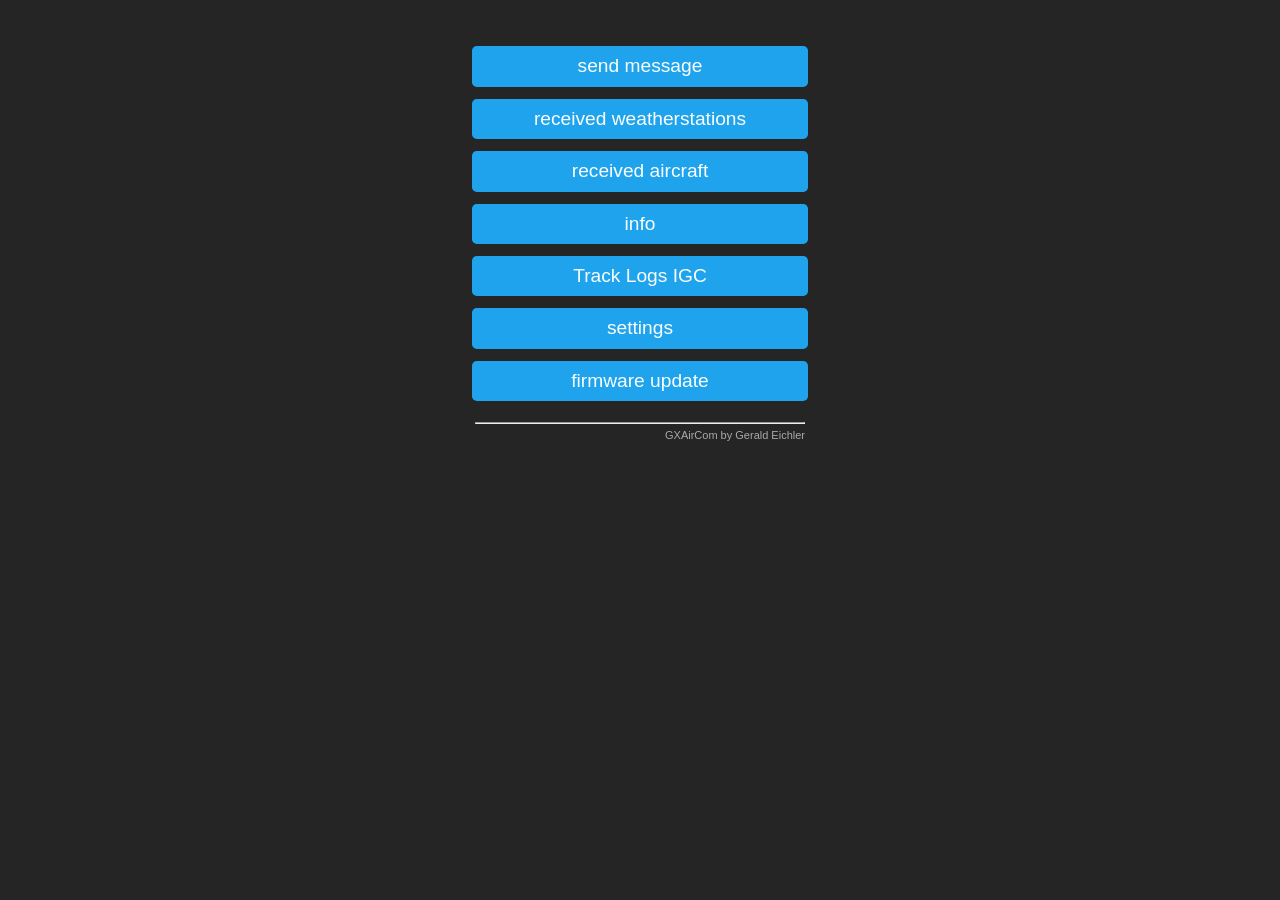
<file: src/web/orig/index.html>
<!DOCTYPE html>
<html>
<head>
<link rel="stylesheet" href="style.css">
<meta charset='utf-8'>
<meta name="viewport" content="width=device-width,initial-scale=1,user-scalable=no">
<title>GXAirCom</title>
<script language="javascript" type="text/javascript">
var visIgc=0;
var pageNumber=1;
var setView=0;
/*this function sets visible depending on actual option*/
function setVis(){
  if (visIgc == 1){
    document.getElementById("igcMenue").style.display='';
  }else{
    document.getElementById("igcMenue").style.display='none';
  }
  if (setView == SETTING_EXPERT){
    document.getElementById("messageMenue").style.display='';
  }else{
    document.getElementById("messageMenue").style.display='none';
  }
};
/* Called when a message is received from the server*/
function onMessage(evt) {
  /* Print out our received message */
  console.log("Received: " + evt.data);
  /* Update circle graphic with LED state */
  var myObj = JSON.parse(evt.data);
  for (var key of Object.keys(myObj)) {
    console.log(key + " -> " + myObj[key]);
    if (key == "igcMenue"){
      visIgc=1;
      continue;
    }else if (key == "setView"){
      setView = myObj[key];
      continue;
    }
    setElement(key,myObj[key]);
  }
  setVis(); /* now set visibility */
};
</script>
<script type="text/javascript" src="scripts.js"></script>
</head>
<body>
  <div style="text-align:left;display:inline-block;color:#eaeaea;min-width:340px;">
    <div style='text-align:center;color:#eaeaea;'>
      <noscript>JavaScript aktivieren um GXAirCom benutzen zu können<br></noscript>
      <h1 id="appname"></h1>
      <h3 id="buildDate"></h3>
      <h3 id="pilot"></h3>
      <h3 id="myIP"></h3>
    </div>    
    <table id="messageMenue" style="width:100&#37;"><tr><td style="width:100&#37;"><button onClick="location.href='/sendmessage.html'">send message</button></td></tr></table><p></p><p></p>
    <table style="width:100&#37;"><tr><td style="width:100&#37;"><button onClick="location.href='/weather.html'">received weatherstations</button></td></tr></table><p></p><p></p>
    <table style="width:100&#37;"><tr><td style="width:100&#37;"><button onClick="location.href='/neighbours.html'">received aircraft</button></td></tr></table><p></p><p></p>
    <table style="width:100&#37;"><tr><td style="width:100&#37;"><button onClick="location.href='/info.html'">info</button></td></tr></table><p></p><p></p>
    <table id="igcMenue" style="width:100&#37;"><tr><td style="width:100&#37;"><button onClick="location.href='/igclogs.html'">Track Logs IGC</button></td></tr></table><p></p><p></p>    
    <table style="width:100&#37;"><tr><td style="width:100&#37;"><button onClick="location.href='/fullsettings.html'">settings</button></td></tr></table><p></p><p></p>
    <table style="width:100&#37;"><tr><td style="width:100&#37;"><button onClick="location.href='/fwupdate'">firmware update</button></td></tr></table><p></p>
    <div style='text-align:right;font-size:11px;'><hr><a href='https://www.getronix.at' target='_blank' style='color:#aaa;'>GXAirCom by Gerald Eichler</a>
    </div>
  </div>
</body>
</html>
</file>
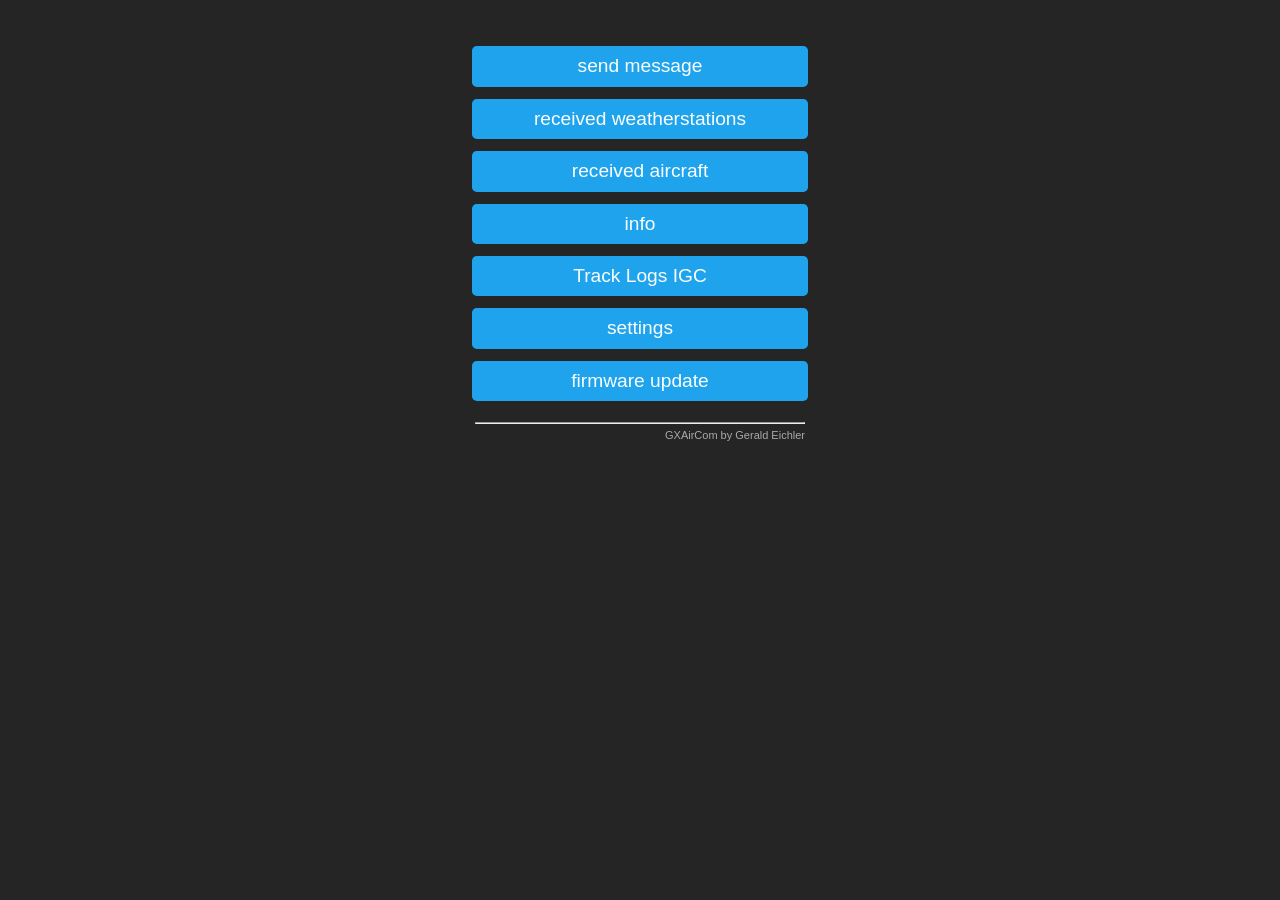
<file: src/web/stripped/index.html>
<!doctype html><link rel=stylesheet href=style.css><meta charset=utf-8><meta name=viewport content="width=device-width,initial-scale=1,user-scalable=no"><title>GXAirCom</title><script language=javascript>var visIgc=0,pageNumber=1,setView=0;function setVis(){visIgc==1?document.getElementById("igcMenue").style.display="":document.getElementById("igcMenue").style.display="none",setView==SETTING_EXPERT?document.getElementById("messageMenue").style.display="":document.getElementById("messageMenue").style.display="none"}function onMessage(e){console.log("Received: "+e.data);var t,n=JSON.parse(e.data);for(t of Object.keys(n)){if(console.log(t+" -> "+n[t]),t=="igcMenue"){visIgc=1;continue}if(t=="setView"){setView=n[t];continue}setElement(t,n[t])}setVis()}</script><script src=scripts.js></script><div style=text-align:left;display:inline-block;color:#eaeaea;min-width:340px><div style=text-align:center;color:#eaeaea><noscript>JavaScript aktivieren um GXAirCom benutzen zu können<br></noscript><h1 id=appname></h1><h3 id=buildDate></h3><h3 id=pilot></h3><h3 id=myIP></h3></div><table id=messageMenue style=width:100%><tr><td style=width:100%><button onclick='location.href="/sendmessage.html"'>send message</button></table><p><p><table style=width:100%><tr><td style=width:100%><button onclick='location.href="/weather.html"'>received weatherstations</button></table><p><p><table style=width:100%><tr><td style=width:100%><button onclick='location.href="/neighbours.html"'>received aircraft</button></table><p><p><table style=width:100%><tr><td style=width:100%><button onclick='location.href="/info.html"'>info</button></table><p><p><table id=igcMenue style=width:100%><tr><td style=width:100%><button onclick='location.href="/igclogs.html"'>Track Logs IGC</button></table><p><p><table style=width:100%><tr><td style=width:100%><button onclick='location.href="/fullsettings.html"'>settings</button></table><p><p><table style=width:100%><tr><td style=width:100%><button onclick='location.href="/fwupdate"'>firmware update</button></table><p><div style=text-align:right;font-size:11px><hr><a href=https://www.getronix.at target=_blank style=color:#aaa>GXAirCom by Gerald Eichler</a></div></div>
</file>
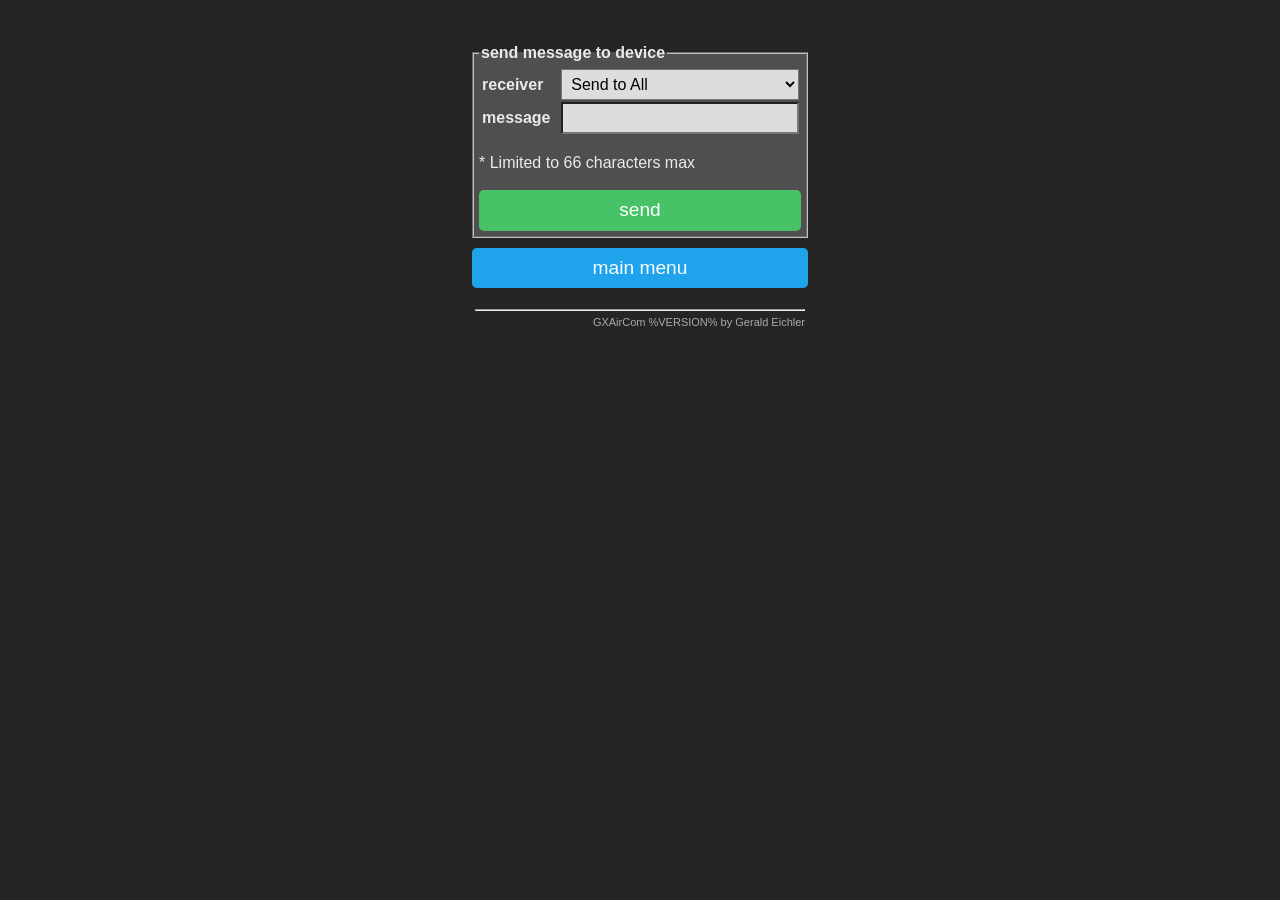
<file: src/web/orig/communicator.html>
<!DOCTYPE html>
<html>
<head>
<link rel="stylesheet" href="style.css">
<meta charset='utf-8'>
<meta name="viewport" content="width=device-width,initial-scale=1,user-scalable=no">
<title>GXAirCom</title>
<script language="javascript" type="text/javascript">
 
 var url = "ws://" + window.location.hostname + ":1337/";
 
/* This is called when the page finishes loading */
function init() {
 
    /* Connect to WebSocket server */
    wsConnect(url);
}
 
/* Call this to connect to the WebSocket server */
function wsConnect(url) {
    
    /* Connect to WebSocket server */
    websocket = new WebSocket(url);
    
    /* Assign callbacks */
    websocket.onopen = function(evt) { onOpen(evt) };
    websocket.onclose = function(evt) { onClose(evt) };
    websocket.onmessage = function(evt) { onMessage(evt) };
    websocket.onerror = function(evt) { onError(evt) };
}
 
/* Called when a WebSocket connection is established with the server */
function onOpen(evt) {
 
    /* Log connection state */
    console.log("Connected");
    
    /* write page-number --> then we get all values for page */
    doSend(JSON.stringify({ page : 2 })); //send page
}
 
/* Called when the WebSocket connection is closed */
function onClose(evt) {
 
    /* Log disconnection state */
    console.log("Disconnected");
    
    /* Try to reconnect after a few seconds */
    setTimeout(function() { wsConnect(url) }, 2000);
}

function sendValues(){  
  var obj = {receiver : document.getElementById("receiver").value,
            msg : document.getElementById("msg").value,
            sendfanet : 3 };
  doSend(JSON.stringify(obj));
}
 
/* Called when a message is received from the server */
function onMessage(evt) {
 
    /* Print out our received message */
    console.log("Received: " + evt.data);
    
    /* Update circle graphic with LED state */
    var myObj = JSON.parse(evt.data);
    for (var key of Object.keys(myObj)) {
        console.log(key + " -> " + myObj[key])
        document.getElementById(key).textContent = myObj[key];
        document.getElementById(key).value = myObj[key];
    }
}
 
/* Called when a WebSocket error occurs */
function onError(evt) {
    console.log("ERROR: " + evt.data);
}
 
/* Sends a message to the server (and prints it to the console) */
function doSend(message) {
    console.log("Sending: " + message);
    websocket.send(message);
}
 
/* Call the init function as soon as the page loads */
window.addEventListener("load", init, false);
 
</script>
</head>
<body>
  <div style="text-align:left;display:inline-block;color:#eaeaea;min-width:340px;">
    <div style='text-align:center;color:#eaeaea;'>
      <noscript>JavaScript aktivieren um GXAirCom benutzen zu können<br></noscript>
      <h1 id="appname"></h1>
      <h3 id="buildDate"></h3>
      <h3 id="pilot"></h3>
      <h3 id="myIP"></h3>
    </div>    
    <fieldset>
      <legend><b>send message to device</b></legend>    
      <table style="width:100&#37;">
        <tbody>
          <tr>
            <th>receiver</th>
            <td><select name="receiver" id="receiver">
              %NEIGHBOURS%
			  <option value="000000">Send to All</option>
              <!--<option value="000000">broadcast to all</option>-->
            </select></td>
          </tr>          
          <tr>
            <th>message</th>
            <td><input type="text" id="msg" name="msg" maxlength="66"></td>
          </tr>
        </tbody>      
      </table>
      <br>
      * Limited to 66 characters max
      <br>
      <br>
      <button id="btnsend" name="btnsend" onClick="sendValues()" class="button bgrn">send</button>
    </fieldset>
    <p></p>
    <p></p>
    <table style="width:100&#37;">
      <tr>
        <td style="width:100&#37;">
          <button onClick="location.href='/index.html'">main menu</button>
        </td>
      </tr>
    </table>
    <p></p>
    <div style='text-align:right;font-size:11px;'><hr><a href='https://www.getronix.at' target='_blank' style='color:#aaa;'>GXAirCom %VERSION% by Gerald Eichler</a>
    </div>
  </div>
</body>
</html>
</file>
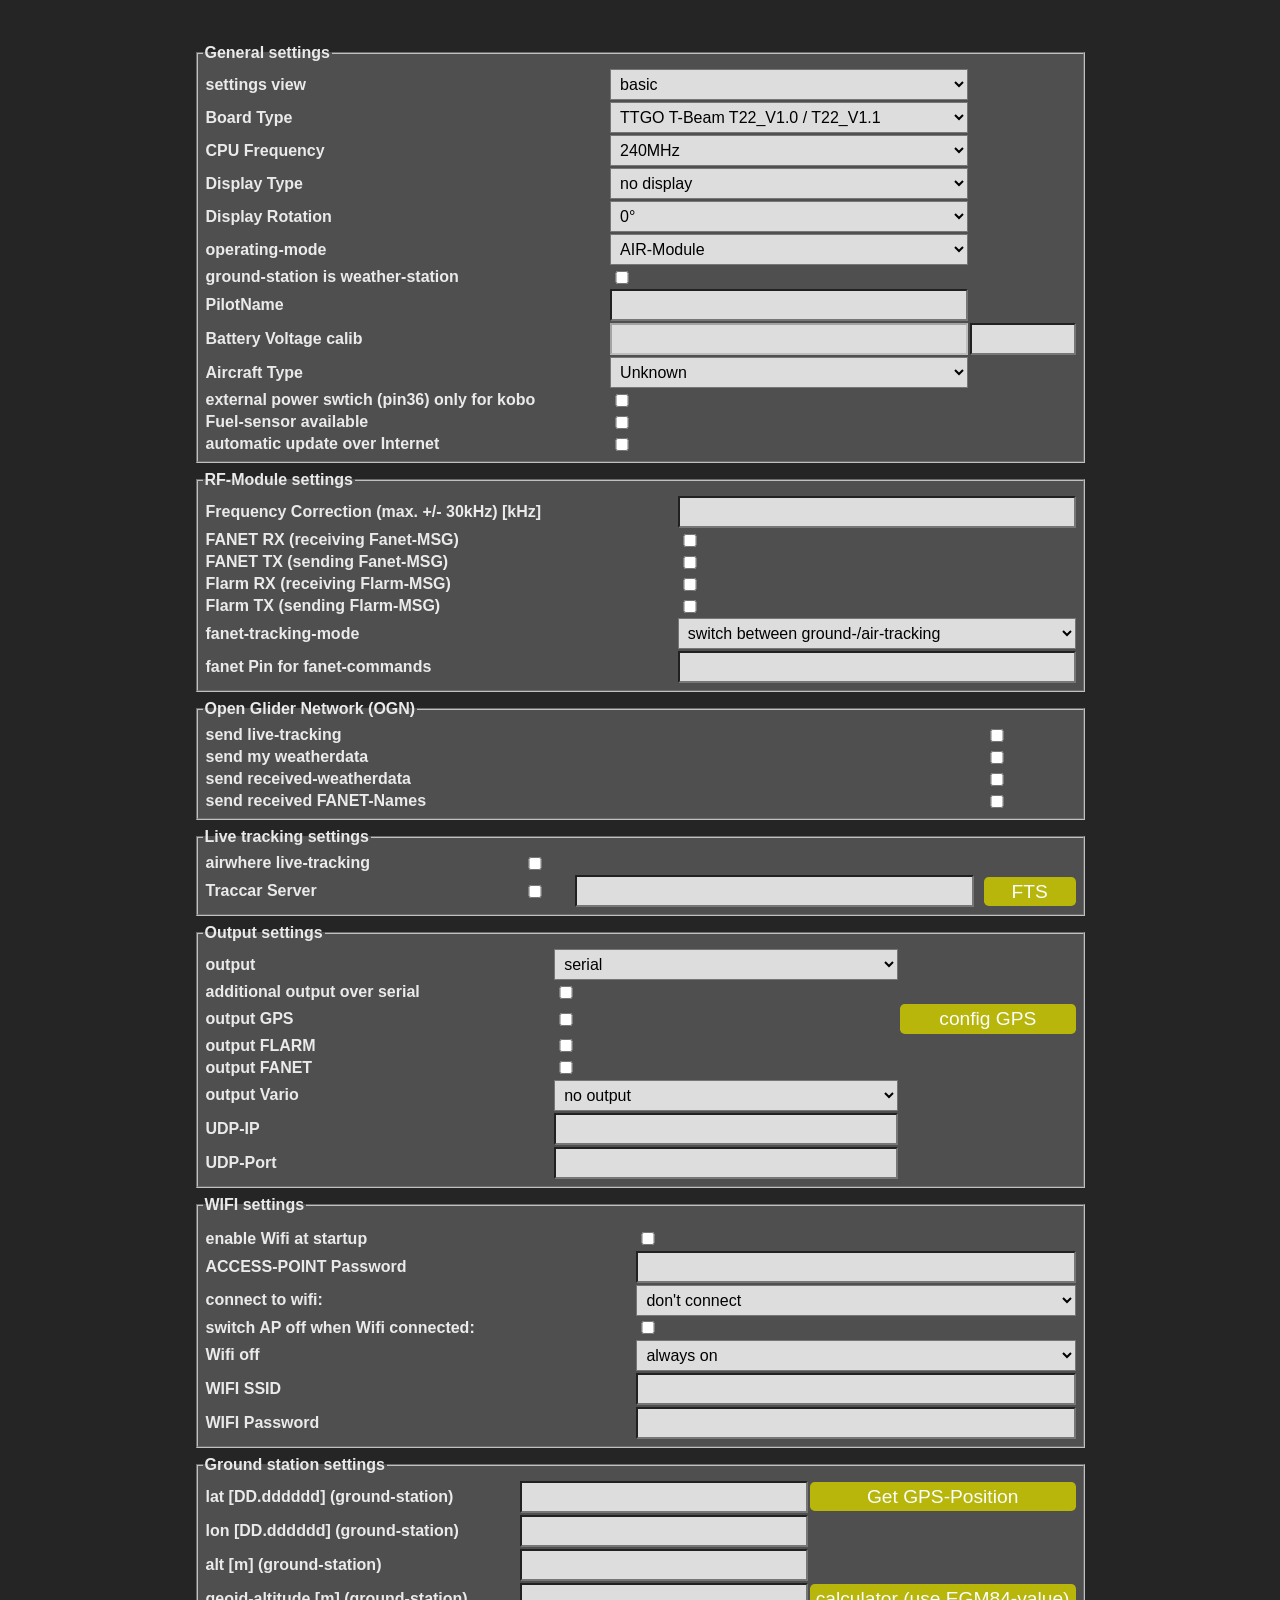
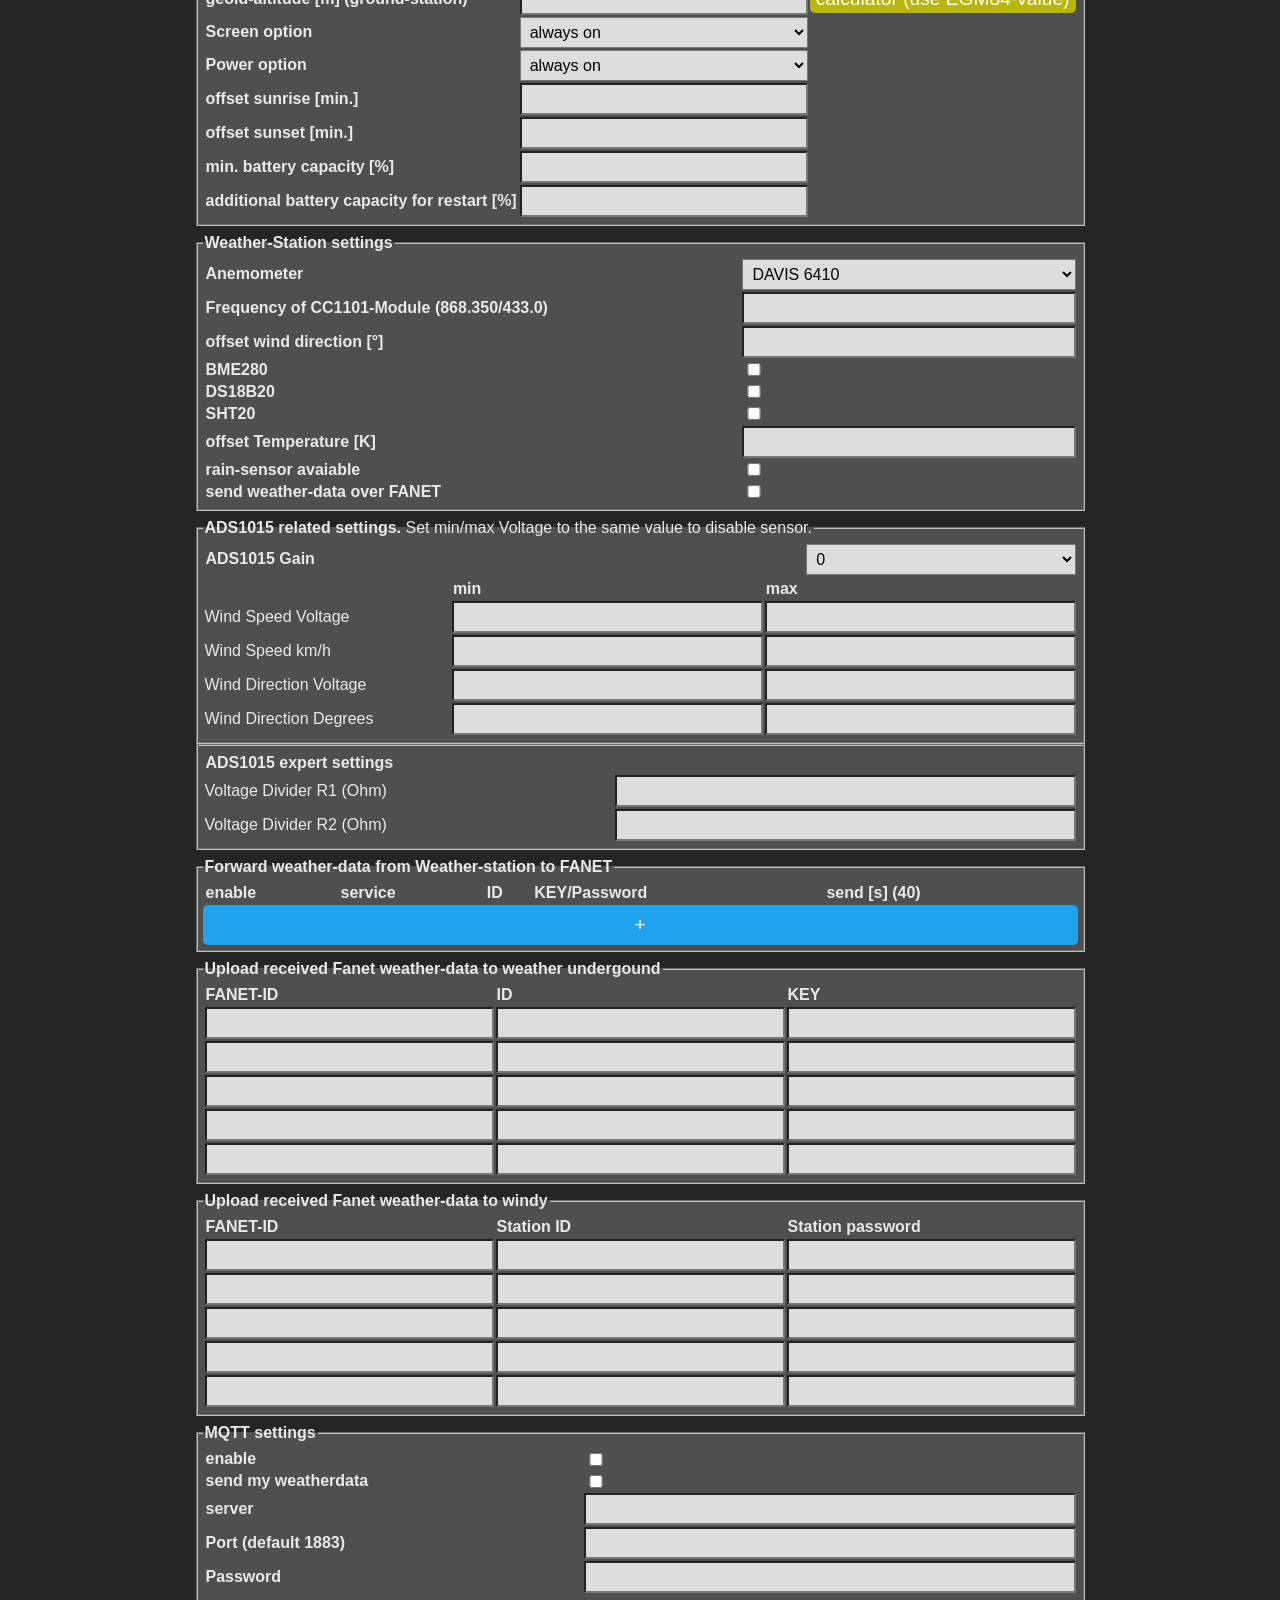
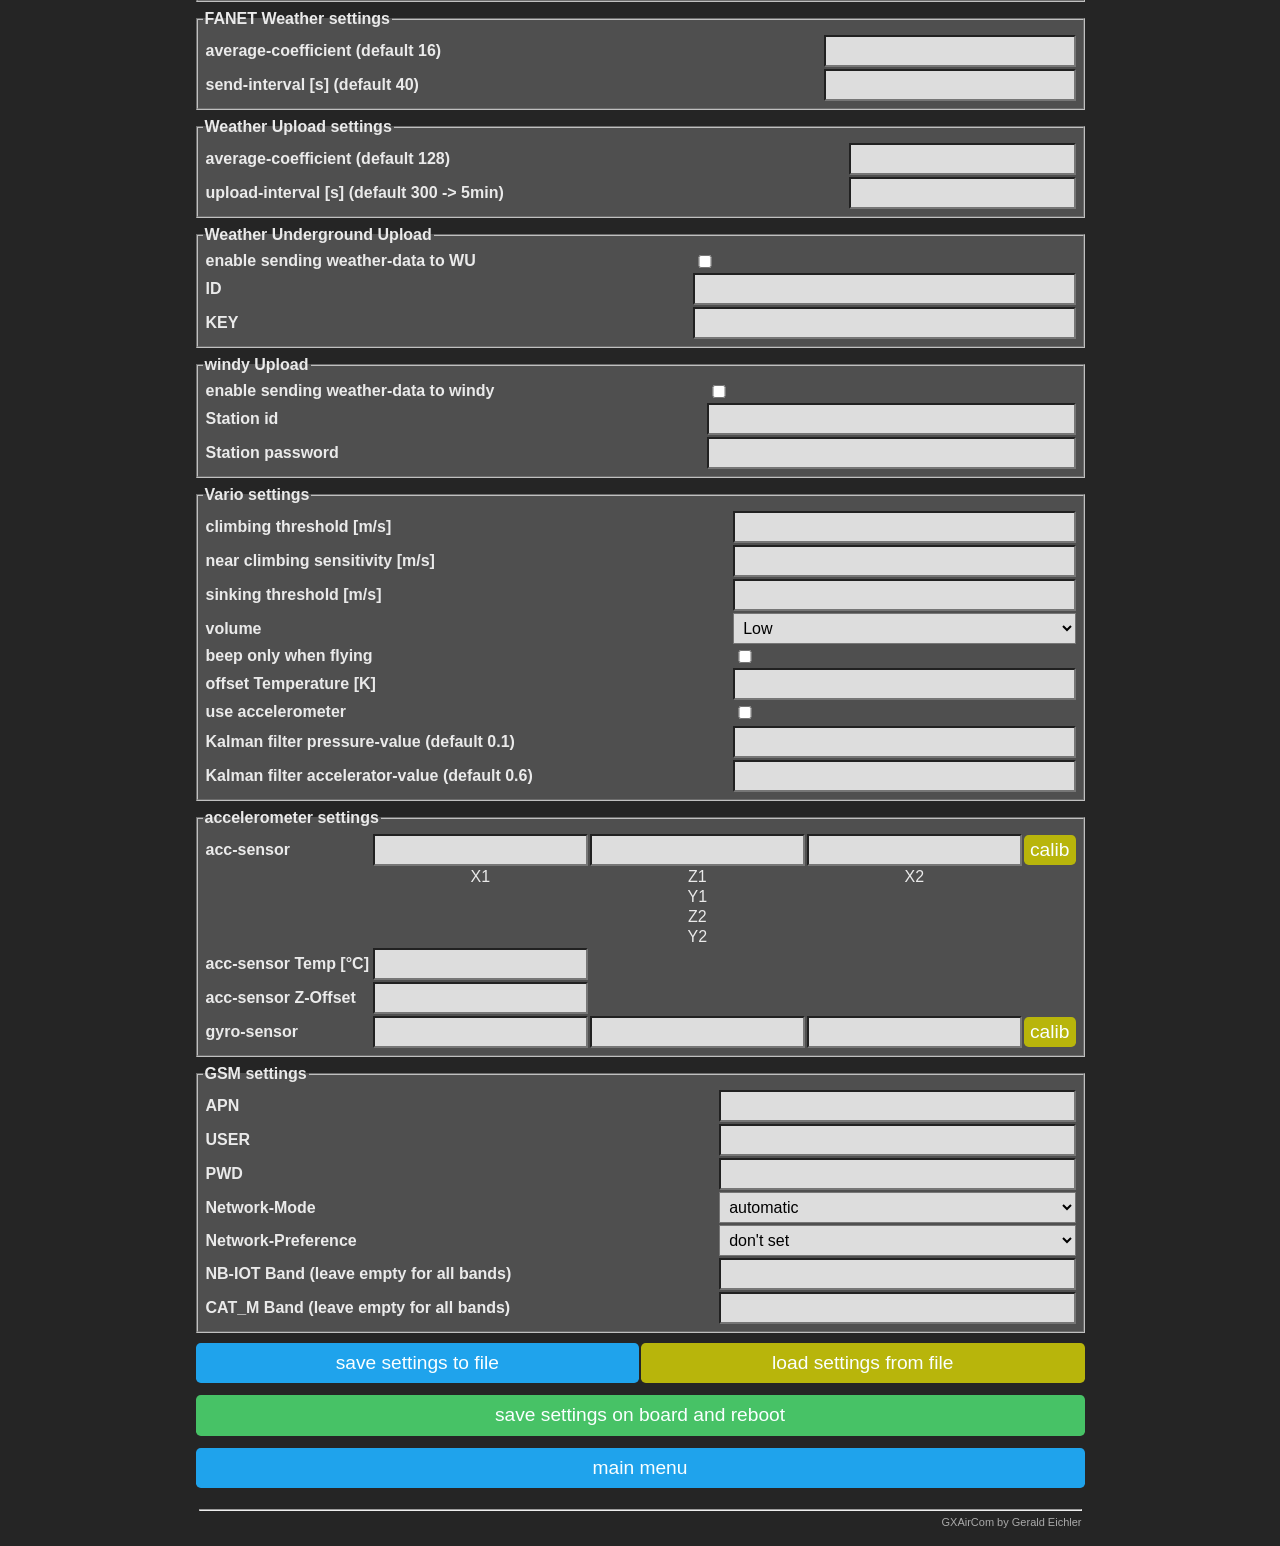
<file: src/web/orig/fullsettings.html>
<!DOCTYPE html>
<html>
<head>
<link rel="stylesheet" href="style.css">
<meta charset='utf-8'>
<meta name="viewport" content="width=device-width,initial-scale=1,user-scalable=no">
<title>GXAirCom</title>
<script language="javascript" type="text/javascript">
 var pageNumber = 10;
 var bHasVario = 0;
 var bHasGSM = 0;
 var calibBtnState = 0;
 var wsMode = 0;
 const wsModeEn = 1;
 const wsModeBme = 2;
 const wsModeRain = 4;
 const wsModeDS18B20 = 8;
 const wsModeSHT20 = 16;
/*this function sets visible depending on actual option*/
function setFts(){
      document.getElementById("traccarsrv").value="http://tracking.fivl.it:5055/";
}
/*this function sets visible depending on actual option*/
function setVis(){
  var mode = document.getElementById("mode").value;
  var wifiMode = document.getElementById("wificonnect").value;
  var anmeoType = document.getElementById("wdAnemo").value;
  var setView = document.getElementById("setView").value;
  var output = document.getElementById("output").value;
  var gsPs = document.getElementById("gsPs").value;
  var display = document.getElementById("disp").value;
  var mqttEnabled = document.getElementById("MqttEn").checked;

  setvisible("VisWifiSsid",(wifiMode != CONNECT_NONE)?true:false);
  setvisible("VisWifiPwd",(wifiMode != CONNECT_NONE)?true:false);
  setvisible("VisWifiApOff",(wifiMode != CONNECT_NONE)?true:false);
  setvisible("VisWifiOff",(wifiMode != CONNECT_ALWAYS)?true:false);

  setvisible("VisExtPowerSw",(mode == AIR_MODULE)?true:false);

  setvisible("VisUdpIp",(output == udp)?true:false);
  setvisible("VisUdpPort",(output == udp)?true:false);
  
  setvisible("accCalib1",(calibBtnState != 0)?true:false);
  setvisible("accCalib2",(calibBtnState != 0)?true:false);
  setvisible("accCalib3",(calibBtnState != 0)?true:false);
  setvisible("accCalib4",(calibBtnState != 0)?true:false);

  setvisible("visAxOffset",(setView == SETTING_EXPERT)?true:false);
  setvisible("visAyOffset",(setView == SETTING_EXPERT)?true:false);
  setvisible("visAzOffset",(setView == SETTING_EXPERT)?true:false);
  setvisible("visGxOffset",(setView == SETTING_EXPERT)?true:false);
  setvisible("visGyOffset",(setView == SETTING_EXPERT)?true:false);
  setvisible("visGzOffset",(setView == SETTING_EXPERT)?true:false);
  setvisible("visAccTemp1",(setView == SETTING_EXPERT)?true:false);
  setvisible("visAccTemp2",(setView == SETTING_EXPERT)?true:false);
  setvisible("VisFrequ",(setView == SETTING_EXPERT)?true:false);
  setvisible("VisFreqCor",(setView == SETTING_EXPERT)?true:false);

  setvisible("VisGSUpload1",((mode == GROUND_STATION) && (wifiMode == CONNECT_ALWAYS))?true:false);
  setvisible("VisGSUpload2",((mode == GROUND_STATION) && (wifiMode == CONNECT_ALWAYS))?true:false);
  setvisible("VisGSFw2Fanet",((mode == GROUND_STATION) && (mqttEnabled) && ((wifiMode == CONNECT_ALWAYS) || (bHasGSM)))?true:false);


  setvisible("visWdFrequ",((mode == GROUND_STATION) && (wsMode & wsModeEn) && (anmeoType == WS90))?true:false);

  setvisible("VisGsSrO",(gsPs == GS_POWER_SAFE)?true:false);
  setvisible("VisGsSsO",(gsPs == GS_POWER_SAFE)?true:false);

  setvisible("VisGsScreen",((mode == GROUND_STATION) && (display != NO_DISPLAY))?true:false);
  setvisible("VisOwnWs",(mode == GROUND_STATION)?true:false);
  setvisible("VisAWUS",((mode == GROUND_STATION) && (setView >= SETTING_ADVANCED))?true:false);
  setvisible("VisAWFFNT",((mode == GROUND_STATION) && (setView == SETTING_EXPERT))?true:false);

  setvisible("visSigmaP",(setView >= SETTING_ADVANCED)?true:false);
  setvisible("visSigmaA",(setView >= SETTING_ADVANCED)?true:false);

  setvisible("VisAvgFNT",((mode == GROUND_STATION) && (wsMode & wsModeEn))?true:false);
  setvisible("VisAvgWD",((mode == GROUND_STATION) && (wsMode & wsModeEn))?true:false);
  setvisible("VisWD",((mode == GROUND_STATION) && (wsMode & wsModeEn))?true:false);
  setvisible("VisWU",((mode == GROUND_STATION) && (wsMode & wsModeEn) && (wifiMode == CONNECT_ALWAYS))?true:false);
  setvisible("VisWI",((mode == GROUND_STATION) && (wsMode & wsModeEn) && (wifiMode == CONNECT_ALWAYS))?true:false);
  setvisible("VisADS1015",((mode == GROUND_STATION) && (wsMode & wsModeEn) && (anmeoType == ADS_A1015))?true:false);
  setvisible("VisADS1015Exp",((mode == GROUND_STATION) && (wsMode & wsModeEn) && (anmeoType == ADS_A1015) && (setView == SETTING_EXPERT))?true:false);
  setvisible("VisWDBme",((mode == GROUND_STATION) && (wsMode & wsModeEn) && ((wsMode & wsModeBme) || (wsMode & wsModeDS18B20) || (wsMode & wsModeSHT20)))?true:false);
  
  setvisible("VisMqtt",(mode == GROUND_STATION)?true:false);
  

  setvisible("VisAirCraftType",(mode == AIR_MODULE)?true:false);
  setvisible("VisFanetTracking",(mode == AIR_MODULE)?true:false);
  
  setvisible("VisFuelSensor",(mode == AIR_MODULE)?true:false);
  setvisible("VisGS",(mode == AIR_MODULE)?false:true);
  

  setvisible("VisVario",((mode == AIR_MODULE)  && (bHasVario))?true:false);
  setvisible("VisGSM",(bHasGSM)?true:false);

  document.getElementById("VisAutoUpdate").style.display='none'; //no auto-update visible !!
  if (mode == GROUND_STATION){ /*mode ground-station*/
    if (wsMode & wsModeEn){ /*weather station enabled*/
      document.getElementById("tWu").innerHTML='Weather Underground Upload';
      document.getElementById("tWuEnable").innerHTML='enable sending weather-data to WU';
      document.getElementById("tWuKey").innerHTML='KEY';      
      document.getElementById("tWuIntervall").innerHTML='upload-interval [s] (default 300 -> 5min)';
      document.getElementById("tWdUpload").innerHTML='Weather Upload settings';
    }else{
      document.getElementById("tWu").innerHTML='Broadcast weather-underground data to FANET';
      document.getElementById("tWuEnable").innerHTML='enable sending wu-data to FANET';
      document.getElementById("tWuKey").innerHTML='API-KEY (not station-Key)';
      if (document.getElementById("wificonnect").value == 2){ /* only if connection is always */
        document.getElementById("VisWU").style.display=''; /*set weather-underground visible*/
      }
      document.getElementById("tWdUpload").innerHTML='Weather query settings';
      document.getElementById("tWuIntervall").innerHTML='intervall for getting data [s]';
    }
    document.getElementById("tName").innerHTML='Ground Station name';
  }else{ //air-module
    document.getElementById("tName").innerHTML='Pilot name';
  }

  if (document.getElementById("useMPU").checked){
    document.getElementById("KfP").innerHTML='Kalman filter pressure-value (default 0.3)';
    document.getElementById("KfA").innerHTML='Kalman filter accelerator-value (default 0.3)';
  }else{
    document.getElementById("KfP").innerHTML='Kalman filter pressure-value (default 0.1)';
    document.getElementById("KfA").innerHTML='Kalman filter accelerator-value (default 0.6)';
  }
  document.getElementById("wdModeEnable").checked = wsMode & wsModeEn;
  document.getElementById("wdModeHasBME").checked = wsMode & wsModeBme;
  document.getElementById("wdModeRainSensor").checked = wsMode & wsModeRain;
  document.getElementById("wdModeDS18B20").checked = wsMode & wsModeDS18B20;
  document.getElementById("wdModeSHT20").checked = wsMode & wsModeSHT20;
}

function setWsMode(){
  console.log("in function setWsMode");
  wsMode = 0;
  if (document.getElementById("wdModeEnable").checked) wsMode += 1;
  if (document.getElementById("wdModeHasBME").checked) wsMode += 2;
  if (document.getElementById("wdModeRainSensor").checked) wsMode += 4;
  if (document.getElementById("wdModeDS18B20").checked) wsMode += 8;
  if (document.getElementById("wdModeSHT20").checked) wsMode += 16;
  setVis();
}

function getWsMode(){
  var Ret = 0;
  if (document.getElementById("wdModeEnable").checked) Ret += 1;
  if (document.getElementById("wdModeHasBME").checked) Ret += 2;
  if (document.getElementById("wdModeRainSensor").checked) Ret += 4;
  if (document.getElementById("wdModeDS18B20").checked) Ret += 8;
  if (document.getElementById("wdModeSHT20").checked) Ret += 16;
  return Ret;
}

function setCalibState(state){
  var green = '#47c266';
  var red = '#d43535';
  document.getElementById("Z1").bgColor = (state & 0x01) ? green : red;
  document.getElementById("Z2").bgColor = (state & 0x02) ? green : red;
  document.getElementById("Y1").bgColor = (state & 0x04) ? green : red;
  document.getElementById("Y2").bgColor = (state & 0x08) ? green : red;
  document.getElementById("X1").bgColor = (state & 0x10) ? green : red;
  document.getElementById("X2").bgColor = (state & 0x20) ? green : red;
}

function getRfMode(){
  var Ret = 0;
  if (document.getElementById("FntRx").checked) Ret += 1;
  if (document.getElementById("FntTx").checked) Ret += 2;
  if (document.getElementById("FlarmRx").checked) Ret += 4;
  if (document.getElementById("FlarmTx").checked) Ret += 8;
  return Ret;
}

function getTableDataAsJson() {
  const table = document.getElementById("TableFw2Fnt");
  const rowsArray = [];
  //if (table.rows.length < 2){
  //  return;
  //}
  for (let i = 1; i < table.rows.length; i++) {
    const row = table.rows[i];
    rowsArray.push({
      en: Number(row.cells[0].querySelector("input[type=checkbox]").checked),
      sv: Number(row.cells[1].querySelector("select").value),
      id: row.cells[2].querySelector("input").value,
      pw: row.cells[3].querySelector("input").value,
      tsend: Number(row.cells[4].querySelector("input").value)
    });
  }
  const jsonData = { 
    save: 1,
    Fw2Fnt: rowsArray 
  };

  // JSON ausgeben
  console.log(JSON.stringify(jsonData, null, 2));
  doSend(JSON.stringify(jsonData));
}

// Add an empty row with default values
function addEmptyLineToTable() {
  const table = document.getElementById("TableFw2Fnt");
  while (table.rows.length > 10) {
    window.alert("maximum entrys reached");
    return
  }
  const defaultItem = {
    en: true,   // checkbox default
    sv: 0,      // default service
    id: "",     // empty ID
    pw: "",      // empty password
    tsend: 40    //sendintervall [s]
  };
  addRowToTable(defaultItem);
}


// Function to populate the table from JSON
function populateTableFromJson(data) {
  deleteAllRowsFromTable("TableFw2Fnt");
  data.Fw2Fnt.forEach(item => {
    addRowToTable(item);
  });
}

// Function to add a row based on an item
function addRowToTable(item){
  console.log("addRowToTable");
  const table = document.getElementById("TableFw2Fnt");
  const row = table.insertRow(-1);

  for (let j = 0; j < 6; j++){
    const cell = row.insertCell(-1);

    if (j === 0) {
      // Enable checkbox
      const checkbox = document.createElement("input");
      checkbox.type = "checkbox";
      checkbox.checked = item.en;
      cell.appendChild(checkbox);

    } else if (j === 1) {
      // Combo box for service
      const select = document.createElement("select");
      const option1 = new Option("Weather Underground", 0);
      const option2 = new Option("Holfuy", 1);

      select.add(option1);
      select.add(option2);
      select.value = item.sv;

      cell.appendChild(select);

    } else if (j === 2){
      // ID input
      const input = document.createElement("input");
      input.type = "text";
      input.value = item.id;
      cell.appendChild(input);

    } else if (j === 3) {
      // Password input
      const input = document.createElement("input");
      input.type = "text";
      input.value = item.pw;
      cell.appendChild(input);

    } else if (j === 4) {
      // Password input
      const input = document.createElement("input");
      input.type = "number";
      input.value = item.tsend;
      input.min = 10;  //10sec.
      input.max = 900; //15min.
      cell.appendChild(input);

    } else if (j === 5) {
      // Delete row button
      const btn = document.createElement("button");
      btn.textContent = "-";
      btn.onclick = function () {
        removeRowFromTable(row.rowIndex);
      };
      cell.appendChild(btn);
    }     
  }
}

// Function to remove a row by index
function removeRowFromTable(index) {
  const table = document.getElementById("TableFw2Fnt");
  table.deleteRow(index);
}

function setRfMode(mode){
  console.log("RF-Mode=" + mode);
  e = document.getElementById("FntRx");
  if (mode & 1){
    e.checked = true;
  }else{
    e.checked = false;
  }
  e = document.getElementById("FntTx");
  if (mode & 2){
    e.checked = true;
  }else{
    e.checked = false;
  }
  e = document.getElementById("FlarmRx");
  if (mode & 4){
    e.checked = true;
  }else{
    e.checked = false;
  }
  e = document.getElementById("FlarmTx");
  if (mode & 8){
    e.checked = true;
  }else{
    e.checked = false;
  }
}

function getMQTTMode(){
  var Ret = 0;
  if (document.getElementById("MqttEn").checked) Ret += 1;
  if (document.getElementById("MqttWd").checked) Ret += 2;
  return Ret;
}

function setMQTTMode(mode){
  console.log("setMQTTMode-Mode=" + mode);
  e = document.getElementById("MqttEn");
  if (mode & 1){
    e.checked = true;
  }else{
    e.checked = false;
  }
  e = document.getElementById("MqttWd");
  if (mode & 2){
    e.checked = true;
  }else{
    e.checked = false;
  }
}


function getWifiMode(){
  var Ret = 0;
  if (document.getElementById("wifiModeApOff").checked) Ret += 1;
  if (document.getElementById("wifiEn").checked == false) Ret += 2;
  
  return Ret;
}

function setWifiMode(mode){
  console.log("Wifi-Mode=" + mode);
  e = document.getElementById("wifiModeApOff");
  if (mode & 1){
    e.checked = true;
  }else{
    e.checked = false;
  }
  e = document.getElementById("wifiEn");
  if (mode & 2){
    e.checked = false;
  }else{
    e.checked = true;
  }  
}

function getOGNMode(){
  var Ret = 0;
  if (document.getElementById("ognlive").checked) Ret += 1;
  if (document.getElementById("ognWeather").checked) Ret += 2;
  if (document.getElementById("ognFwdWeather").checked) Ret += 4;
  if (document.getElementById("ognNameData").checked) Ret += 8;  
  return Ret;
}

function setOGNMode(mode){
  console.log("OGN-Mode=" + mode);
  e = document.getElementById("ognlive");
  if (mode & 1){
    e.checked = true;
  }else{
    e.checked = false;
  }
  e = document.getElementById("ognWeather");
  if (mode & 2){
    e.checked = true;
  }else{
    e.checked = false;
  }
  e = document.getElementById("ognFwdWeather");
  if (mode & 4){
    e.checked = true;
  }else{
    e.checked = false;
  }
  e = document.getElementById("ognNameData");
  if (mode & 8){
    e.checked = true;
  }else{
    e.checked = false;
  }
}

function setBtnCalib(BtnId,state){
  e = document.getElementById(BtnId);
  switch(state){
    case 0:
      e.innerText = "calib";
      break;
    case 1:
      e.innerText = "calibrating, please wait ...";
      break;
    case 2:
      e.innerText = "calibration ready --> Board will reboot";
      document.getElementById("btnsave").innerText  = "rebooting ...";
      var delay = 5000;
      setTimeout( callMainPage, delay );
      break;
    case 10:
      e.innerText = "press when done";
      break;
    case 11:
      e.innerText = "calibrating";
      break;
    case 255:
      e.innerText = "error calibration";
      break;
    default:
      break;
  }
}

function calibGyro(){  
  setBtnCalib("btnCalibGyro",1);
  var obj = {
  calibGyro : 1
  };
  doSend(JSON.stringify(obj));
}

function setBattVoltOffs(){
  var obj = {
    BATOFFS : Number(document.getElementById("BATOFFS").value)
  };
  doSend(JSON.stringify(obj));

}

function calibAcc(){  
  var value = 1;
  if (calibBtnState == 10){
    value = 11;
  }
  if (calibBtnState == 0){
    setCalibState(0);
  }
  setBtnCalib("btnCalibAcc",value);
  var obj = {
    calibAcc : value
  };  
  doSend(JSON.stringify(obj));
}


function setBtnGPS(state){
  e = document.getElementById("btnGPS");
  switch(state){
    case 0:
      e.innerText = "config GPS";
      break;
    case 1:
      e.innerText = "configure GPS, please wait ...";
      break;
    case 2:
      e.innerText = "GPS ready --> Board will reboot";
      document.getElementById("btnsave").innerText  = "rebooting ...";
      var delay = 5000;
      setTimeout( callMainPage, delay );
      break;
    case 255:
      e.innerText = "error configure GPS";
      break;
    default:
      break;
  }


}

function setBtnGetGpsPos(state){
  e = document.getElementById("btnGetGpsPos");
  switch(state){
    case 0:
      e.innerText = "Get GPS-Position";
      break;
    case 1:
      e.innerText = "start searching GPS-signal";
      break;
    case 2:
      e.innerText = "waiting for GPS-Fix, please wait ...";
      break;
    case 3:
      e.innerText = "GPS fix OK --> Board will reboot";
      document.getElementById("btnsave").innerText  = "rebooting ...";
      var delay = 5000;
      setTimeout( callMainPage, delay );
      break;
    case 255:
      e.innerText = "error configure GPS";
      break;
    default:
      break;
  }


}

function getGpsPos(){
  setBtnGetGpsPos(1);
  var obj = {
  getGpsPos : 1
  };
  doSend(JSON.stringify(obj));
}

function sendUbloxConfig(){
  setBtnGPS(1);
  var obj = {
  configGPS : 1
  };
  doSend(JSON.stringify(obj));
}

function onlyLetters(str) {
   return str.match("^[A-Za-z0-9]+$");
 }

function openGeoidCalc(){
  var url = "https://geographiclib.sourceforge.io/cgi-bin/GeoidEval?input=" + document.getElementById("gslat").value + "+" + document.getElementById("gslon").value + "&option=Submit";
  var win = window.open(url, '_blank');
  win.focus();
}

function checkValues(){
  if (document.getElementById("mode").value == 1){ /*mode ground-station*/
   var gsname =  document.getElementById("PilotName").value;
   if ((gsname.length < 3) || (gsname.length > 9) || (!onlyLetters(gsname))){
    window.alert("Error Ground Station name\r\nMinimum length for name is 3 characters\r\nMaximum length for name is 9 characters\r\nUse chars and numbers only (A-Z, a-z and 0-9)");
    return false;
   }
  }
  return true;
}

function importJson(){
  console.log("start reading file:");  
  const uploadInput = document.getElementById("importJson");
  /* Calculate total size*/
  let numberOfBytes = 0;
  for (const file of uploadInput.files) {
    numberOfBytes += file.size;
  } 
  if (!uploadInput.files.length){
    console.log("No file selected!");  
    return;
  }
  let file = uploadInput.files[0];
  let reader = new FileReader();
  const self = this;
  console.log("reading " + numberOfBytes + " Bytes, file:" + file);
  reader.onload = function(e) { 
    /*console.log(e.target.result);*/
    parseJson(e.target.result);  
  };
  reader.readAsText(file);
  uploadInput.value = ""; /*clear value again*/
}
function exportJson() {

console.log("export JSON");
var obj = {};
getValue(obj,
    [
    "setView",
    "board",
    "Frequ",
    "FrqCor",
    "disp",
    "dispRot",
    "type",
    "mode",
    "fntMode",
    "fntPin",
    "PilotName",
    "expwsw",
    "fuelSensor",
    "AUTOUPDATE",
    "gslat",
    "gslon",
    "gsalt",
    "gsGeoAlt",
    "gsScr",
    "gsPs",
    "GsSrO",
    "GsSsO",
    "MinBatPerc",
    "restartBattPerc",
    "wdAnemo",
    "wdAnemoAdsGain",
    "wdAnemoAdsWSpeedMinVoltage",
    "wdAnemoAdsWSpeedMaxVoltage",
    "wdAnemoAdsWDirMinVoltage",
    "wdAnemoAdsWDirMaxVoltage",
    "wdAnemoAdsWSpeedMinSpeed",
    "wdAnemoAdsWSpeedMaxSpeed",
    "wdAnemoAdsWDirMinDir",
    "wdAnemoAdsWDirMaxDir",
    "wdAnemoAdsVDivR1",
    "wdAnemoAdsVDivR2",
    "appw",
    "wificonnect",
    "ssid",
    "password",
    "wifioff",
    "output",
    "oSERIAL",
    "oGPS",
    "oFlarm",
    "oFanet",
    "oVario",
    "awlive",
    "UDPServerIP",
    "UDPSendPort",
    "traccar_live",
    "traccarsrv",
    "sigmaP",
    "sigmaA",
    "vSinkTh",
    "vClimbTh",
    "vNClimbSens",
    "vVol",
    "vBeepFly",
    "useMPU",
    "axOffset",
    "ayOffset",
    "azOffset",
    "gxOffset",
    "gyOffset",
    "gzOffset",
    "t[0]",
    "z[0]",
    "sFWD",
    "wdTempOffset",
    "wdFrequ",
    "wdWDirOffset",
    "WUUlEnable",
    "WUUlID",
    "WUUlKEY",
    "WIUlEnable",
    "WIUlID",
    "WIUlKEY",
    "WFFNT",
    "WIFNT",
    "WFWU",
    "WIWU",
    "MqttServer",
    "MqttPort",
    "MqttPw",
    "GSMAPN",
    "GSMUSER",
    "GSMPWD",
    "GSMMODE",
    "GSMPREF",
    "NBIOT",
    "CATM",
    ]
  );
  obj['F2WuF'] = [ FntIdHex2Dec(_value("F2WuF0")).toString(),
            FntIdHex2Dec(_value("F2WuF1")).toString(),
            FntIdHex2Dec(_value("F2WuF2")).toString(),
            FntIdHex2Dec(_value("F2WuF3")).toString(),
            FntIdHex2Dec(_value("F2WuF4")).toString()];
  obj['F2WuI'] = [ _value("F2WuI0"),
            _value("F2WuI1"),
            _value("F2WuI2"),
            _value("F2WuI3"),
            _value("F2WuI4")];
  obj['F2WuK'] = [ _value("F2WuK0"),
            _value("F2WuK1"),
            _value("F2WuK2"),
            _value("F2WuK3"),
            _value("F2WuK4")];
  obj['F2WiF'] = [ FntIdHex2Dec(_value("F2WiF0")).toString(),
            FntIdHex2Dec(_value("F2WiF1")).toString(),
            FntIdHex2Dec(_value("F2WiF2")).toString(),
            FntIdHex2Dec(_value("F2WiF3")).toString(),
            FntIdHex2Dec(_value("F2WiF4")).toString()];
  obj['F2WiI'] = [ _value("F2WiI0"),
            _value("F2WiI1"),
            _value("F2WiI2"),
            _value("F2WiI3"),
            _value("F2WiI4")];
  obj['F2WiK'] = [ _value("F2WiK0"),
            _value("F2WiK1"),
            _value("F2WiK2"),
            _value("F2WiK3"),
            _value("F2WiK4")];
  obj['ognlive'] = getOGNMode();
  obj['WIFI_MODE'] = getWifiMode();
  obj['RFM'] = getRfMode();
  obj['MqttMode'] = getMQTTMode();
  obj['WsMode'] = getWsMode();
  obj['vTOffs'] = parseFloat(document.getElementById("vTOffs").value);

  const a = document.createElement("a");
  const file = new Blob([JSON.stringify(obj)], { type: "text/plain" });
  a.href = URL.createObjectURL(file);
  a.download = "settings.json";
  a.click();   
}

function sendValues(){  
  if (!checkValues()){
    return;
  }
  

  getTableDataAsJson();

  doSendData(
    [
    "setView",
    "board",
    "Frequ",
    "FrqCor",
    "disp",
    "dispRot",
    "type",
    "mode",
    "fntMode",
    "fntPin",
    "PilotName",
    "expwsw",
    "fuelSensor",
    "AUTOUPDATE",
    ], 1
  );
  doSendData(
    [
    "gslat",
    "gslon",
    "gsalt",
    "gsGeoAlt",
    "gsScr",
    "gsPs",
    "GsSrO",
    "GsSsO",
    "MinBatPerc",
    "restartBattPerc",
    ], 1
  );

  doSendData(
    [
    "wdAnemo",
    "wdAnemoAdsGain",
    "wdAnemoAdsWSpeedMinVoltage",
    "wdAnemoAdsWSpeedMaxVoltage",
    "wdAnemoAdsWDirMinVoltage",
    "wdAnemoAdsWDirMaxVoltage",
    "wdAnemoAdsWSpeedMinSpeed",
    "wdAnemoAdsWSpeedMaxSpeed",
    "wdAnemoAdsWDirMinDir",
    "wdAnemoAdsWDirMaxDir",
    "wdAnemoAdsVDivR1",
    "wdAnemoAdsVDivR2"
    ],
    1
  );

  var obj = {};
  obj['F2WuF'] = [ FntIdHex2Dec(_value("F2WuF0")).toString(),
            FntIdHex2Dec(_value("F2WuF1")).toString(),
            FntIdHex2Dec(_value("F2WuF2")).toString(),
            FntIdHex2Dec(_value("F2WuF3")).toString(),
            FntIdHex2Dec(_value("F2WuF4")).toString()];
  obj['F2WuI'] = [ _value("F2WuI0"),
            _value("F2WuI1"),
            _value("F2WuI2"),
            _value("F2WuI3"),
            _value("F2WuI4")];
  obj['F2WuK'] = [ _value("F2WuK0"),
            _value("F2WuK1"),
            _value("F2WuK2"),
            _value("F2WuK3"),
            _value("F2WuK4")];
  obj['F2WiF'] = [ FntIdHex2Dec(_value("F2WiF0")).toString(),
            FntIdHex2Dec(_value("F2WiF1")).toString(),
            FntIdHex2Dec(_value("F2WiF2")).toString(),
            FntIdHex2Dec(_value("F2WiF3")).toString(),
            FntIdHex2Dec(_value("F2WiF4")).toString()];
  obj['F2WiI'] = [ _value("F2WiI0"),
            _value("F2WiI1"),
            _value("F2WiI2"),
            _value("F2WiI3"),
            _value("F2WiI4")];
  obj['F2WiK'] = [ _value("F2WiK0"),
            _value("F2WiK1"),
            _value("F2WiK2"),
            _value("F2WiK3"),
            _value("F2WiK4")];
  obj['save'] = 1;
  doSend(JSON.stringify(obj));

  doSendData(
    [
    "appw",
    "wificonnect",
    "ssid",
    "password",
    "wifioff",
    ], 1
  );

  doSendData(
    [
    "output",
    "oSERIAL",
    "oGPS",
    "oFlarm",
    "oFanet",
    "oVario",
    "awlive",
    "UDPServerIP",
    "UDPSendPort",
    ], 1
  );

  doSendData(
    [
    "traccar_live",
    "traccarsrv",
    "sigmaP",
    "sigmaA",
    "vSinkTh",
    "vClimbTh",
    "vNClimbSens",
    "vVol",
    "vBeepFly",
    "useMPU",
    ], 1
  );

  var obj = {  
  ognlive : getOGNMode(),
  WIFI_MODE : getWifiMode(),
  RFM : getRfMode(),
  MqttMode : getMQTTMode(),
  WsMode : getWsMode(),
  vTOffs : parseFloat(document.getElementById("vTOffs").value),
  save : 1
	};
  doSend(JSON.stringify(obj));

  doSendData(
    [
    "axOffset",
    "ayOffset",
    "azOffset",
    "gxOffset",
    "gyOffset",
    "gzOffset",
    "t[0]",
    "z[0]"
    ],
    1,
  );


  doSendData(
    [
    "sFWD",
    "wdTempOffset",
    "wdFrequ",
    "wdWDirOffset",
    "WUUlEnable",
    "WUUlID",
    "WUUlKEY",
    "WIUlEnable",
    "WIUlID",
    "WIUlKEY",
    "WFFNT",
    "WIFNT",
    "WFWU",
    "WIWU"
    ],
    1,
  );

  doSendData(
    [
    "MqttServer",
    "MqttPort",
    "MqttPw"
    ],
    1,
  );



  doSendData(
    [
    "GSMAPN",
    "GSMUSER",
    "GSMPWD",
    "GSMMODE",
    "GSMPREF",
    "NBIOT",
    "CATM",
    ],
    2,
    noType
  );  

  document.getElementById("btnsave").innerText  = "rebooting ...";
  var delay = 10000;
  setTimeout( callMainPage, delay );
}



function parseJson(data){
  var myObj = JSON.parse(data);
  for (var key of Object.keys(myObj)) {
    if (key == "Fw2Fnt"){
      console.log("Fw2Fnt found");
      populateTableFromJson(myObj);
      continue;    
    }
    console.log(key + " -> " + myObj[key]);
    let isArray = Array.isArray(myObj[key]);
    if (Array.isArray(myObj[key])){
      var i = 0;
      for (var myValue of myObj[key]){
        if ((key == "F2WuF") || (key == "F2WiF")){
          myValue = FntIdDec2Hex(myValue);
        }
        document.getElementById(key + i).value = myValue;
        document.getElementById(key + i).textContent = myValue;
        i++;
      }
      continue;
    }
    if (key == "WsMode"){
      wsMode = myObj[key];
      continue;
    }
    if (key == "bHasVario"){
      bHasVario = myObj[key];
      continue;
    }else if (key == "bHasMPU"){
      if (myObj[key] == 0){
        document.getElementById("VisMPU").style.display='none';
      }
      continue;
    }else if (key == "bHasGSM"){
      bHasGSM = myObj[key];
      continue;          
    }else if (key == "configGPS"){
      setBtnGPS(myObj[key]);
      continue;    
    }else if (key == "getGpsPos"){
      setBtnGetGpsPos(myObj[key]);
      continue;    
    }else if (key == "calibGyro"){
      setBtnCalib("btnCalibGyro",myObj[key]);
      continue;          
    }else if (key == "RFM"){
      setRfMode(myObj[key]);
      continue;
    }else if (key == "ognlive"){
      setOGNMode(myObj[key]);
      continue;
    }else if (key == "WIFI_MODE"){
      setWifiMode(myObj[key]);
      continue;      
    }else if (key == "MqttMode"){
      setMQTTMode(myObj[key]);
      continue;          
    }else if (key == "calibAcc"){
      calibBtnState = myObj[key];
      setBtnCalib("btnCalibAcc",myObj[key]);
      continue; 
    }else if (key == "stateCalibAcc"){
      setCalibState(myObj[key]);
      continue;                    
    }else if (key == "useMPU"){
      if (myObj[key] == 0){
        document.getElementById("VisMPU").style.display='none';
      }
    }
    setElement(key,myObj[key]);
  }
  setVis(); /*now set visibility*/
}

/* Called when a message is received from the server*/
function onMessage(evt) {
 
    /* Print out our received message*/
    console.log("Received: " + evt.data);
    
    /* Update circle graphic with LED state*/
    parseJson(evt.data);
}
 
</script>
<script type="text/javascript" src="scripts.js"></script>
</head>
<body>
<div style="text-align:left;display:inline-block;color:#eaeaea;min-width:340px;">
<div style='text-align:center;color:#eaeaea;'>
<noscript>JavaScript aktivieren um GXAirCom benutzen zu können<br></noscript>
<h1 id="appname"></h1>
<h3 id="buildDate"></h3>
<h3 id="pilot"></h3>
<h3 id="myIP"></h3>
</div>
<fieldset>
<legend><b>General settings</b></legend>
<table style="width:100&#37;">
<tbody>
<tr>
<th>settings view</th>
<td><select onchange="setVis()" id="setView">
<option value="0">basic</option>
<option value="100">advanced</option>
<option value="200">expert</option>
</select></td>
</tr>
<tr>
<th>Board Type</th>
<td><select id="board">
  <option value="0">TTGO T-Beam T22_V1.0 / T22_V1.1</option>
  <option value="2">TTGO T-Beam T22_V07</option>
  <option value="3">TTGO LORA T3_V1.6 (V2 1.6)</option>
  <option value="5">TTGO T-Beam SX1262</option>
  <option value="1">HELTEC / TTGO LORA</option>
  <option value="4">TTGO T-SIM7000G</option>
  <option value="6">TTGO TCall SIM800L</option>
  <option value="7">HELTEC Wireless Stick Lite</option>
  <option value="8">HELTEC Wireless Stick</option>
  <option value="10">HELTEC Wireless Stick Lite V3</option>
  <option value="9">Lilygo T-Beam-S3CORE</option>
  <option value="11">HELTEC Lora V3</option>
  <option value="12">HELTEC Vision Master E290</option>
  <option value="13">HELTEC Airmodule</option>
  <option value="255">unknown</option>
</select></td>
</tr>
<tr id="VisFrequ">
<th>CPU Frequency</th>
<td><select id="Frequ">
  <option value="240">240MHz</option>
  <option value="160">160MHz</option>
  <option value="80">80MHz</option>
  <option value="40">40MHz</option>
  <option value="20">20MHz</option>
  <option value="10">10MHz</option>
</select></td>
</tr>
<tr>
<th>Display Type</th>
<td><select onchange="setVis()" id="disp">
<option value="0">no display</option>
<option value="1">0.96' OLED</option>
<option value="2">2.9' E-Ink</option>
<option value="3">2.9' E-Ink V2</option>              
<option value="4">2.9' E-Ink E290</option>              
</select></td>
</tr>
<tr>
<th>Display Rotation</th>
<td><select id="dispRot">
<option value="0">0&deg;</option>
<option value="1">90&deg;</option>
<option value="2">180&deg;</option>
<option value="3">270&deg;</option>
</select></td>
</tr>
<tr>
<th>operating-mode</th>
<td><select onchange="setVis()" id="mode">
<option value="0">AIR-Module</option>
<option value="1">Ground-Station</option>
<!--<option value="100">Developer-mode</option>-->
</select></td>
</tr>
<tr id="VisOwnWs">
<th>ground-station is weather-station</th>
<td><input onchange="setWsMode()" type="checkbox" id="wdModeEnable"></td>
</tr>
<tr>
<th id="tName">PilotName</th>
<td><input type="text" id="PilotName"></td>
</tr>
<tr id="VisBattOffs">
<th>Battery Voltage calib</th>
<td><input type="text" id="vBatt" disabled></td>
<td><input type="number" onchange="setBattVoltOffs()" id="BATOFFS" min="-1.00" max="1.00" step="0.01"></td>
</tr>
<tr id="VisAirCraftType">
<th>Aircraft Type</th>
<td><select id="type">
<option value="0">Unknown</option>
<option value="1">Paraglider</option>
<option value="2">Hangglider</option>
<option value="3">Balloon</option>
<option value="4">Glider</option>
<option value="5">Powered Aircraft</option>
<option value="6">Helicopter</option>
<option value="7">UAV</option>
</select></td>
</tr>	
<tr id="VisExtPowerSw">
<th>external power swtich (pin36) only for kobo</th>
<td><input type="checkbox" id="expwsw"></td>
</tr>
<tr id="VisFuelSensor">
<th>Fuel-sensor available</th>
<td><input type="checkbox" id="fuelSensor" ></td>
</tr>	
<tr id="VisAutoUpdate">
  <th>automatic update over Internet</th>
  <td><input type="checkbox" id="AUTOUPDATE" ></td>
  </tr>	
  </tbody>      
</table>
</fieldset>
<p></p>
<p></p>
<fieldset>
      <legend><b>RF-Module settings</b></legend>
      <table style="width:100&#37;">
        <tbody>
          <tr id="VisFreqCor">
            <th>Frequency Correction (max. +/- 30kHz) [kHz]</th>
            <td><input type="number" id="FrqCor" min="-30" max="30" step="1"></td>
          </tr>
          <tr>
            <th>FANET RX (receiving Fanet-MSG)</th>
            <td><input type="checkbox" id="FntRx"></td>
          </tr>
          <tr>
            <th>FANET TX (sending Fanet-MSG)</th>
            <td><input type="checkbox" id="FntTx"></td>
          </tr>
          <tr>
            <th>Flarm RX (receiving Flarm-MSG)</th>
            <td><input type="checkbox" id="FlarmRx"></td>
          </tr>
          <tr>
            <th>Flarm TX (sending Flarm-MSG)</th>
            <td><input type="checkbox" id="FlarmTx"></td>
          </tr>
          <tr id="VisFanetTracking">
            <th>fanet-tracking-mode</th>
            <td><select id="fntMode">
              <option value="0">switch between ground-/air-tracking</option>
              <option value="1">always air-tracking</option>
            </select></td>
          </tr>
          <tr>
            <th>fanet Pin for fanet-commands</th>
            <td><input type="number" id="fntPin" min="0000" max="9999" step="1"></td>
          </tr>
        </tbody>      
      </table>
    </fieldset>
    <p></p>
    <p></p>
    <fieldset>
      <legend><b>Open Glider Network (OGN)</b></legend>
      <table style="width:100&#37;">
        <tbody>
          <tr>
            <th>send live-tracking</th>
            <td><input type="checkbox" id="ognlive" ></td>
          </tr>
          <tr>
            <th>send my weatherdata</th>
            <td><input type="checkbox" id="ognWeather" ></td>
          </tr>
          <tr>
            <th>send received-weatherdata</th>
            <td><input type="checkbox" id="ognFwdWeather" ></td>
          </tr>
          <tr>
            <th>send received FANET-Names</th>
            <td><input type="checkbox" id="ognNameData" ></td>
          </tr>
        </tbody>      
      </table>
    </fieldset>
    <p></p>
    <p></p>
    <fieldset>
      <legend><b>Live tracking settings</b></legend>
      <table style="width:100&#37;">
        <tbody>
          <tr>
            <th>airwhere live-tracking</th>
            <td><input type="checkbox" id="awlive" ></td>
            <td></td>
          </tr>
          <tr>
            <th>Traccar Server</th>
            <td><input type="checkbox" id="traccar_live" ></td>
            <td>
              <input type="text" id="traccarsrv" style="width: 98%;" maxlength="50">
            </td>
            <td>   
              <button type="button"  onclick="setFts()" class="button byel" style="line-height: 1.7rem;">FTS</button>
            </td>
          </tr>
        </tbody>      
      </table>
    </fieldset>
    <p></p>
    <p></p>
    <fieldset id="VisOutputSettings">
      <legend><b>Output settings</b></legend>
      <table style="width:100&#37;">
        <tbody>
          <tr>
            <th>output</th>
            <td><select onchange="setVis()" id="output">
              <option value="0">serial</option>
              <option value="1">udp</option>
              <!--<option value="2">bluetooth serial</option>-->
              <option value="3">bluetooth ble</option>
            </select></td>
          </tr>
          <tr>
            <th>additional output over serial</th>
            <td><input type="checkbox" id="oSERIAL" ></td>
          </tr>
          <tr>
            <th>output GPS</th>
            <td><input type="checkbox" id="oGPS" ></td>
            <td>   
              <button type="button"  onclick="sendUbloxConfig()" id="btnGPS" class="button byel" style="line-height: 1.7rem;">config GPS</button>
            </td>
          </tr>
          <tr>
            <th>output FLARM</th>
            <td><input type="checkbox" id="oFlarm" ></td>
          </tr>
          <tr>
            <th>output FANET</th>
            <td><input type="checkbox" id="oFanet" ></td>
          </tr>
          <tr>
            <th>output Vario</th>
            <td><select id="oVario">
              <option value="0">no output</option>
              <option value="1">LK8EX1</option>
              <option value="2">LXWP0</option>
            </select></td>
          </tr>
          <tr id="VisUdpIp">
            <th>UDP-IP</th>
            <td><input type="text" id="UDPServerIP" ></td>
          </tr>
          <tr id="VisUdpPort">
            <th>UDP-Port</th>
            <td><input type="number" id="UDPSendPort" ></td>
          </tr>
        </tbody>      
      </table>
    </fieldset>
    <p></p>
    <p></p>
    <fieldset>
      <legend><b>WIFI settings</b></legend>
      <table style="width:100&#37;">
        <tbody>
          <tr><th>enable Wifi at startup</th><td><input type="checkbox" id="wifiEn" ></td></tr>
          <tr>
            <th>ACCESS-POINT Password</th>
            <td><input type="text" id="appw" ></td>
          </tr>
          <p></p>
          <p></p>      
          <tr>
            <th>connect to wifi:</th>
            <td><select onchange="setVis()" id="wificonnect">
              <option value="0">don't connect</option>
              <option value="1">try connect once</option>
              <option value="2">stay connected (60sec. reconnect)</option>
            </select></td>
          </tr>
          <tr id="VisWifiApOff"><th>switch AP off when Wifi connected:</th><td><input type="checkbox" id="wifiModeApOff" ></td></tr>
          <tr id="VisWifiOff">
            <th>Wifi off</th>
            <td><select id="wifioff">
              <option value="0">always on</option>
              <option value="60">1min.</option>
              <option value="120">2min.</option>
              <option value="180">3min.</option>
              <option value="300">5min.</option>
              <option value="600">10min.</option>
            </select></td>
          </tr>
          <tr id="VisWifiSsid">
            <th>WIFI SSID</th>
            <td><input type="text" id="ssid"></td>
          </tr>
          <tr id="VisWifiPwd">
            <th>WIFI Password</th>
            <td><input type="text" id="password"></td>
          </tr>
        </tbody>      
      </table>
    </fieldset>
    <p></p>
    <p></p>
    <fieldset id="VisGS">
      <legend><b>Ground station settings</b></legend>
      <table style="width:100&#37;">
        <tbody>
          <tr>
            <th>lat [DD.dddddd] (ground-station)</th>
            <td><input type="number" min="-90.0" max="90.0" id="gslat"></td>
            <td>   
              <button type="button"  onclick="getGpsPos()"  id="btnGetGpsPos" class="button byel" style="line-height: 1.7rem;">Get GPS-Position</button>
            </td>
          </tr>
          <tr>
            <th>lon [DD.dddddd] (ground-station)</th>
            <td><input type="number" min="-180.0" max="180.0" id="gslon"></td>
          </tr>
          <tr>
            <th>alt [m] (ground-station)</th>
            <td><input type="number" id="gsalt"></td>
          </tr>
          <tr>
            <th>geoid-altitude [m] (ground-station)</th>
            <td><input type="number" id="gsGeoAlt"></td>
            <td>   
              <button type="button"  onclick="openGeoidCalc()" class="button byel" style="line-height: 1.7rem;">calculator (use EGM84-value)</button>
            </td>
          </tr>
          <tr id="VisGsScreen">            
            <th>Screen option</th>
            <td><select id="gsScr">
              <option value="0">always on</option>
              <option value="1">only on when traffic</option>
              <option value="2">always off</option>
              <option value="3">weather-data</option>
            </select></td>
          </tr>
          <tr>
            <th>Power option</th>
            <td><select onchange="setVis()" id="gsPs">
              <option value="0">always on</option>
              <option value="1">only on between sunrise and sunset</option>
              <option value="2">battery life algorithm mode</option>
            </select></td>
          </tr>
          <tr id="VisGsSrO">
            <th>offset sunrise [min.]</th>
            <td><input type="number" id="GsSrO" step="1"></td>
          </tr>
          <tr id="VisGsSsO">
            <th>offset sunset [min.]</th>
            <td><input type="number" id="GsSsO" step="1"></td>
          </tr>          <tr>
            <th>min. battery capacity [&#037;]</th>
            <td><input type="number" id="MinBatPerc" min="0" max="50" step="1"></td>
          </tr>
          <tr>
            <th>additional battery capacity for restart [&#037;]</th>
            <td><input type="number" id="restartBattPerc" min="10" max="100" step="1"></td>
          </tr>
        </tbody>      
      </table>
    </fieldset>
    <p></p>
    <p></p>
    <fieldset id="VisWD">
      <legend><b>Weather-Station settings</b></legend>
      <table style="width:100&#37;">
        <tbody>
          <tr>
            <th>Anemometer</th>
            <td><select id="wdAnemo" onchange="setVis()">
              <option value="0">DAVIS 6410</option>
              <option value="1">Technoline TX20</option>
              <option value="2">ADS1015</option>
              <option value="3">PEETBROS</option>
              <option value="4">MISOL</option>
              <option value="5">WS90 (RF with CC1101)</option>
              <option value="6">WS85 serial</option>
              <option value="7">CHINESE</option>
              <option value="8">AMS5600</option>
            </select></td>
          </tr>
          <tr id="visWdFrequ">
            <th>Frequency of CC1101-Module (868.350/433.0)</th>
            <td><input type="number" id="wdFrequ" step="0.001"></td>
          </tr>
          <tr>
            <th>offset wind direction [°]</th>
            <td><input type="number" id="wdWDirOffset" step="1"></td>
          </tr>
          <tr>
            <th>BME280</th>
            <td><input onchange="setWsMode()" type="checkbox" id="wdModeHasBME"></td>
          </tr>
          <tr>
            <th>DS18B20</th>
            <td><input onchange="setWsMode()" type="checkbox" id="wdModeDS18B20"></td>
          </tr>
          <tr>
            <th>SHT20</th>
            <td><input onchange="setWsMode()" type="checkbox" id="wdModeSHT20"></td>
          </tr>
          <tr id="VisWDBme">
            <th>offset Temperature [K]</th>
            <td><input type="number" id="wdTempOffset" step=".5"></td>
          </tr>
          <tr>
            <th>rain-sensor avaiable</th>
            <td><input onchange="setWsMode()" type="checkbox" id="wdModeRainSensor"></td>
          </tr>
          <tr>
            <th>send weather-data over FANET</th>
            <td><input type="checkbox" id="sFWD"></td>
          </tr>
        </tbody>      
      </table>
    </fieldset>
    <p></p>
    <p></p>
    <fieldset id="VisADS1015">
      <legend><b>ADS1015 related settings.</b> Set min/max Voltage to the same value to disable sensor.</legend>
      <table style="width:100&#37;">
        <tbody>
          <tr>
            <th>ADS1015 Gain</th>
            <td><select id="wdAnemoAdsGain">
              <option value="0">0</option>
              <option value="1">1</option>
              <option value="2">2</option>
              <option value="4">4</option>
              <option value="8">8</option>
              <option value="16">16</option>
            </select></td>
          </tr>
        </tbody>
      </table>

      <table style="width:100&#37;">
        <tbody>
          <tr>
            <th></th>
            <th>min</th>
            <th>max</th>
          </tr>
          <tr>
            <td>Wind Speed Voltage</td>
            <td><input type="number" id="wdAnemoAdsWSpeedMinVoltage"></td>
            <td><input type="number" id="wdAnemoAdsWSpeedMaxVoltage"></td>
          </tr>
          <tr>
            <td>Wind Speed km/h</td>
            <td><input type="number" id="wdAnemoAdsWSpeedMinSpeed"></td>
            <td><input type="number" id="wdAnemoAdsWSpeedMaxSpeed"></td>
          </tr>
          <tr>
            <td>Wind Direction Voltage</td>
            <td><input type="number" id="wdAnemoAdsWDirMinVoltage"></td>
            <td><input type="number" id="wdAnemoAdsWDirMaxVoltage"></td>
          </tr>
          <tr>
            <td>Wind Direction Degrees</td>
            <td><input type="number" id="wdAnemoAdsWDirMinDir"></td>
            <td><input type="number" id="wdAnemoAdsWDirMaxDir"></td>
          </tr>
        </tbody>
      </table>
    </fieldset>
    <fieldset id="VisADS1015Exp">
      <table style="width:100&#37;">
        <tbody>
          <tr>
            <th>ADS1015 expert settings</th>
          </tr>
          <tr>
            <td>Voltage Divider R1 (Ohm)</td><td><input type="number" id="wdAnemoAdsVDivR1"></td>
          </tr>
          <tr>
            <td>Voltage Divider R2 (Ohm)</td><td><input type="number" id="wdAnemoAdsVDivR2"></td>
          </tr>
        </tbody>
      </table>
    </fieldset>
    <p></p>
    <p></p>
    <fieldset id="VisGSFw2Fanet">
      <legend><b>Forward weather-data from Weather-station to FANET</b></legend>
      <table  id="TableFw2Fnt" style="width:100&#37;">
        <tbody>
          <tr><th>enable</th><th>service</th><th>ID</th><th>KEY/Password</th><th>send [s] (40)</th><th></th></tr>
        </tbody>      
      </table>
      <button type="button" onClick="addEmptyLineToTable()" >+</button>
      <!--<button type="button" onClick="getTableDataAsJson()" >log</button>-->
    </fieldset>
    <p></p>
    <p></p>
    <fieldset id="VisGSUpload1">
      <legend><b>Upload received Fanet weather-data to weather undergound</b></legend>
      <table style="width:100&#37;">
        <tbody>
          <tr>
            <th>FANET-ID</th>
            <th>ID</th>
            <th>KEY</th>
          </tr>
          <tr>
            <td><input type="text" id="F2WuF0"></td>
            <td><input type="text" id="F2WuI0"></td>
            <td><input type="text" id="F2WuK0"></td>
          </tr>
          <tr>
            <td><input type="text" id="F2WuF1"></td>
            <td><input type="text" id="F2WuI1"></td>
            <td><input type="text" id="F2WuK1"></td>
          </tr>
          <tr>
            <td><input type="text" id="F2WuF2"></td>
            <td><input type="text" id="F2WuI2"></td>
            <td><input type="text" id="F2WuK2"></td>
          </tr>
          <tr>
            <td><input type="text" id="F2WuF3"></td>
            <td><input type="text" id="F2WuI3"></td>
            <td><input type="text" id="F2WuK3"></td>
          </tr>
          <tr>
            <td><input type="text" id="F2WuF4"></td>
            <td><input type="text" id="F2WuI4"></td>
            <td><input type="text" id="F2WuK4"></td>
          </tr>
        </tbody>      
      </table>
    </fieldset>
    <p></p>
    <p></p>
    <fieldset id="VisGSUpload2">
      <legend><b>Upload received Fanet weather-data to windy</b></legend>
      <table style="width:100&#37;">
        <tbody>
          <tr>
            <th>FANET-ID</th>
            <th>Station ID</th>
            <th>Station password</th>
          </tr>
          <tr>
            <td><input type="text" id="F2WiF0"></td>
            <td><input type="text" id="F2WiI0"></td>
            <td><input type="text" id="F2WiK0"></td>
          </tr>
          <tr>
            <td><input type="text" id="F2WiF1"></td>
            <td><input type="text" id="F2WiI1"></td>
            <td><input type="text" id="F2WiK1"></td>
          </tr>
          <tr>
            <td><input type="text" id="F2WiF2"></td>
            <td><input type="text" id="F2WiI2"></td>
            <td><input type="text" id="F2WiK2"></td>
          </tr>
          <tr>
            <td><input type="text" id="F2WiF3"></td>
            <td><input type="text" id="F2WiI3"></td>
            <td><input type="text" id="F2WiK3"></td>
          </tr>
          <tr>
            <td><input type="text" id="F2WiF4"></td>
            <td><input type="text" id="F2WiI4"></td>
            <td><input type="text" id="F2WiK4"></td>
          </tr>
        </tbody>      
      </table>
    </fieldset>
    <p></p>
    <p></p>
    <fieldset id="VisMqtt">
      <legend><b>MQTT settings</b></legend>
      <table style="width:100&#37;">
        <tbody>
          <tr>
            <th>enable</th>
            <td><input type="checkbox" id="MqttEn"></td>
          </tr>
          <tr>
            <th>send my weatherdata</th>
            <td><input type="checkbox" id="MqttWd"></td>
          </tr>
          <tr>
            <th>server</th>
            <td><input type="text" id="MqttServer"></td>
          </tr>
          <tr>
            <th>Port (default 1883)</th>
            <td><input type="number" id="MqttPort"></td>
          </tr>          
          <tr>
            <th>Password</th>
            <td><input type="text" id="MqttPw"></td>
          </tr>
        </tbody>      
      </table>
    </fieldset>
    <p></p>
    <p></p>
    <fieldset id="VisAWFFNT">
      <legend><b>FANET Weather settings</b></legend>
      <table style="width:100&#37;">
        <tbody>
          <tr id="VisAvgFNT">
            <th>average-coefficient (default 16)</th>
            <td><input type="number" id="WFFNT" min="0.1" max="2000"></td>
          </tr>
          <tr>
            <th>send-interval [s] (default 40)</th>
            <td><input type="number" id="WIFNT" min="5" max="15000"></td>
          </tr>
        </tbody>      
      </table>
    </fieldset>
    <p></p>
    <p></p>
    <fieldset id="VisAWUS">
      <legend><b id="tWdUpload">Weather Upload settings</b></legend>
      <table style="width:100&#37;">
        <tbody>
          <tr id="VisAvgWD">
            <th>average-coefficient (default 128)</th>
            <td><input type="number" id="WFWU" min="0.1" max="2000"></td>
          </tr>
          <tr>
            <th id="tWuIntervall">upload-interval [s] (default 300 -> 5min)</th>
            <td><input type="number" id="WIWU" min="30" max="1800000"></td>
          </tr>
        </tbody>      
      </table>
    </fieldset>
    <p></p>
    <p></p>
    <fieldset id="VisWU">
      <legend id="tWu"><b>Weather Underground Upload</b></legend>
      <table style="width:100&#37;">
        <tbody>
          <tr>
            <th id="tWuEnable">enable sending weather-data to WU</th>
            <td><input type="checkbox" id="WUUlEnable"></td>
          </tr>
          <tr>
            <th>ID</th>
            <td><input type="text" id="WUUlID"></td>
          </tr>
          <tr>
            <th id="tWuKey">KEY</th>
            <td><input type="text" id="WUUlKEY"></td>
          </tr>
        </tbody>      
      </table>
    </fieldset>
    <p></p>
    <p></p>
    <fieldset id="VisWI">
      <legend id="tWi"><b>windy Upload</b></legend>
      <table style="width:100&#37;">
        <tbody>
          <tr>
            <th id="tWi2">enable sending weather-data to windy</th>
            <td><input type="checkbox" id="WIUlEnable"></td>
          </tr>
          <tr>
            <th>Station id</th>
            <td><input type="text" id="WIUlID"></td>
          </tr>
          <tr>
            <th>Station password</th>
            <td><input type="text" id="WIUlKEY"></td>
          </tr>
        </tbody>      
      </table>
    </fieldset>
    <p></p>
    <p></p>
    <fieldset id="VisVario">
      <legend><b>Vario settings</b></legend>
      <table style="width:100&#37;">
        <tbody>
            <th>climbing threshold [m/s]</th>
            <td><input type="number" id="vClimbTh" step=".01"></td>
          </tr>
          <tr>
            <th>near climbing sensitivity [m/s]</th>
            <td><input type="number" id="vNClimbSens" step=".01"></td>
          </tr>
          <tr>
            <th>sinking threshold [m/s]</th>
            <td><input type="number" id="vSinkTh" step=".01"></td>
          </tr>
          <tr>
            <th>volume</th>
            <td><select id="vVol">
              <option value="50">Low</option>
              <option value="80">MID</option>
              <option value="127">HIGH</option>
            </select></td>
          </tr>
          <tr>
            <th>beep only when flying</th>
            <td><input type="checkbox" id="vBeepFly"></td>
          </tr>
          <tr>
            <th>offset Temperature [K]</th>
            <td><input type="number" id="vTOffs" step=".5"></td>
          </tr>
          <tr id="VisMPUSetting">
            <th>use accelerometer</th>
            <td><input type="checkbox" id="useMPU" onchange="setVis()" ></td>
          <tr>
          <tr id="visSigmaP">
            <th id="KfP">Kalman filter pressure-value (default 0.1)</th>
            <td><input type="number" id="sigmaP" step=".01"></td>
          </tr>
          <tr id="visSigmaA">
            <th id="KfA">Kalman filter accelerator-value (default 0.6)</th>
            <td><input type="number" id="sigmaA" step=".01"></td>
          </tr>
      </table>
    </fieldset>
    <p></p>
    <p></p>
    <fieldset id="VisMPU">
      <legend><b>accelerometer settings</b></legend>
      <table style="width:100&#37;">
        <tbody>
          <tr>
            <th>acc-sensor</th>
            <td id="visAxOffset"><input type="number" id="axOffset" step="1"></td>
            <td id="visAyOffset"><input type="number" id="ayOffset" step="1"></td>
            <td id="visAzOffset"><input type="number" id="azOffset" step="1"></td>
            <td><button type="button" onClick="calibAcc()" id="btnCalibAcc" class="button byel" style="line-height: 1.7rem;">calib</button></td>
          </tr>
          <tr id="accCalib1">
            <th></th>
            <td id="X1" style="text-align:center">X1</td>
            <td id="Z1" style="text-align:center">Z1</td>
            <td id="X2" style="text-align:center">X2</td>          
          </tr>
          <tr id="accCalib2">
            <th></th>
            <td></td>
            <td id="Y1" style="text-align:center">Y1</td>
          </tr>
          <tr id="accCalib3">
            <th></th>
            <td></td>
            <td id="Z2" style="text-align:center">Z2</td>
          </tr>
          <tr id="accCalib4">
            <th></th>
            <td></td>
            <td id="Y2" style="text-align:center">Y2</td>
          </tr>
          <tr id="visAccTemp1">
            <th>acc-sensor Temp [°C]</th>
            <td><input type="number" id="t[0]" step="0.1"></td>
          </tr>
          <tr id="visAccTemp2">
            <th>acc-sensor Z-Offset</th>
            <td><input type="number" id="z[0]" step="1"></td>
          </tr>
          <tr>
            <th>gyro-sensor</th>
            <td id="visGxOffset"><input type="number" id="gxOffset" step="1"></td>
            <td id="visGyOffset"><input type="number" id="gyOffset" step="1"></td>
            <td id="visGzOffset"><input type="number" id="gzOffset" step="1"></td>
            <td>
              <button type="button" onClick="calibGyro()" id="btnCalibGyro" class="button byel" style="line-height: 1.7rem;">calib</button>
            </td>
          </tr>
      </table>
    </fieldset>
    <p></p>
    <p></p>
    <fieldset id="VisGSM">
      <legend><b>GSM settings</b></legend>
      <table style="width:100&#37;">
        <tbody>
          <tr>
            <th>APN</th>
            <td><input type="text" id="GSMAPN"></td>
          </tr>
          <tr>
            <th>USER</th>
            <td><input type="text" id="GSMUSER"></td>
          </tr>
          <tr>
            <th>PWD</th>
            <td><input type="text" id="GSMPWD"></td>
          </tr>
          <tr>
            <th>Network-Mode</th>
            <td><select id="GSMMODE">
              <option value="2">automatic</option>
              <option value="13">GSM only</option>
              <option value="38">LTE only</option>
              <option value="51">GSM and LTE only</option>
            </select></td>
          </tr>
          <tr>
            <th>Network-Preference</th>
            <td><select id="GSMPREF">
              <option value="0">don't set</option>
              <option value="1">CAT-M</option>
              <option value="2">NB-IOT</option>
              <option value="3">CAT-M and NB-IOT</option>
            </select></td>
          </tr>
          <tr>
            <th>NB-IOT Band (leave empty for all bands)</th>
            <td><input type="text" id="NBIOT"></td>
          </tr>
          <tr>
            <th>CAT_M Band (leave empty for all bands)</th>
            <td><input type="text" id="CATM"></td>
          </tr>
        </tbody>      
      </table>
    </fieldset>
    <p></p>
    <p></p>
    <table style="width:100&#37;">
      <tr>
        <td style="width:50&#37;">
          <button id="btnsaveSettings" onClick="exportJson()">save settings to file</button>
        </td>
        <td style="width:50&#37;">
          <button id="btnloadSettings"  class="button byel"  onClick="document.getElementById('importJson').click()">load settings from file</button>
          <input id="importJson" value="import json" onchange="importJson()" type="file" accept="application/json" style="display:none" />
        </td>
      </tr>
    </table>
    <p></p>
    <p></p>
    <table style="width:100&#37;">
      <tr>
        <td style="width:100&#37;">
          <button id="btnsave" onClick="sendValues()" class="button bgrn">save settings on board and reboot</button>
        </td>
      </tr>
    </table>
    <p></p>
    <p></p>
    <table style="width:100&#37;">
      <tr>
        <td style="width:100&#37;">
          <button onClick="location.href='/index.html'">main menu</button>
        </td>
      </tr>
    </table>
    <p></p>
    <div style='text-align:right;font-size:11px;'><hr><a href='https://www.getronix.at' target='_blank' style='color:#aaa;'>GXAirCom by Gerald Eichler</a>
    </div>
  </div>
</body>
</html>
</file>
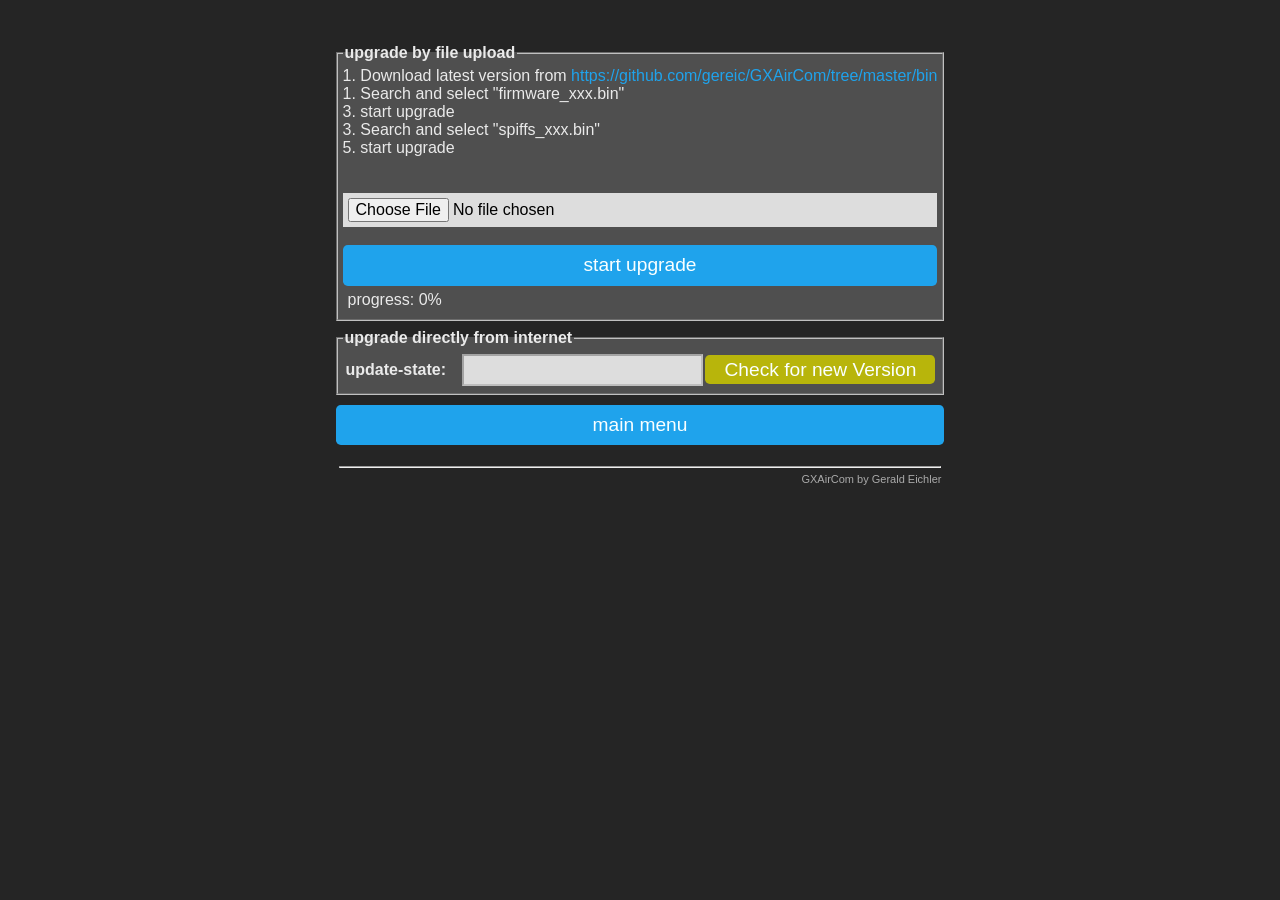
<file: src/web/orig/fwupdate.html>
<!DOCTYPE html>
<html>
<head>
<link rel="stylesheet" href="style.css">
<meta charset='utf-8'>
<meta name="viewport" content="width=device-width,initial-scale=1,user-scalable=no">
<title>GXAirCom</title>
<script language="javascript" type="text/javascript">
var pageNumber=5;
var UpdState = 0;
var newVersion = "";
/* Called when a message is received from the server */
function onMessage(evt) {
 
 /* Print out our received message*/
 console.log("Received: " + evt.data);
 var myObj = JSON.parse(evt.data);
 for (var key of Object.keys(myObj)) {
    console.log(key + " -> " + myObj[key]);
    if (key == "updateState"){
      UpdState = myObj[key];
      continue;
    }else if (key == "nVers"){
      newVersion = myObj[key];
      continue;
    }
    setElement(key,myObj[key]);
  }
  setUpdateState();
}

function setUpdateState(){
  e = document.getElementById("updstate");
  switch(UpdState){
    case 0:
      e.value = "";
      break;
    case 1:
      e.value = "checking for new Version";
      break;
    case 2:
      e.value = "no new Version avaiable.";
      break;
    case 10:
      document.getElementById("btnOnlineUpdate").innerText = "update";
      e.value = "new Version: " + newVersion;
      break;
    case 200:
      document.getElementById("btnOnlineUpdate").innerText = "ready";
      e.value = "update completed";
      document.getElementById("btnUpdate").innerText  = "rebooting ...";
      var delay = 5000; /*wait 5 seconds until reconnect*/
      setTimeout( callMainPage, delay );
      break;
    case 255:
      document.getElementById("btnOnlineUpdate").innerText = "Check for new Version";
      e.value = "update error";
      document.getElementById("btnUpdate").innerText  = "rebooting ...";
      var delay = 5000; /*wait 5 seconds until reconnect*/
      setTimeout( callMainPage, delay );
      break;
    default:
      break;
  }
}  

function btnUpdClick(){
  if (UpdState == 10){
    UpdState = 100; /*we want to update version*/
    document.getElementById("updstate").value = "update is running, please wait";
    document.getElementById("btnOnlineUpdate").innerText = "updating";
  }else{
    UpdState = 1;
  }
  var obj = {
  updateState : UpdState
  };
  doSend(JSON.stringify(obj));
  setUpdateState();

}

function updateProgress(evt) 
{
   if (evt.lengthComputable){
        let percent = (evt.loaded / evt.total) * 100;
        console.log(`Upload: ${percent.toFixed(2)}%`);
        // Optionally update a progress bar here
        document.getElementById("prg").innerText = `Upload: ${percent.toFixed(0)}%`;
   } 
}  

function uploadFirmware() {
    const fileInput = document.getElementById("fwfile");
    const file = fileInput.files[0];
    if (!file) return alert("Select a file");
    const update_url =  "/fwupdate";
    const formData = new FormData();
    formData.append("file", file);

    const xhr = new XMLHttpRequest();
    xhr.upload.onprogress = updateProgress;
    xhr.open("POST", update_url, true);
    xhr.onload = () => {
        console.log(xhr.responseText);
    };
    xhr.onreadystatechange = function (aEvt) {  
        if (xhr.readyState == 4) 
        {  
          document.getElementById("btnUpdate").innerText  = "rebooting ...";
          var delay = 5000; /*wait 5 seconds until reconnect*/
          setTimeout( callMainPage, delay );
          console.log('success!');
        }  
    };     
    xhr.send(formData);
}

</script>
<script type="text/javascript" src="scripts.js"></script>
 </head>
<body>
  <div style="text-align:left;display:inline-block;color:#eaeaea;min-width:340px;">
    <div style='text-align:center;color:#eaeaea;'>
      <noscript>JavaScript aktivieren um GXAirCom benutzen zu können<br></noscript>
      <h1 id="appname"></h1>
      <h3 id="buildDate"></h3>
      <h3 id="pilot"></h3>
      <h3 id="myIP"></h3>
    </div>
    <fieldset>
      <legend><b>upgrade by file upload</b></legend>
	  1. Download latest version from <a href='https://github.com/gereic/GXAirCom/tree/master/bin' target='_blank'>https://github.com/gereic/GXAirCom/tree/master/bin </a><br>
	  1. Search and select "firmware_xxx.bin" <br>
	  3. start upgrade <br>
	  3. Search and select "spiffs_xxx.bin"	 <br>
	  5. start upgrade <br>
    <br>
    <br>
    <input type="file" id="fwfile">
    <br>
    <br>
    <button type="button"  id="btnUpdate" onClick="uploadFirmware()">start upgrade</button>
    <div id='prg'>progress: 0&#37;</div>
    </fieldset>
    <p></p>
    <p></p>
    <fieldset>
      <legend><b>upgrade directly from internet</b></legend>
      <table style="width:100&#37;">
        <tbody>
          <tr>
            <th>update-state:</th>
            <td><input type="text" id="updstate" disabled></td>
            <td>
              <button type="button" id="btnOnlineUpdate" onClick="btnUpdClick()" class="button byel" style="line-height: 1.7rem;">Check for new Version</button>
            </td>
          </tr>
      </table>
    </fieldset>
    <p></p>
    <p></p>
    <table style="width:100&#37;">
      <tr>
        <td style="width:100&#37;">
          <button onClick="location.href='/index.html'">main menu</button>
        </td>
      </tr>
    </table>
    <p></p>
    <div style='text-align:right;font-size:11px;'><hr><a href='https://www.getronix.at' target='_blank' style='color:#aaa;'>GXAirCom by Gerald Eichler</a>
    </div>
  </div>
</body>
</html>
</file>
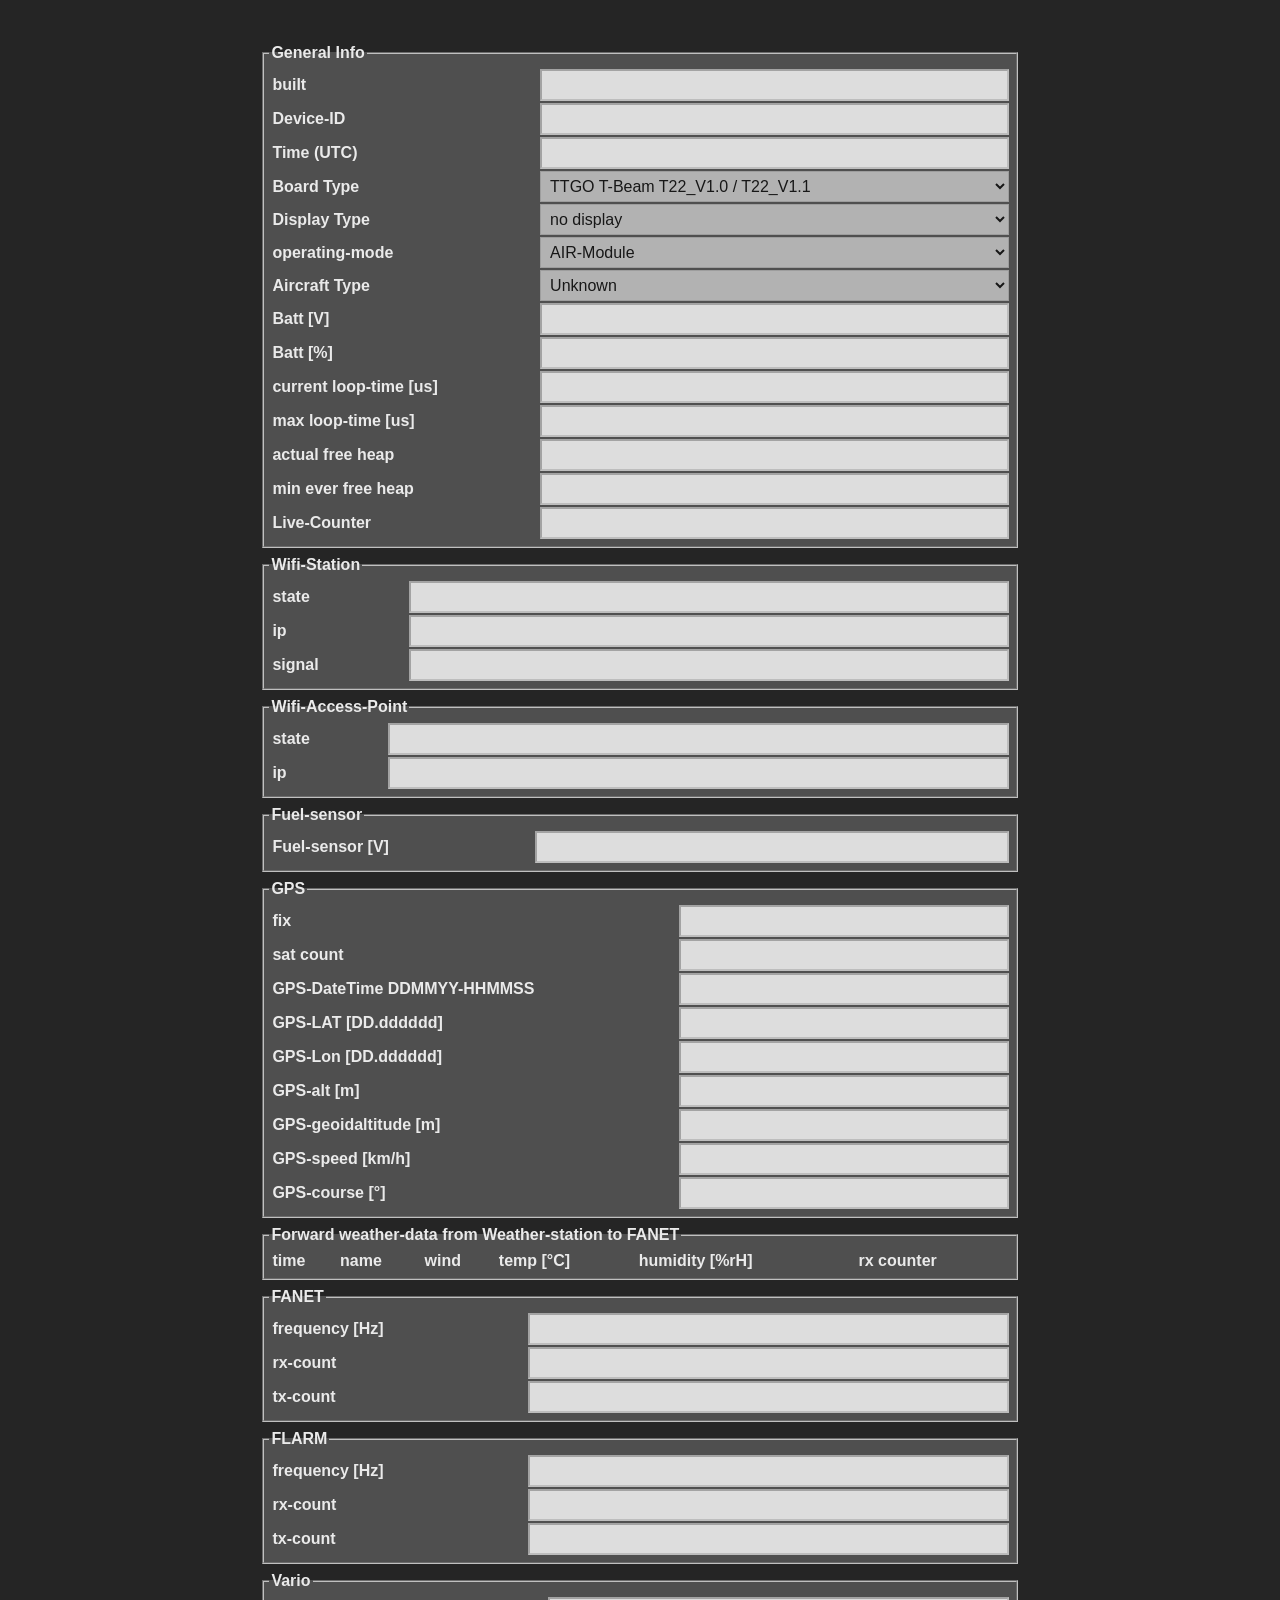
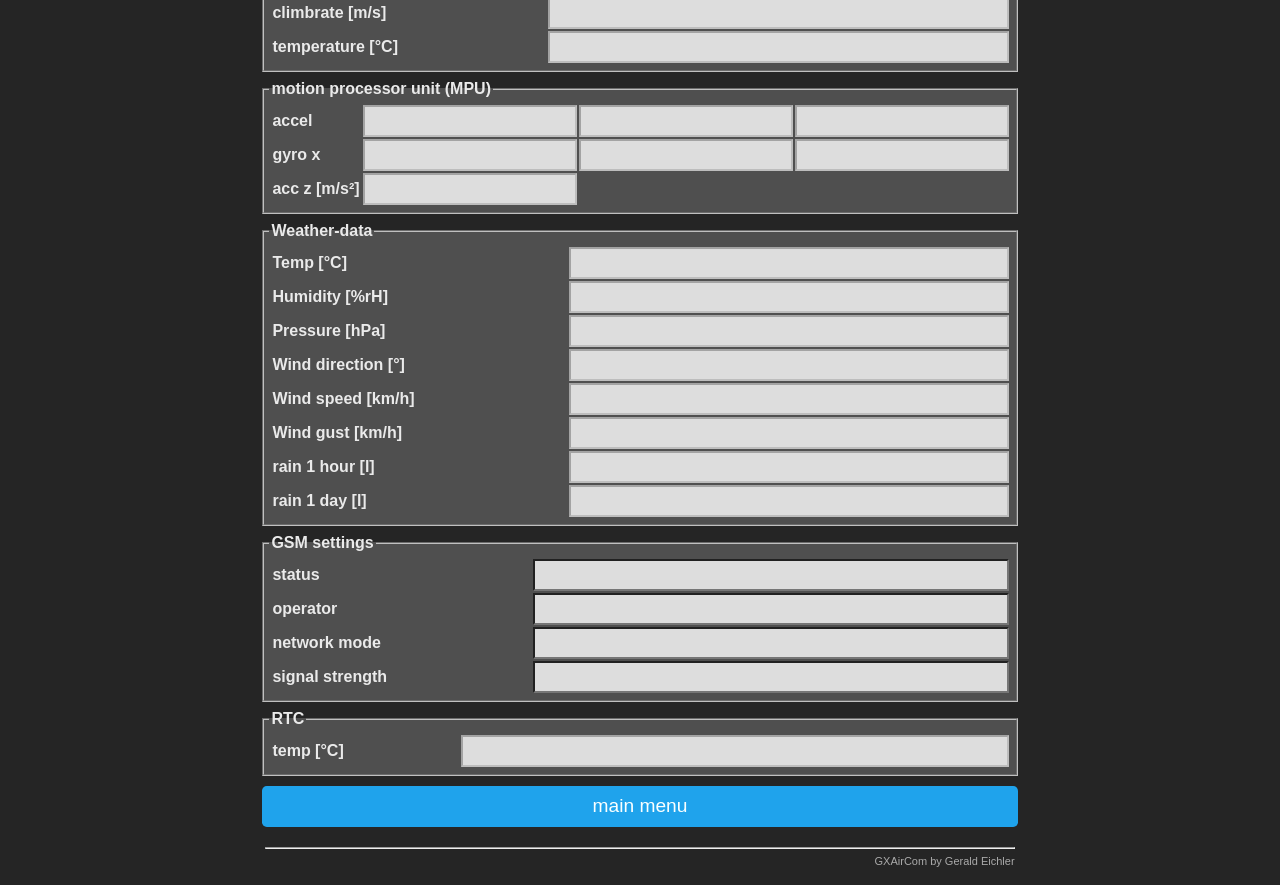
<file: src/web/orig/info.html>
<!DOCTYPE html>
<html>
<head>
<link rel="stylesheet" href="style.css">
<meta charset='utf-8'>
<meta name="viewport" content="width=device-width,initial-scale=1,user-scalable=no">
<title>GXAirCom</title>
<script language="javascript" type="text/javascript">
var pageNumber=2;
var wsMode=0;
var rtc=0;
var anmeoType = 0;
const wdWS90 = 5;
const wsModeEn = 1;
const wsModeBme = 2;
const wsModeRain = 4;
const wsModeDS18B20 = 8;
const wsModeSHT20 = 16;

var Fw2FanetEntrys = 0;

function resetMaxLoopTime(){
  var obj = {rLoopTime : 1};
  doSend(JSON.stringify(obj));

};

/*this function sets visible depending on actual option*/
function setVis(){
  var mode = document.getElementById("mode").value;

  setvisible("VisWdTemp",((mode == GROUND_STATION) && (wsMode & wsModeEn) && ((anmeoType == WS90) || (wsMode & wsModeBme) || (wsMode & wsModeDS18B20) || (wsMode & wsModeSHT20)))?true:false);
  setvisible("VisWdHum",((mode == GROUND_STATION) && (wsMode & wsModeEn) && ((anmeoType == WS90) || (wsMode & wsModeBme) || (wsMode & wsModeSHT20)))?true:false);
  setvisible("VisWdPress",((mode == GROUND_STATION) && (wsMode & wsModeEn) && (wsMode & wsModeBme))?true:false);
  setvisible("VisWdR1h",((mode == GROUND_STATION) && (wsMode & wsModeEn) && (wsMode & wsModeRain))?true:false);
  setvisible("VisWdR1d",((mode == GROUND_STATION) && (wsMode & wsModeEn) && (wsMode & wsModeRain))?true:false);
  setvisible("VisAirCraftType",((mode == AIR_MODULE))?true:false);
  setvisible("VisgpsFix",((mode == AIR_MODULE))?true:false);
  setvisible("VisgpsNumSat",((mode == AIR_MODULE))?true:false);
  setvisible("VisgpsTime",((mode == AIR_MODULE))?true:false);
  setvisible("VisgpsSpeed",((mode == AIR_MODULE))?true:false);
  setvisible("VisgpsCourse",((mode == AIR_MODULE))?true:false);
  setvisible("visRTC",((rtc != 0))?true:false);
  setvisible("VisGSFw2Fanet",((Fw2FanetEntrys > 0))?true:false);
}

function getWifiRssi(sValue){
  value = parseInt(sValue);
  if ((value <=  -90) || (value == 0)) {
    return "no connection " + sValue + "dBm";
  }else if (value <=  -80){
    return "Unreliable signal strength " + sValue + "dBm";
  }else if (value <=  -70){
    return "Not a strong signal " + sValue + "dBm";
  }else if (value <=  -76){
    return "Reliable signal strength " + sValue + "dBm";
  }else if (value <=  -60){
    return "Good signal strength " + sValue + "dBm";
  }else if (value <=  -50){
    return "excellent signal strength " + sValue + "dBm";
  }else if (value <=  -30){
    return "excellent signal strength " + sValue + "dBm";
  }else{
    return "excellent signal strength " + sValue + "dBm";
  }  
}

// Function to populate the table from JSON
function populateTableFromJson(data) {
  deleteAllRowsFromTable("TableFw2Fnt");
  data.Fw2Fnt.forEach(item => {
    addRowToTable(item);
  });
  Fw2FanetEntrys = 1;
  setVis();
}

// Function to add a row based on an item
function addRowToTable(item){
  console.log("addRowToTable");
  const table = document.getElementById("TableFw2Fnt");
  const row = table.insertRow(-1);

  var cell = row.insertCell(-1);
  const date = new Date(item.ts * 1000);
  const iso = date.toISOString();
  const formattedDate = iso.replace('T', ' ').split('.')[0];
  cell.innerHTML = formattedDate
  if (item.err){
    cell.style.backgroundColor = '#ff0000' //set background-color to red to indicate, ts is to old
  }

  cell = row.insertCell(-1);
  cell.innerHTML = "<a href=\"https://www.google.com/maps/search/?api=1&query=" +item.lat + "," + item.lon + "\"  target=\"_blank\">" +  item.name + "</a>"

  cell = row.insertCell(-1);
  if (item.bWind){
    cell.innerHTML = item.wSpeed + "/" + item.wGust + " " + getWDir(item.wDir)
  } 
  cell = row.insertCell(-1);
  if (item.bTemp) cell.innerHTML = item.temp

  cell = row.insertCell(-1);
  if (item.bHumidity) cell.innerHTML = item.Hum

  cell = row.insertCell(-1);
  cell.innerHTML = item.rxCnt
}



/* Called when a message is received from the server*/
function onMessage(evt) {
    /* Print out our received message*/
    console.log("Received: " + evt.data);
    /* Update circle graphic with LED state*/
    var myObj = JSON.parse(evt.data);
    for (var key of Object.keys(myObj)) {
        console.log(key + " -> " + myObj[key]);
        if (key == "Fw2Fnt"){
          console.log("Fw2Fnt found");
          populateTableFromJson(myObj);
          continue;    
        }
        if (key == "bHasVario"){
          if (myObj[key] == 0){
            document.getElementById("VisVario").style.display='none';
          }
          continue;
        }else if (key == "RTC"){
          rtc = myObj[key];
          continue;
        }else if (key == "WsMode"){
          wsMode = myObj[key];
          continue;
        }else if (key == "wdAnemo"){
          anmeoType = myObj[key];
          continue;
        }else if (key == "bHasGSM"){
          if (myObj[key] == 0){
            document.getElementById("VisGSM").style.display='none';
          }
          continue;          
        }else if (key == "VisWeather"){
          if (myObj[key] == 0){
            document.getElementById("VisWeather").style.display='none';
          }
          continue;
        }else if (key == "bHasMPU"){
          if (myObj[key] == 0){
            document.getElementById("VisMPU").style.display='none';
          }
          continue;
        }else if (key == "fuelSensor"){
          if (myObj[key] == 0){
            document.getElementById("VisFuelSensor").style.display='none';
          }
          continue;
        }else if (key == "GSMRssi"){
          var text = "";
          var value = parseInt(myObj[key]);
          if ((value == 0) || (value == 99)){
            text = "not known or not detectable";
          }else if (value <=  9) {
            text = "Marginal";
          }else if (value <=  14){
            text = "OK";
          }else if (value <=  19){
            text = "Good";
          }else{
            text = "Excellent";
          }
          text = text +  " (" + myObj[key] + ")";
          document.getElementById(key).value = text;
          continue;
        }else if (key == "wifiSTARssi"){
          myObj[key] = getWifiRssi(myObj[key]);          
        }
        setElement(key,myObj[key]);
    }
    setVis();
}
</script>
<script type="text/javascript" src="scripts.js"></script>
</head>
<body>
  <div style="text-align:left;display:inline-block;color:#eaeaea;min-width:340px;">
    <div style='text-align:center;color:#eaeaea;'>
      <noscript>JavaScript aktivieren um GXAirCom benutzen zu können<br></noscript>
      <h1 id="appname"></h1>
      <h3 id="buildDate"></h3>
      <h3 id="pilot"></h3>
      <h3 id="myIP"></h3>
    </div>
    <fieldset>
      <legend><b>General Info</b></legend>
      <table style="width:100&#37;">
        <tbody>
          <tr>
            <th>built</th>
            <td><input type="text" id="compiledate" disabled></td>
          </tr>
          <tr>
            <th>Device-ID</th>
            <td><input type="text" id="myDevId" disabled></td>
          </tr>
          <tr>
            <th>Time (UTC)</th>
            <td><input type="text" id="time" disabled></td>
          </tr>
          <tr>
            <th>Board Type</th>
            <td><select name="board" id="board" disabled>
              <option value="0">TTGO T-Beam T22_V1.0 / T22_V1.1</option>
              <option value="2">TTGO T-Beam T22_V07</option>
              <option value="3">TTGO LORA T3_V1.6 (V2 1.6)</option>
              <option value="5">TTGO T-Beam SX1262</option>
              <option value="1">HELTEC / TTGO LORA</option>
              <option value="4">TTGO T-SIM7000G</option>
              <option value="6">TTGO TCall SIM800L</option>
              <option value="7">HELTEC Wireless Stick Lite</option>
              <option value="8">HELTEC Wireless Stick</option>
              <option value="10">HELTEC Wireless Stick Lite V3</option>
              <option value="9">Lilygo T-Beam-S3CORE</option>
              <option value="11">HELTEC Lora V3</option>
              <option value="12">HELTEC Vision Master E290</option>
              <option value="13">HELTEC Airmodule</option>
              <option value="255">unknown</option>
            </select></td>
          </tr>
          <tr>
            <th>Display Type</th>
            <td><select name="disp" id="disp" disabled>
              <option value="0">no display</option>
              <option value="1">0.96' OLED</option>
              <option value="2">2.9' E-Ink</option>
              <option value="3">2.9' E-Ink V2</option>
              <option value="4">2.9' E-Ink E290</option>
            </select></td>
          </tr>
          <tr>
            <th>operating-mode</th>
            <td><select name="mode" id="mode" disabled>
              <option value="0">AIR-Module</option>
              <option value="1">Ground-Station</option>
              <option value="100">Developer-mode</option>
            </select></td>
          </tr>
          <tr id="VisAirCraftType">
            <th>Aircraft Type</th>
            <td><select name="type" id="type" disabled>
              <option value="0">Unknown</option>
              <option value="1">Paraglider</option>
              <option value="2">Hangglider</option>
              <option value="3">Balloon</option>
              <option value="4">Glider</option>
              <option value="5">Powered Aircraft</option>
              <option value="6">Helicopter</option>
              <option value="7">UAV</option>
            </select></td>
          </tr>	
          <tr>
            <th>Batt [V]</th>
            <td><input type="text" id="vBatt" disabled></td>
          </tr>
          <tr>
            <th>Batt [&#037;]</th>
            <td><input type="text" id="Battperc" disabled></td>
          </tr>
          <tr>
            <th>current loop-time [us]</th>
            <td><input type="text" id="tLoop" disabled></td>
          </tr>
          <tr>
            <th>max loop-time [us]</th>
            <td><input type="text" id="tMaxLoop" disabled></td>
          </tr>
          <tr>
            <th>actual free heap</th>
            <td><input type="text" id="freeHeap" disabled></td>
          </tr>
          <tr>
            <th>min ever free heap</th>
            <td><input type="text" id="fHeapMin" disabled></td>
          </tr>
          <tr>
            <th>Live-Counter</th>
            <td><input type="text" id="counter" disabled></td>
          </tr>
        </tbody>      
      </table>
    </fieldset>
    <p></p>
    <p></p>
    <fieldset>
      <legend><b>Wifi-Station</b></legend>
      <table style="width:100&#37;">
        <tbody>
          <tr>
            <th>state</th>
            <td><input type="text" id="wifiSTAState" disabled></td>
          </tr>	
          <tr>
            <th>ip</th>
            <td><input type="text" id="wifiSTAIp" disabled></td>
          </tr>	
          <tr>
            <th>signal</th>
            <td><input type="text" id="wifiSTARssi" disabled></td>
          </tr>
        </tbody>      
      </table>
    </fieldset>
    <p></p>
    <p></p>
    <fieldset>
      <legend><b>Wifi-Access-Point</b></legend>
      <table style="width:100&#37;">
        <tbody>
          <tr>
            <th>state</th>
            <td><input type="text" id="wifiAPState" disabled></td>
          </tr>	
          <tr>
            <th>ip</th>
            <td><input type="text" id="wifiAPIp" disabled></td>
          </tr>	
        </tbody>      
      </table>
    </fieldset>
    <p></p>
    <p></p>
    <fieldset id="VisFuelSensor">
      <legend><b>Fuel-sensor</b></legend>
      <table style="width:100&#37;">
        <tbody>
          <tr>
            <th>Fuel-sensor [V]</th>
            <td><input type="text" id="fuelValue" disabled></td>
          </tr>	
        </tbody>      
      </table>
    </fieldset>
    <p></p>
    <p></p>
    <fieldset>
      <legend><b>GPS</b></legend>
      <table style="width:100&#37;">
        <tbody>
          <tr id="VisgpsFix">
            <th>fix</th>
            <td><input type="text" id="gpsFix" disabled></td>
          </tr>
          <tr id="VisgpsNumSat">
            <th>sat count</th>
            <td><input type="text" id="gpsNumSat" disabled></td>
          </tr>
          <tr id="VisgpsTime">
            <th>GPS-DateTime DDMMYY-HHMMSS</th>
            <td><input type="text" id="GPSTime" disabled></td>
          </tr>
          <tr>
            <th>GPS-LAT [DD.dddddd]</th>
            <td><input type="text" id="gpslat" disabled></td>
          </tr>
          <tr>
            <th>GPS-Lon [DD.dddddd]</th>
            <td><input type="text" id="gpslon" disabled></td>
          </tr>
          <tr>
            <th>GPS-alt [m]</th>
            <td><input type="text" id="gpsAlt" disabled></td>
          </tr>
          <tr>
            <th>GPS-geoidaltitude [m]</th>
            <td><input type="text" id="gpsGAlt" disabled></td>
          </tr>
          <tr id="VisgpsSpeed">
            <th>GPS-speed [km/h]</th>
            <td><input type="text" id="gpsSpeed" disabled></td>
          </tr>
          <tr id="VisgpsCourse">
            <th>GPS-course [°]</th>
            <td><input type="text" id="gpsCourse" disabled></td>
          </tr>
        </tbody>      
      </table>
    </fieldset>
    <p></p>
    <p></p>
    <fieldset id="VisGSFw2Fanet">
      <legend><b>Forward weather-data from Weather-station to FANET</b></legend>
      <table  id="TableFw2Fnt" class="list" style="width:100&#37;">
        <tbody>
          <tr><th>time</th><th>name</th><th>wind</th><th>temp [°C]</th><th>humidity [%rH]</th><th>rx counter</th></tr>
        </tbody>      
      </table>
    </fieldset>
    <p></p>
    <p></p>
    <fieldset>
      <legend><b>FANET</b></legend>
      <table style="width:100&#37;">
        <tbody>
          <tr>
            <th>frequency [Hz]</th>
            <td><input type="text" id="fanetFrequ" disabled></td>
          </tr>
          <tr>
            <th>rx-count</th>
            <td><input type="text" id="fanetRx" disabled></td>
          </tr>
          <tr>
            <th>tx-count</th>
            <td><input type="text" id="fanetTx" disabled></td>
          </tr>
        </tbody>      
      </table>
    </fieldset>
    <p></p>
    <p></p>
    <fieldset>
      <legend><b>FLARM</b></legend>
      <table style="width:100&#37;">
        <tbody>
          <tr>
            <th>frequency [Hz]</th>
            <td><input type="text" id="legFrequ" disabled></td>
          </tr>
          <tr>
            <th>rx-count</th>
            <td><input type="text" id="legRx" disabled></td>
          </tr>
          <tr>
            <th>tx-count</th>
            <td><input type="text" id="legTx" disabled></td>
          </tr>
        </tbody>      
      </table>
    </fieldset>
    <p></p>
    <p></p>
    <fieldset id="VisVario">
      <legend><b>Vario</b></legend>
      <table style="width:100&#37;">
        <tbody>
          <tr>
            <th>climbrate [m/s]</th>
            <td><input type="text" id="climbrate" disabled></td>
          </tr>
          <tr>
            <th>temperature [°C]</th>
            <td><input type="text" id="vTemp" disabled></td>
          </tr>
        </tbody>      
      </table>
    </fieldset>
    <p></p>
    <p></p>
    <fieldset id="VisMPU">
      <legend><b>motion processor unit (MPU)</b></legend>
      <table style="width:100&#37;">
        <tbody>
          <tr>
            <th>accel</th>
            <td><input type="text" id="accel_0" disabled></td>
            <td><input type="text" id="accel_1" disabled></td>
            <td><input type="text" id="accel_2" disabled></td>
          </tr>
          <tr>
            <th>gyro x</th>
            <td><input type="text" id="gyro_0" disabled></td>
            <td><input type="text" id="gyro_1" disabled></td>
            <td><input type="text" id="gyro_2" disabled></td>
          </tr>
          <tr>
            <th>acc z [m/s²]</th>
            <td><input type="text" id="acc_z" disabled></td>
          </tr>
        </tbody>      
      </table>
    </fieldset>
    <p></p>
    <p></p>
    <fieldset id="VisWeather">
      <legend><b>Weather-data</b></legend>
      <table style="width:100&#37;">
        <tbody>
          <tr id="VisWdTemp">
            <th>Temp [°C]</th>
            <td><input type="text" id="wsTemp" disabled></td>
          </tr>
          <tr id="VisWdHum">
            <th>Humidity [%rH]</th>
            <td><input type="text" id="wsHum" disabled></td>
          </tr>
          <tr id="VisWdPress">
            <th>Pressure [hPa]</th>
            <td><input type="text" id="wsPress" disabled></td>
          </tr>
          <tr>
            <th>Wind direction [°]</th>
            <td><input type="text" id="wsWDir" disabled></td>
          </tr>
          <tr>
            <th>Wind speed [km/h]</th>
            <td><input type="text" id="wsWSpeed" disabled></td>
          </tr>
          <tr>
            <th>Wind gust [km/h]</th>
            <td><input type="text" id="wsWGust" disabled></td>
          </tr>
          <tr id="VisWdR1h">
            <th>rain 1 hour [l]</th>
            <td><input type="text" id="wsR1h" disabled></td>
          </tr>
          <tr id="VisWdR1d">
            <th>rain 1 day [l]</th>
            <td><input type="text" id="wsR1d" disabled></td>
          </tr>
        </tbody>      
      </table>
    </fieldset>
    <p></p>
    <p></p>
    <fieldset id="VisGSM">
      <legend><b>GSM settings</b></legend>
      <table style="width:100&#37;">
        <tbody>
          <tr>
            <th>status</th>
            <td><input type="text" id="GSMStat"></td>
          </tr>
          <tr>
            <th>operator</th>
            <td><input type="text" id="GSMCOPS"></td>
          </tr>
          <tr>
            <th>network mode</th>
            <td><input type="text" id="GSMNWSTAT"></td>
          </tr>
          <tr>
            <th>signal strength</th>
            <td><input type="text" id="GSMRssi"></td>
          </tr>
        </tbody>      
      </table>
    </fieldset>
    <p></p>
    <p></p>
    <fieldset id="visRTC">
      <legend><b>RTC</b></legend>
      <table style="width:100&#37;">
        <tbody>
          <tr><th>temp [°C]</th><td><input type="text" id="rtcTemp" disabled></td></tr>
          <!--<tr><th>battery [V]</th><td><input type="text" id="rtcVolt" disabled></td></tr>-->
        </tbody>      
      </table>
    </fieldset>
    <p></p>
    <table style="width:100&#37;">
      <tr>
        <td style="width:100&#37;">
          <button onClick="location.href='/index.html'">main menu</button>
        </td>
      </tr>
    </table>
    <p></p>
    <div style='text-align:right;font-size:11px;'><hr><a href='https://www.getronix.at' target='_blank' style='color:#aaa;'>GXAirCom by Gerald Eichler</a>
    </div>
  </div>
</body>
</html>
</file>
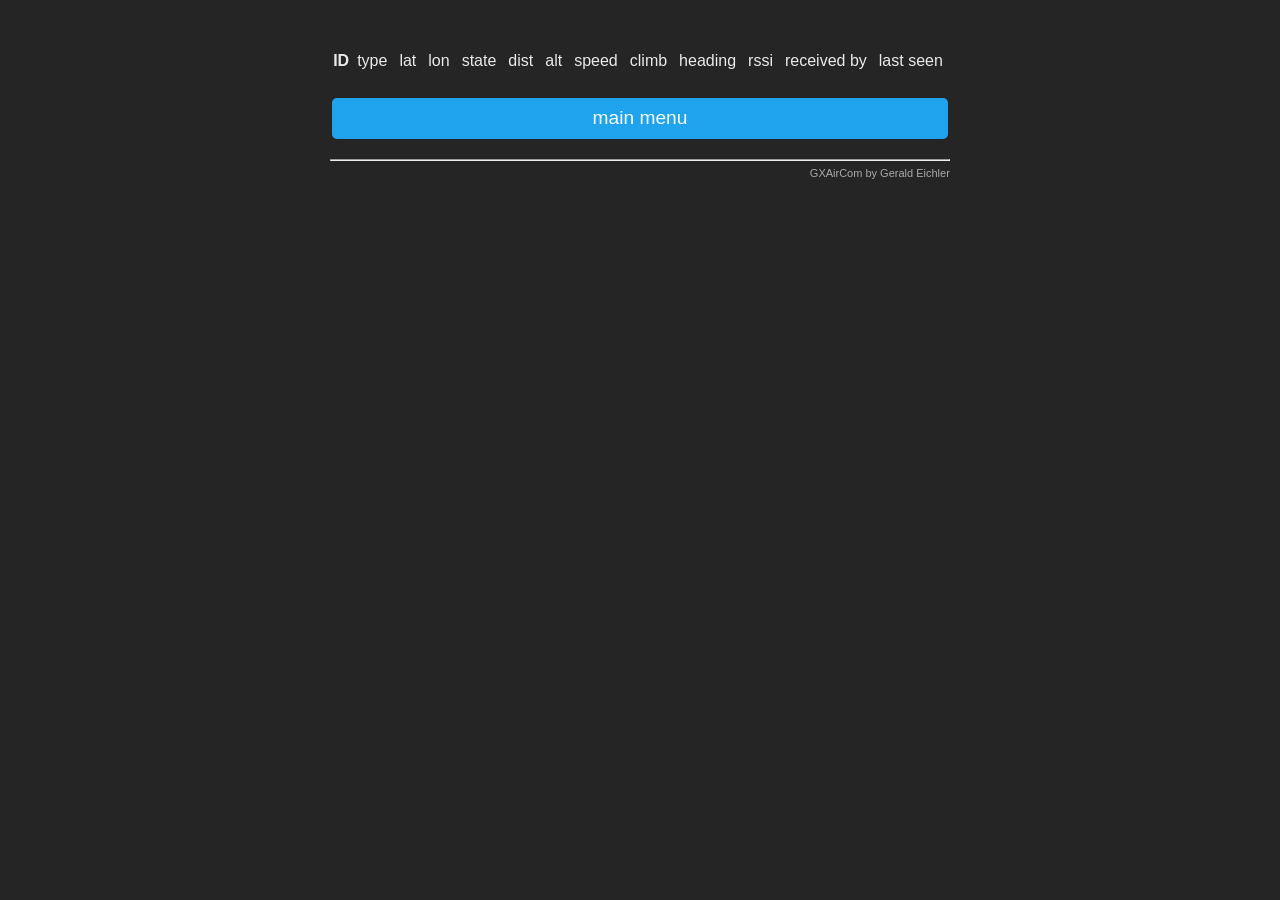
<file: src/web/orig/neighbours.html>
<!DOCTYPE html>
<html>
<head>
<link rel="stylesheet" href="style.css">
<meta charset='utf-8'>
<meta name="viewport" content="width=device-width,initial-scale=1,user-scalable=no">
<title>GXAirCom</title>
<script language="javascript" type="text/javascript">
 var pageNumber=20;
 var actIndex = 0;
function setRows(number){
  var table = document.getElementById("table1");
  var rows = table.rows.length;
  rows = rows - 1; /*-1 because of headline */
  console.log("number of Rows: " + rows);
  var diffRows = number - rows;
  console.log("diff of Rows: " + diffRows);
  if (diffRows > 0){
    for (let i = 0;i < diffRows;i++){
      var row = table.insertRow(-1); /*inset row at end*/
      for (let j = 0;j < 13;j++){
        if (j == 0){
          var headerCell = document.createElement("TH");
          row.appendChild(headerCell);
        }else{
          row.insertCell(-1); /*insert cells in Row*/
        }        
      }
    }    
  }else if (diffRows < 0){
    for (let i = 0;i < Math.abs(diffRows);i++){
      table.deleteRow(-1); /*clear last row*/
    }    
  }
}

function changeRow(key,myObj){
  /*var table = document.getElementById("table1");*/
  console.log("index: " + actIndex);
  var link = "<a href=\"https://www.google.com/maps/search/?api=1&query=" + myObj["LAT"] + "," + myObj["LON"] + "\"  target=\"_blank\">";
  if (myObj["NAME"] != ""){
    link += myObj["NAME"] + " ";
  }
  link += "[" + myObj["ID"] + "]</a>";
  document.getElementById("table1").rows[actIndex].cells[0].innerHTML = link;
  /*document.getElementById("table1").rows[actIndex].cells[0].innerHTML = myObj["ID"];*/
  document.getElementById("table1").rows[actIndex].cells[1].innerHTML = myObj["TYPE"];
  document.getElementById("table1").rows[actIndex].cells[2].innerHTML = myObj["LAT"];
  document.getElementById("table1").rows[actIndex].cells[3].innerHTML = myObj["LON"];
  document.getElementById("table1").rows[actIndex].cells[4].innerHTML = myObj["STATE"];
  document.getElementById("table1").rows[actIndex].cells[5].innerHTML = myObj["DIST"] + "km";
  document.getElementById("table1").rows[actIndex].cells[6].innerHTML = myObj["ALT"] + "m";
  document.getElementById("table1").rows[actIndex].cells[7].innerHTML = myObj["SPEED"] + "km/h";
  document.getElementById("table1").rows[actIndex].cells[8].innerHTML = myObj["CLIMB"] + "m/s";
  document.getElementById("table1").rows[actIndex].cells[9].innerHTML = myObj["HEAD"] + "°";
  document.getElementById("table1").rows[actIndex].cells[10].innerHTML = myObj["RSSI"] + "dB";
  if (myObj["BY"] == 1){
    document.getElementById("table1").rows[actIndex].cells[11].innerHTML = "FANET";
  }else{
    document.getElementById("table1").rows[actIndex].cells[11].innerHTML = "FLARM";
  }
  document.getElementById("table1").rows[actIndex].cells[12].innerHTML = myObj["SEEN"] + "s";
  
}
  
/* Called when a message is received from the server*/
function onMessage(evt) {
 
 /* Print out our received message*/
 console.log("Received: " + evt.data);
 var myObj = JSON.parse(evt.data);
 var bChangeRow = 0;
  for (var key of Object.keys(myObj)) {
    console.log(key + " -> " + myObj[key]);
    if (key == "NBCount"){
      setRows(myObj[key]);
      continue;
    }
    if (key == "INDEX"){
      actIndex = myObj[key] + 1;
      bChangeRow = 1;
      break; /*jump out of the loop*/
    }
    setElement(key,myObj[key]);
  }
  if (bChangeRow == 1){
    changeRow(key,myObj);
  }
}
</script>
<script type="text/javascript" src="scripts.js"></script>
</head>
<body>
  <div style="text-align:left;display:inline-block;color:#eaeaea;min-width:340px;">
    <div style='text-align:center;color:#eaeaea;'>
      <noscript>JavaScript aktivieren um GXAirCom benutzen zu können<br></noscript>
      <h1 id="appname"></h1>
      <h3 id="buildDate"></h3>
      <h3 id="pilot"></h3>
      <h3 id="myIP"></h3>
    </div>
    <style>td{padding:0px 5px;}</style>
    <div>
      <table id="table1" style="width:100&#37;">
        <tbody>
          <tr><th>ID</th><td>type</td><td>lat</td><td>lon</td><td>state</td><td>dist</td><td>alt</td><td>speed</td><td>climb</td><td>heading</td><td>rssi</td><td>received by</td><td>last seen</td></tr>
        </tbody>      
      </table>
    </div>
    <div></div>
    <p></p>
    <table style="width:100&#37;">
      <tr>
        <td style="width:100&#37;">
          <button onClick="location.href='/index.html'">main menu</button>
        </td>
      </tr>
    </table>
    <p></p>
    <div style='text-align:right;font-size:11px;'><hr><a href='https://www.getronix.at' target='_blank' style='color:#aaa;'>GXAirCom by Gerald Eichler</a>
    </div>
  </div>
</body>
</html>
</file>
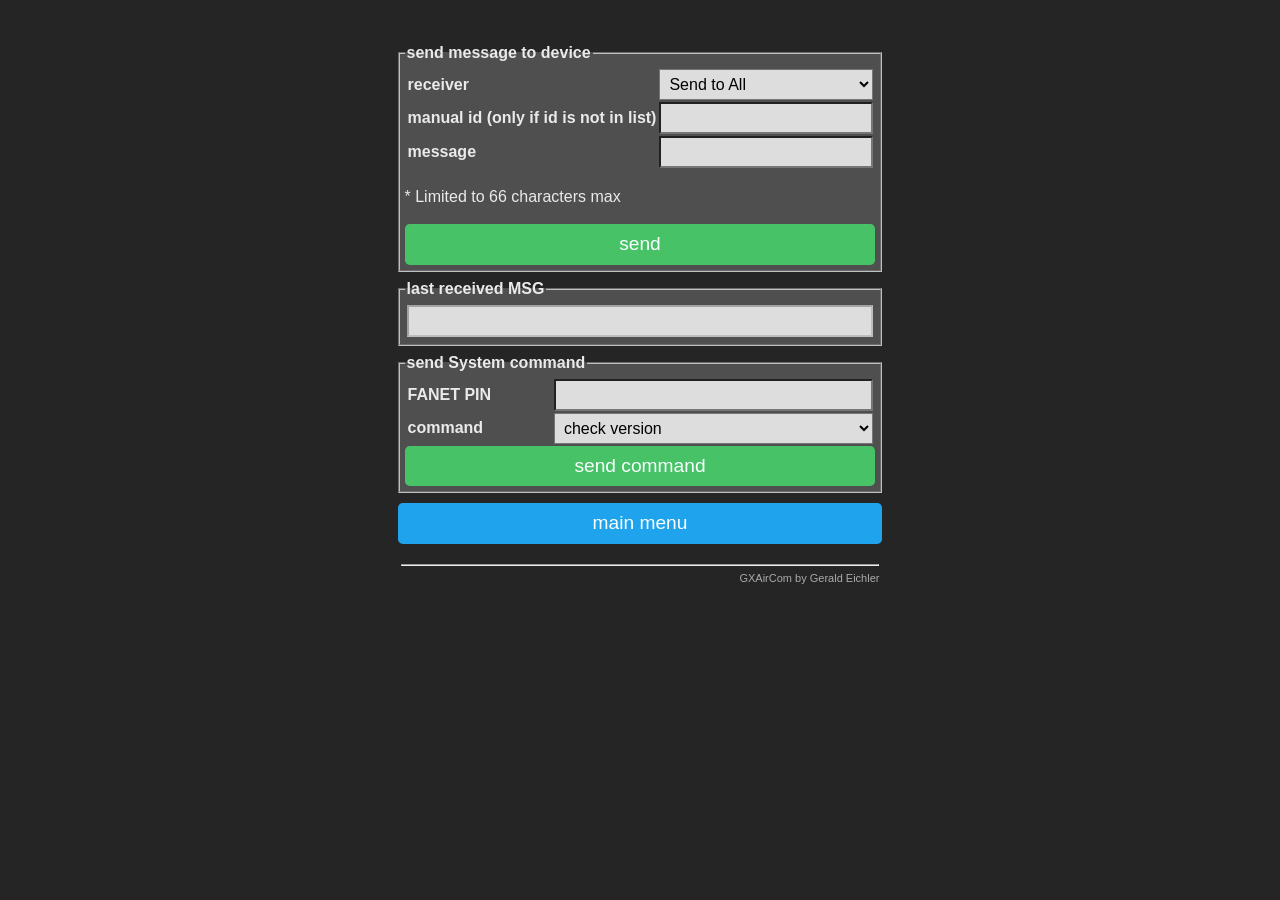
<file: src/web/orig/sendmessage.html>
<!DOCTYPE html>
<html>
<head>
<link rel="stylesheet" href="style.css">
<meta charset='utf-8'>
<meta name="viewport" content="width=device-width,initial-scale=1,user-scalable=no">
<title>GXAirCom</title>
<script language="javascript" type="text/javascript">
 var pageNumber = 3;
 var settingsView = 0;
 var bChangeRow = 0;
 var actIndex = 0;


 function removeAll(selectBox) {
    while (selectBox.options.length > 0) {
      selectBox.remove(0);
    }
}

 function setRows(number){
  var list = document.getElementById("receiver");
  removeAll(list);
}


 function sendSystemCmd(){
  document.getElementById("FNTMSGIN").value = ""; /*clear msg  */

  var sMsg =  "P" + document.getElementById("fanetId").value + document.getElementById("syscmd").value;
  var sManuId = document.getElementById("manuId").value;
  var sReceiver = "";
  if (sManuId.length > 0){
    sReceiver = sManuId;
  }else{
    sReceiver = document.getElementById("receiver").value;
  }
  var obj = {receiver : sReceiver,
            msg : sMsg,
            sendfanet : 3 };
  doSend(JSON.stringify(obj));
}

function sendValues(){  
  
  
  document.getElementById("FNTMSGIN").value = ""; /*clear msg  */
  var sMsg = document.getElementById("msg").value;
  var sManuId = document.getElementById("manuId").value;
  var sReceiver = "";
  if (sManuId.length > 0){
    sReceiver = sManuId;
  }else{
    sReceiver = document.getElementById("receiver").value;
  }
  var obj = {receiver : sReceiver,
            msg : sMsg,
            sendfanet : 3 };
  doSend(JSON.stringify(obj));
}

function changeRow(key,myObj){
  /*var table = document.getElementById("table1");*/
  console.log("index: " + actIndex);
  var list = document.getElementById("receiver");
  var name = "";
  if (myObj["NAME"] != ""){
    name += myObj["NAME"] + " ";
  }
  name += "[" + myObj["ID"] + "]";
  
  
  let newOption = new Option(name,myObj["ID"]);
  list.add(newOption,undefined);
}
  

 
/* Called when a message is received from the server  */
function onMessage(evt) {
 
    /* Print out our received message  */
    console.log("Received: " + evt.data);
    
    /* Update circle graphic with LED state  */
    var myObj = JSON.parse(evt.data);
    for (var key of Object.keys(myObj)) {
        console.log(key + " -> " + myObj[key]);
        if (key == "NBCount"){
          setRows(myObj[key]);
          continue;
        }
        if (key == "setView"){
          settingsView = myObj[key];
          continue;
        }        
        if (key == "INDEX"){
          actIndex = myObj[key] + 1;
          bChangeRow = 1;
          break; /*jump out of the loop*/
        }
        setElement(key,myObj[key]);
    }
    if (bChangeRow == 1){
      changeRow(key,myObj);
    }else{
      setVis(); /*now set visibility  */
    }
    
}
 
/*this function sets visible depending on actual option  */
function setVis(){
  /*console.log("visible=" + document.getElementById("mode").style.display)  */
  document.getElementById("visSendSystemCmd").style.display='none'; /*set advanced weahter upload settings invisible      */
  if (settingsView == SETTING_EXPERT){
    document.getElementById("visSendSystemCmd").style.display='';  /*we are expert  */
  }
  
}

 
/* Sends a message to the server (and prints it to the console)  */
function doSend(message) {
    console.log("Sending: " + message);
    websocket.send(message);
}
</script>
<script type="text/javascript" src="scripts.js"></script>
</head>
<body>
  <div style="text-align:left;display:inline-block;color:#eaeaea;min-width:340px;">
    <div style='text-align:center;color:#eaeaea;'>
      <noscript>JavaScript aktivieren um GXAirCom benutzen zu können<br></noscript>
      <h1 id="appname"></h1>
      <h3 id="buildDate"></h3>
      <h3 id="pilot"></h3>
      <h3 id="myIP"></h3>
    </div>    
    <fieldset>
      <legend><b>send message to device</b></legend>    
      <table style="width:100&#37;">
        <tbody>
          <tr>
            <th>receiver</th>
            <td><select name="receiver" id="receiver">
              <!--%NEIGHBOURS%-->
              <!--<option value="08C3CC">T-Beam 08C3CC</option>-->
              <option value="000000">Send to All</option>
              <!--<option value="000000">broadcast to all</option>-->
            </select></td>
          </tr>          
          <tr>
            <th>manual id (only if id is not in list)</th>
            <td><input type="text" id="manuId" name="manuId" maxlength="6"></td>
          </tr>                    
          <tr>
            <th>message</th>
            <td><input type="text" id="msg" name="msg" maxlength="66"></td>
          </tr>
        </tbody>      
      </table>
      <br>
      * Limited to 66 characters max
      <br>
      <br>
      <button id="btnsend" name="btnsend" onClick="sendValues()" class="button bgrn">send</button>
    </fieldset>
    <p></p>
    <p></p>
    <fieldset>
      <legend><b>last received MSG</b></legend>    
      <table style="width:100&#37;">
        <tbody>
          <tr>
            <td><input type="text" id="FNTMSGIN" disabled></td>
          </tr>
        </tbody>      
      </table>
    </fieldset>
    <p></p>
    <p></p>
    <fieldset id=visSendSystemCmd>
      <legend><b>send System command</b></legend>    
      <table style="width:100&#37;">
        <tbody>
          <tr>
            <th>FANET PIN</th>
            <td><input type="number" id="fanetId" min="0000" max="9999" step="1"></td>
          </tr>                    
          <tr>
            <th>command</th>
            <td><select id="syscmd">
              <option value="#SYC VER?">check version</option>
              <option value="#SYC NAME?">check name</option>
              <option value="#SYC TYPE?">check aircrafttype</option>
              <option value="#SYC AIRMODE?">check airmode</option>
              <option value="#SYC FUEL_SENSOR?">check fuelsensor</option>
              <option value="#SYC MODE?">check mode</option>
              <option value="#SYC OUTMODE?">check outpout-mode</option>
              <option value="#SYC RFMODE?">check rf-mode</option>
              <option value="#SYC RESTART">do restart</option>
              <option value="#SYC DOUPDATE">update station</option>
              <option value="#SYC NETSTAT?">check network state</option>
              <option value="#SYC WIFI=1">set Wifi on</option>
              <option value="#SYC WIFI=0">set Wifi off</option>
              <option value="#SYC FCPU?">check CPU-frequency</option>
            </select></td>
          </tr>
        </tbody>      
      </table>
      <button onClick="sendSystemCmd()" class="button bgrn">send command</button>
    </fieldset>
    <p></p>
    <p></p>
    <table style="width:100&#37;">
      <tr>
        <td style="width:100&#37;">
          <button onClick="location.href='/index.html'">main menu</button>
        </td>
      </tr>
    </table>
    <p></p>
    <div style='text-align:right;font-size:11px;'><hr><a href='https://www.getronix.at' target='_blank' style='color:#aaa;'>GXAirCom by Gerald Eichler</a>
    </div>
  </div>
</body>
</html>
</file>
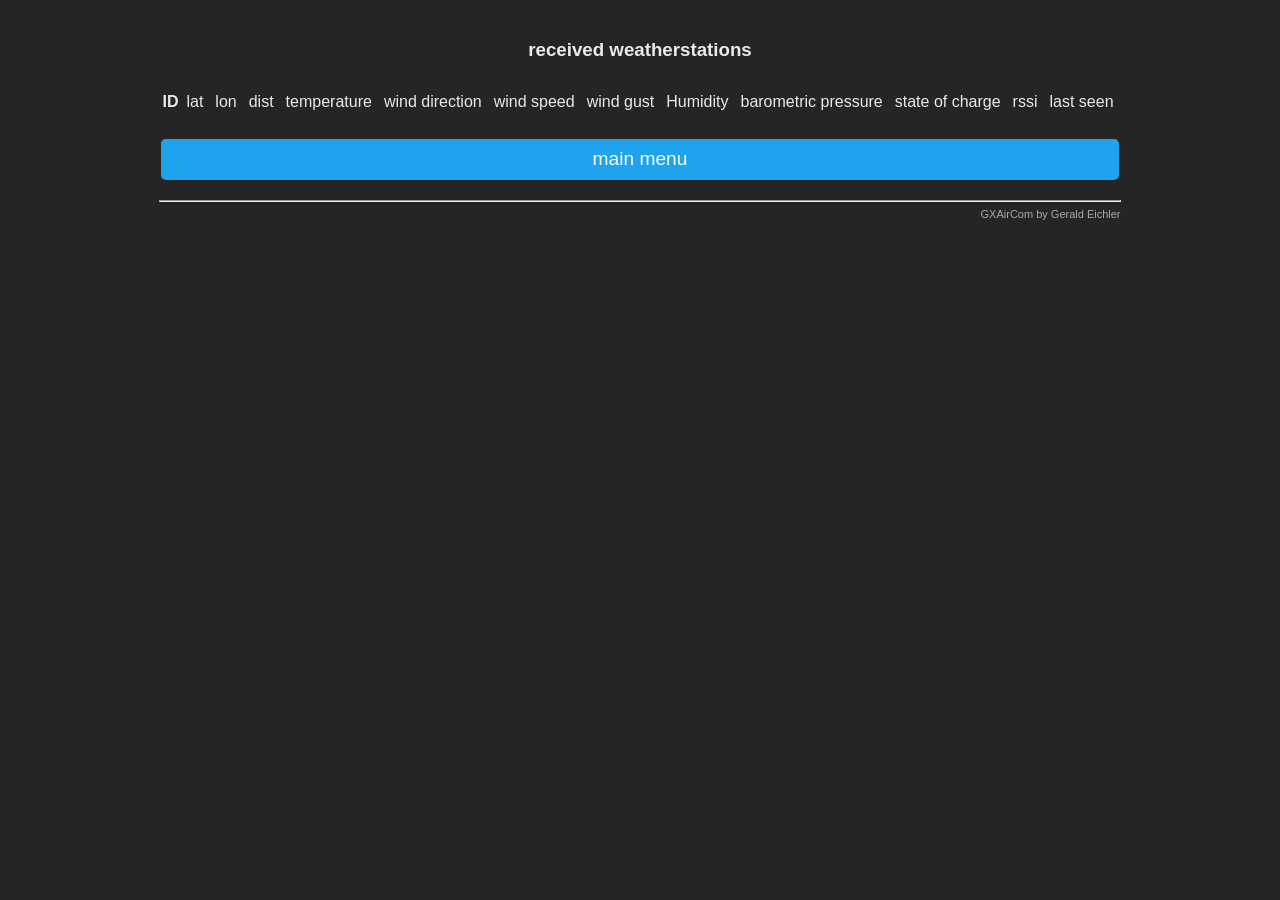
<file: src/web/orig/weather.html>
<!DOCTYPE html>
<html>
<head>
<link rel="stylesheet" href="style.css">
<meta charset='utf-8'>
<meta name="viewport" content="width=device-width,initial-scale=1,user-scalable=no">
<title>GXAirCom</title>
<script language="javascript" type="text/javascript">
var pageNumber=30;
var actIndex = 0;
function setRows(number){
  var table = document.getElementById("table1");
  var rows = table.rows.length;
  rows = rows - 1; /*-1 because of headline */
  console.log("number of Rows: " + rows);
  var diffRows = number - rows;
  console.log("diff of Rows: " + diffRows);
  if (diffRows > 0){
    for (let i = 0;i < diffRows;i++){
      var row = table.insertRow(-1); /* inset row at end */
      for (let j = 0;j < 13;j++){
        if (j == 0){
          var headerCell = document.createElement("TH");
          row.appendChild(headerCell);
        }else{
          row.insertCell(-1); /* insert cells in Row*/
        }        
      }
    }    
  }else if (diffRows < 0){
    for (let i = 0;i < Math.abs(diffRows);i++){
      table.deleteRow(-1); /*clear last row*/
    }    
  }
};

function changeRow(key,myObj){
  /* var table = document.getElementById("table1"); */
  var link = "<a href=\"https://www.google.com/maps/search/?api=1&query=" + myObj["LAT"] + "," + myObj["LON"] + "\"  target=\"_blank\">";
  if (myObj["NAME"] != ""){
    link += myObj["NAME"] + " ";
  }
  link += "[" + myObj["ID"] + "]";
  if (myObj["IGW"] > 0 ){
    link += " (IGW)";
  }  
  link += "</a>";
  document.getElementById("table1").rows[actIndex].cells[0].innerHTML = link;
  document.getElementById("table1").rows[actIndex].cells[1].innerHTML = myObj["LAT"];
  document.getElementById("table1").rows[actIndex].cells[2].innerHTML = myObj["LON"];
  document.getElementById("table1").rows[actIndex].cells[3].innerHTML = myObj["DIST"] + "km";
  if (myObj["T"] != ""){
    document.getElementById("table1").rows[actIndex].cells[4].innerHTML = myObj["T"] + "&deg;C";
  }else{
    document.getElementById("table1").rows[actIndex].cells[4].innerHTML = "";
  }  
  if ((myObj["WD"] != "") && (myObj["WS"] != "") && (myObj["WG"] != "")){
    document.getElementById("table1").rows[actIndex].cells[5].innerHTML = getWDir(myObj["WD"]) + " " + myObj["WD"] + "&deg;";
    document.getElementById("table1").rows[actIndex].cells[6].innerHTML = myObj["WS"] + "km/h";
    document.getElementById("table1").rows[actIndex].cells[7].innerHTML = myObj["WG"] + "km/h";
  }else{
    document.getElementById("table1").rows[actIndex].cells[5].innerHTML = "";
    document.getElementById("table1").rows[actIndex].cells[6].innerHTML = "";
    document.getElementById("table1").rows[actIndex].cells[7].innerHTML = "";
  }
  if (myObj["H"] != ""){
  document.getElementById("table1").rows[actIndex].cells[8].innerHTML = myObj["H"] + "&#37;";
  }else{
    document.getElementById("table1").rows[actIndex].cells[8].innerHTML = "";
  }
  if (myObj["P"] != ""){
    document.getElementById("table1").rows[actIndex].cells[9].innerHTML = myObj["P"] + "hPa";
  }else{
    document.getElementById("table1").rows[actIndex].cells[9].innerHTML = "";
  }
  if (myObj["B"] != ""){
    document.getElementById("table1").rows[actIndex].cells[10].innerHTML = myObj["B"] + "&#37;";
  }else{
    document.getElementById("table1").rows[actIndex].cells[10].innerHTML = "";
  }
  document.getElementById("table1").rows[actIndex].cells[11].innerHTML = myObj["RSSI"] + "dB";
  document.getElementById("table1").rows[actIndex].cells[12].innerHTML = myObj["SEEN"] + "s";
  
};
  
/* Called when a message is received from the server */
function onMessage(evt) {
 
 /* Print out our received message */
 console.log("Received: " + evt.data);
 var myObj = JSON.parse(evt.data);
 var bChangeRow = 0;
  for (var key of Object.keys(myObj)) {
    console.log(key + " -> " + myObj[key]);
    if (key == "NBCount"){
      setRows(myObj[key]);
      continue;
    }
    if (key == "INDEX"){
      actIndex = myObj[key] + 1;
      bChangeRow = 1;
      break; /* jump out of the loop */
    }
    setElement(key,myObj[key]);
  }
  if (bChangeRow == 1){
    changeRow(key,myObj);
  }
};
</script>
<script type="text/javascript" src="scripts.js"></script>
</head>
<body>
  <div style="text-align:left;display:inline-block;color:#eaeaea;min-width:340px;">
    <div style='text-align:center;color:#eaeaea;'>
      <noscript>JavaScript aktivieren um GXAirCom benutzen zu können<br></noscript>
      <h1 id="appname"></h1>
      <h3 id="buildDate"></h3>
      <h3 id="pilot"></h3>
      <h3 id="myIP"></h3>
      <h3>received weatherstations</h3>
    </div>
    <style>td{padding:0px 5px;}</style>
    <div>
      <table  id="table1" style="width:100&#37;">
        <tbody>
          <tr><th>ID</th><td>lat</td><td>lon</td><td>dist</td><td>temperature</td><td>wind direction</td><td>wind speed</td><td>wind gust</td><td>Humidity</td><td>barometric pressure</td><td>state of charge</td><td>rssi</td><td>last seen</td></tr>
        </tbody>      
      </table>
    </div>
    <div></div>
    <p></p>
    <table style="width:100&#37;">
      <tr>
        <td style="width:100&#37;">
          <button onClick="location.href='/index.html'">main menu</button>
        </td>
      </tr>
    </table>
    <p></p>
    <div style='text-align:right;font-size:11px;'><hr><a href='https://www.getronix.at' target='_blank' style='color:#aaa;'>GXAirCom by Gerald Eichler</a>
    </div>
  </div>
</body>
</html>
</file>
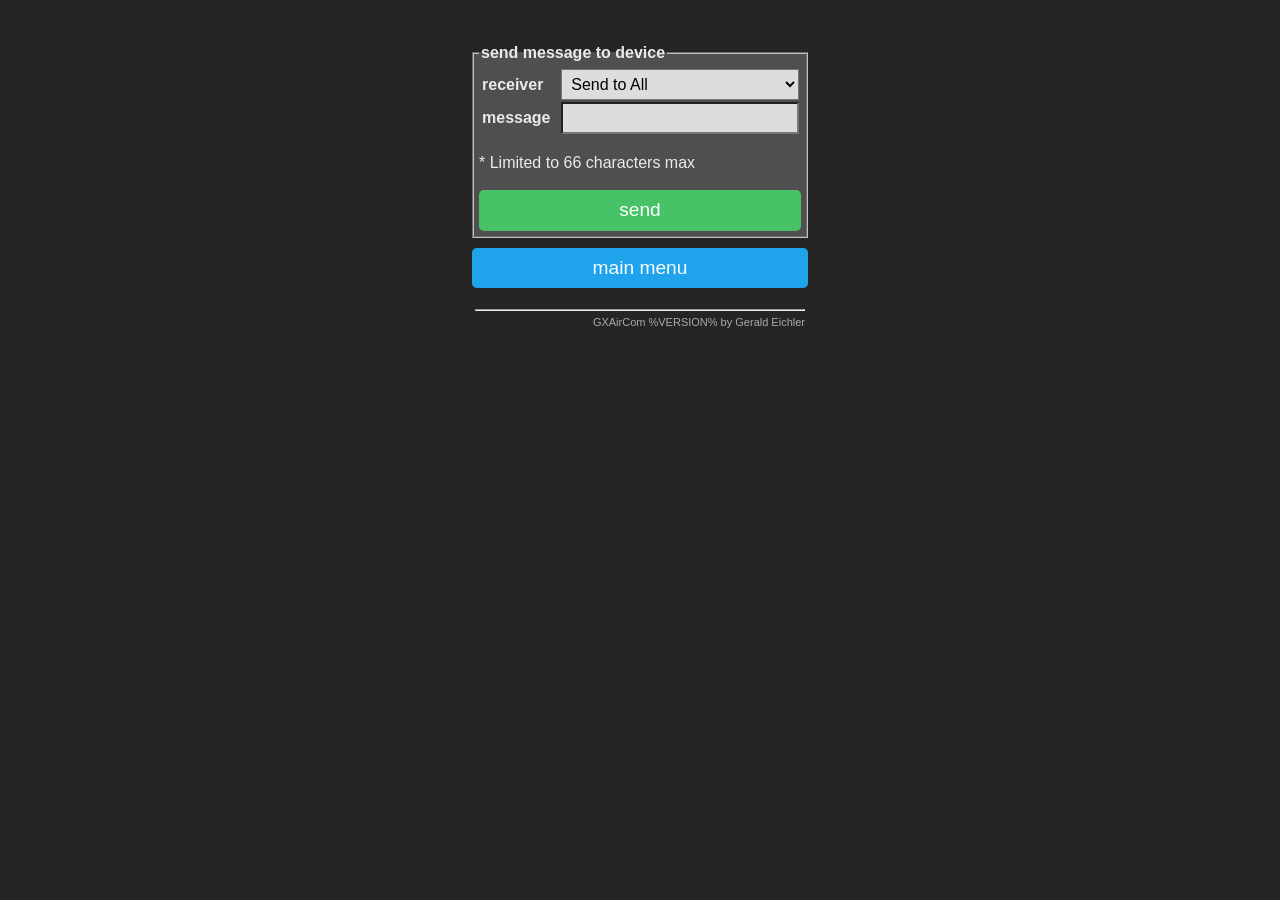
<file: src/web/stripped/communicator.html>
<!doctype html><link rel=stylesheet href=style.css><meta charset=utf-8><meta name=viewport content="width=device-width,initial-scale=1,user-scalable=no"><title>GXAirCom</title><script language=javascript>var url="ws://"+window.location.hostname+":1337/";function init(){wsConnect(url)}function wsConnect(e){websocket=new WebSocket(e),websocket.onopen=function(e){onOpen(e)},websocket.onclose=function(e){onClose(e)},websocket.onmessage=function(e){onMessage(e)},websocket.onerror=function(e){onError(e)}}function onOpen(){console.log("Connected"),doSend(JSON.stringify({page:2}))}function onClose(){console.log("Disconnected"),setTimeout(function(){wsConnect(url)},2e3)}function sendValues(){var e={receiver:document.getElementById("receiver").value,msg:document.getElementById("msg").value,sendfanet:3};doSend(JSON.stringify(e))}function onMessage(e){console.log("Received: "+e.data);var t,n=JSON.parse(e.data);for(t of Object.keys(n))console.log(t+" -> "+n[t]),document.getElementById(t).textContent=n[t],document.getElementById(t).value=n[t]}function onError(e){console.log("ERROR: "+e.data)}function doSend(e){console.log("Sending: "+e),websocket.send(e)}window.addEventListener("load",init,!1)</script><div style=text-align:left;display:inline-block;color:#eaeaea;min-width:340px><div style=text-align:center;color:#eaeaea><noscript>JavaScript aktivieren um GXAirCom benutzen zu können<br></noscript><h1 id=appname></h1><h3 id=buildDate></h3><h3 id=pilot></h3><h3 id=myIP></h3></div><fieldset><legend><b>send message to device</b></legend><table style=width:100%><tbody><tr><th>receiver<td><select name=receiver id=receiver><option value=000000>Send to All</select><tr><th>message<td><input id=msg name=msg maxlength=66></table><br>* Limited to 66 characters max<br><br><button id=btnsend name=btnsend onclick=sendValues() class="button bgrn">send</button></fieldset><p><p><table style=width:100%><tr><td style=width:100%><button onclick='location.href="/index.html"'>main menu</button></table><p><div style=text-align:right;font-size:11px><hr><a href=https://www.getronix.at target=_blank style=color:#aaa>GXAirCom %VERSION% by Gerald Eichler</a></div></div>
</file>
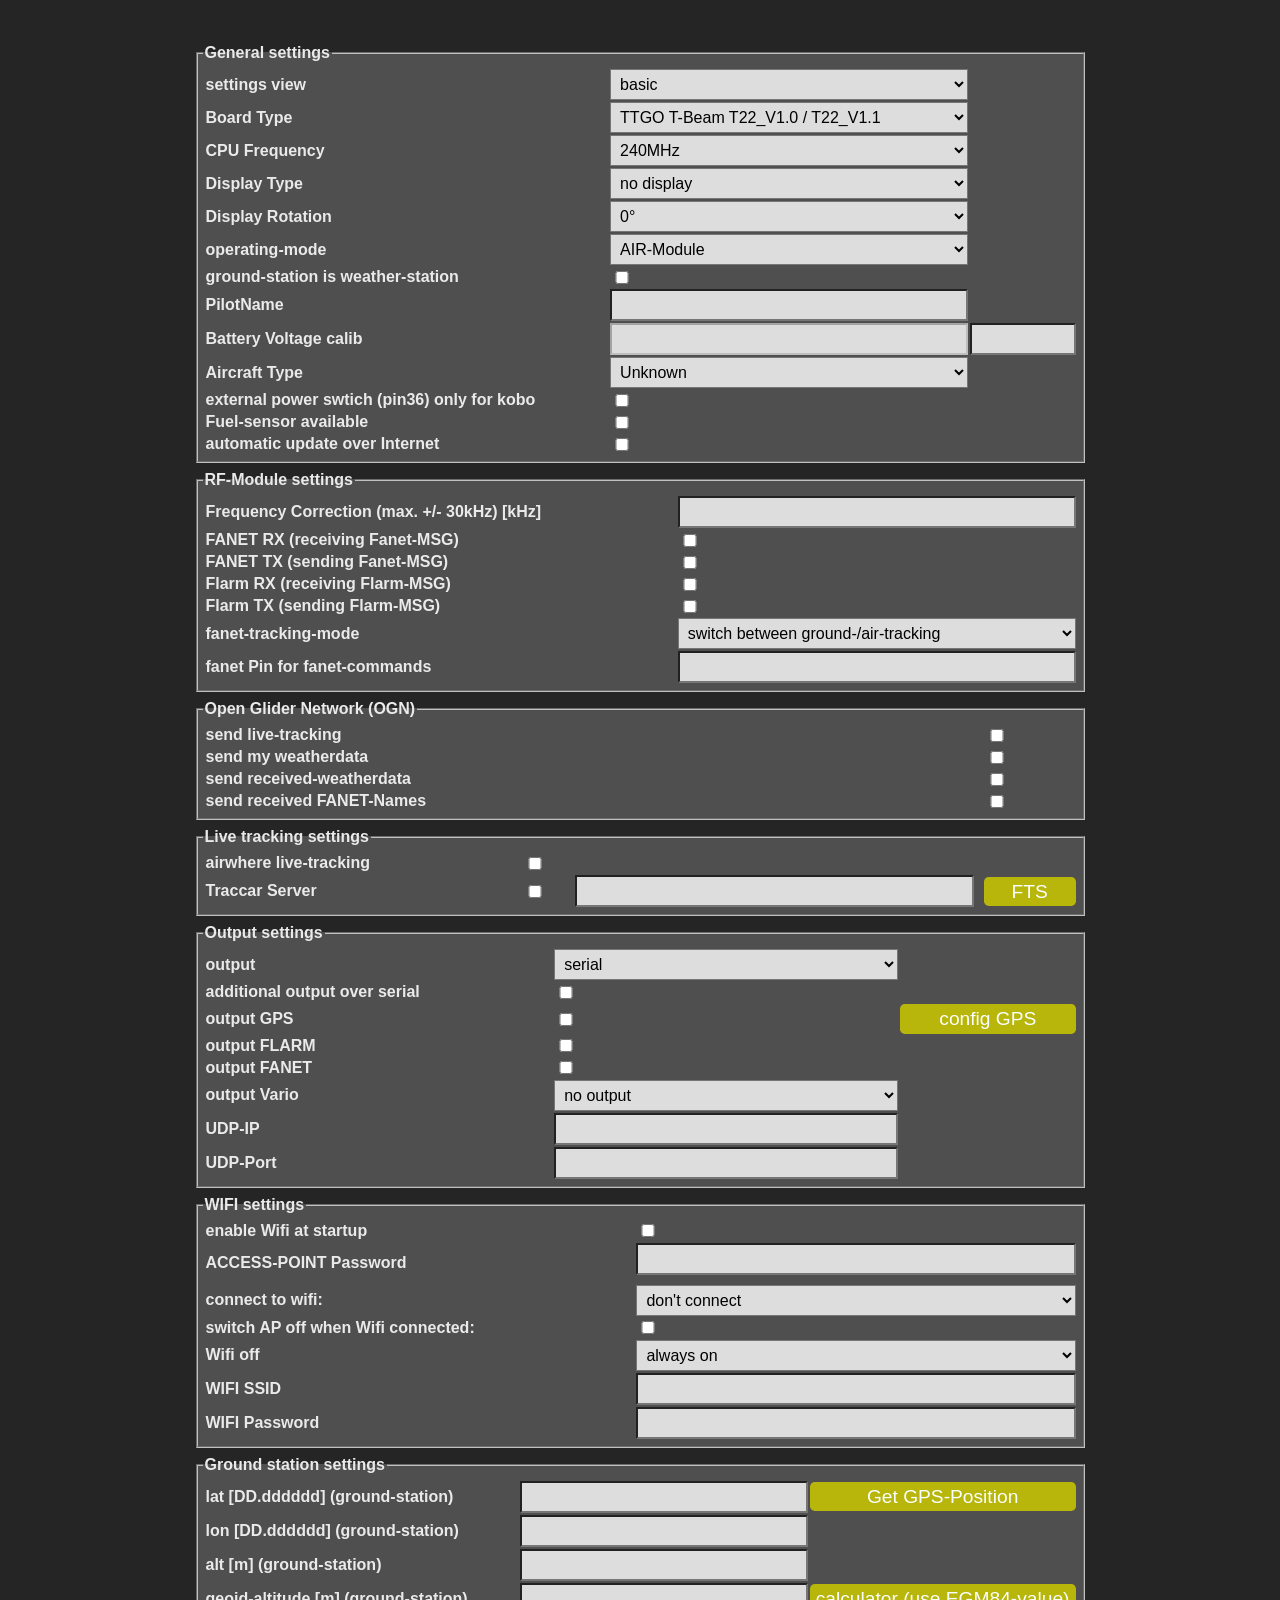
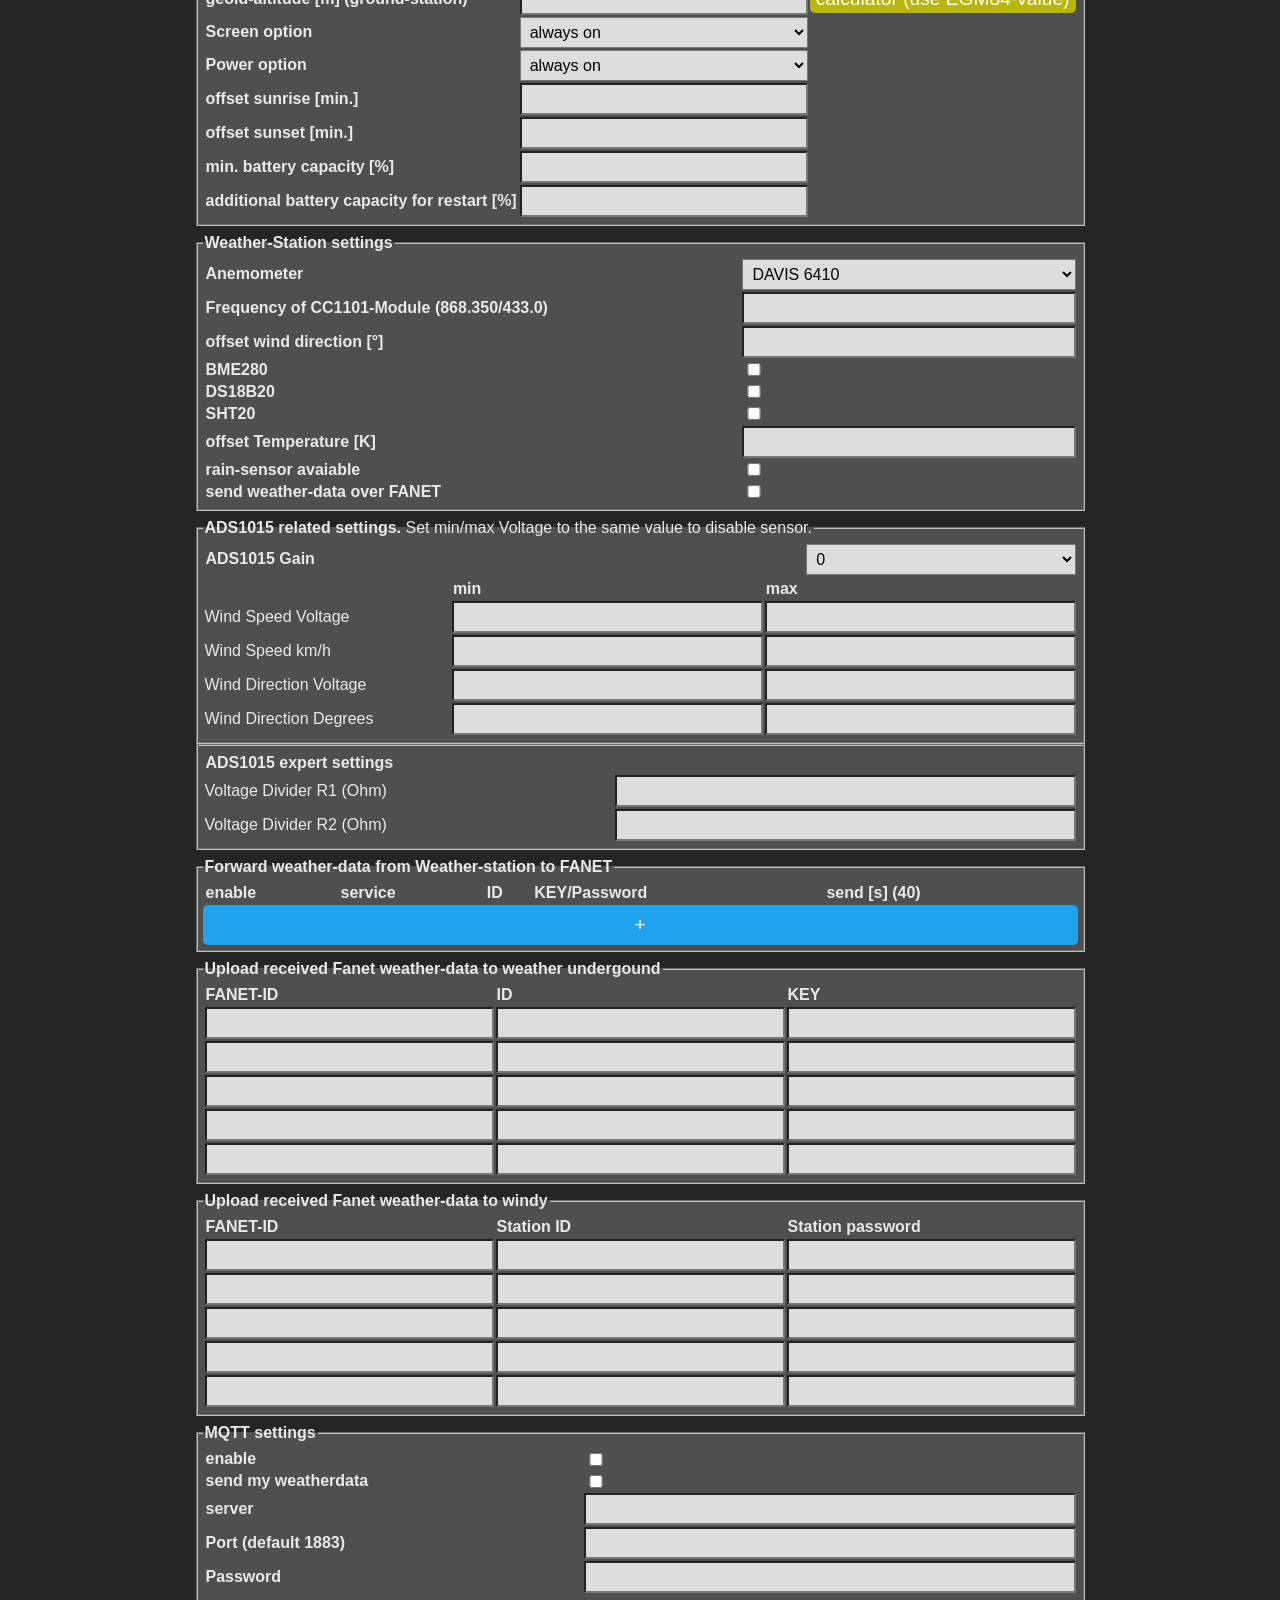
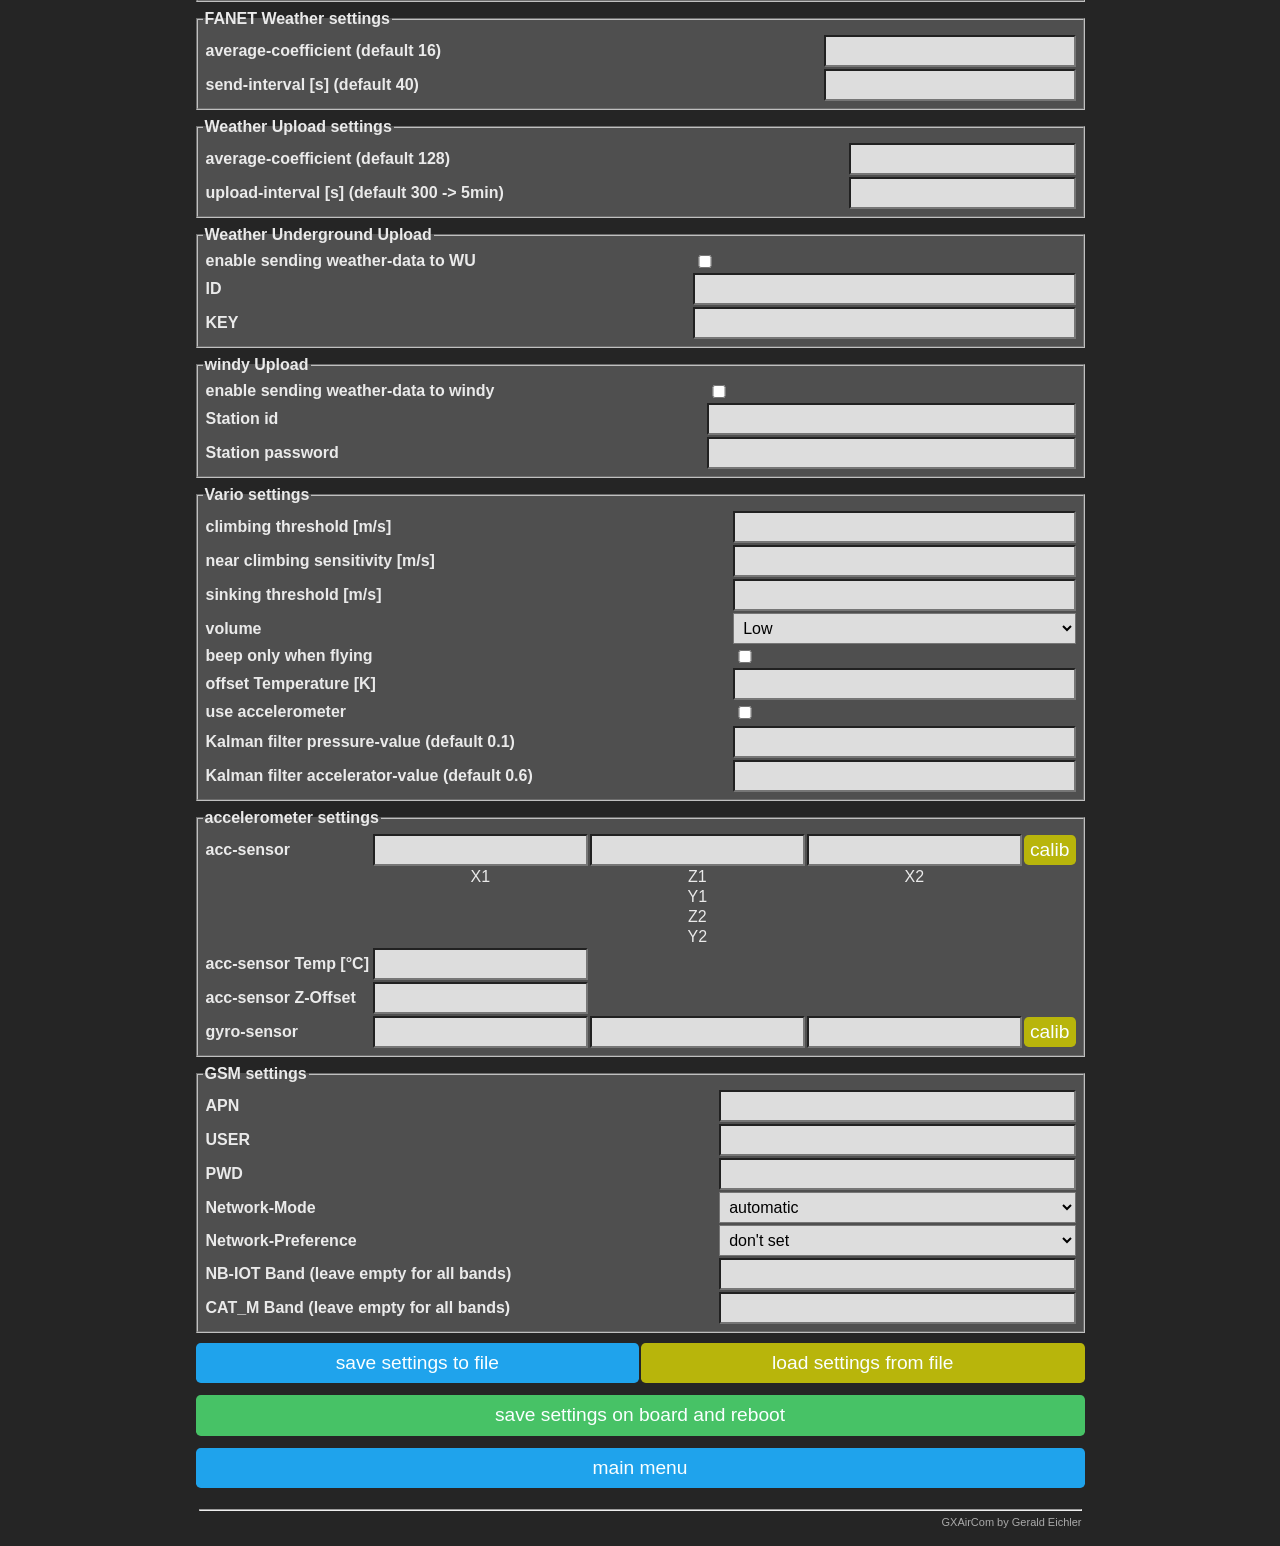
<file: src/web/stripped/fullsettings.html>
<!doctype html><link rel=stylesheet href=style.css><meta charset=utf-8><meta name=viewport content="width=device-width,initial-scale=1,user-scalable=no"><title>GXAirCom</title><script language=javascript>var pageNumber=10,bHasVario=0,bHasGSM=0,calibBtnState=0,wsMode=0;const wsModeEn=1,wsModeBme=2,wsModeRain=4,wsModeDS18B20=8,wsModeSHT20=16;function setFts(){document.getElementById("traccarsrv").value="http://tracking.fivl.it:5055/"}function setVis(){var e=document.getElementById("mode").value,n=document.getElementById("wificonnect").value,s=document.getElementById("wdAnemo").value,t=document.getElementById("setView").value,o=document.getElementById("output").value,i=document.getElementById("gsPs").value,a=document.getElementById("disp").value,r=document.getElementById("MqttEn").checked;setvisible("VisWifiSsid",n!=CONNECT_NONE),setvisible("VisWifiPwd",n!=CONNECT_NONE),setvisible("VisWifiApOff",n!=CONNECT_NONE),setvisible("VisWifiOff",n!=CONNECT_ALWAYS),setvisible("VisExtPowerSw",e==AIR_MODULE),setvisible("VisUdpIp",o==udp),setvisible("VisUdpPort",o==udp),setvisible("accCalib1",calibBtnState!=0),setvisible("accCalib2",calibBtnState!=0),setvisible("accCalib3",calibBtnState!=0),setvisible("accCalib4",calibBtnState!=0),setvisible("visAxOffset",t==SETTING_EXPERT),setvisible("visAyOffset",t==SETTING_EXPERT),setvisible("visAzOffset",t==SETTING_EXPERT),setvisible("visGxOffset",t==SETTING_EXPERT),setvisible("visGyOffset",t==SETTING_EXPERT),setvisible("visGzOffset",t==SETTING_EXPERT),setvisible("visAccTemp1",t==SETTING_EXPERT),setvisible("visAccTemp2",t==SETTING_EXPERT),setvisible("VisFrequ",t==SETTING_EXPERT),setvisible("VisFreqCor",t==SETTING_EXPERT),setvisible("VisGSUpload1",e==GROUND_STATION&&n==CONNECT_ALWAYS),setvisible("VisGSUpload2",e==GROUND_STATION&&n==CONNECT_ALWAYS),setvisible("VisGSFw2Fanet",!!(e==GROUND_STATION&&r&&(n==CONNECT_ALWAYS||bHasGSM))),setvisible("visWdFrequ",!!(e==GROUND_STATION&&wsMode&wsModeEn&&s==WS90)),setvisible("VisGsSrO",i==GS_POWER_SAFE),setvisible("VisGsSsO",i==GS_POWER_SAFE),setvisible("VisGsScreen",e==GROUND_STATION&&a!=NO_DISPLAY),setvisible("VisOwnWs",e==GROUND_STATION),setvisible("VisAWUS",e==GROUND_STATION&&t>=SETTING_ADVANCED),setvisible("VisAWFFNT",e==GROUND_STATION&&t==SETTING_EXPERT),setvisible("visSigmaP",t>=SETTING_ADVANCED),setvisible("visSigmaA",t>=SETTING_ADVANCED),setvisible("VisAvgFNT",!!(e==GROUND_STATION&&wsMode&wsModeEn)),setvisible("VisAvgWD",!!(e==GROUND_STATION&&wsMode&wsModeEn)),setvisible("VisWD",!!(e==GROUND_STATION&&wsMode&wsModeEn)),setvisible("VisWU",!!(e==GROUND_STATION&&wsMode&wsModeEn&&n==CONNECT_ALWAYS)),setvisible("VisWI",!!(e==GROUND_STATION&&wsMode&wsModeEn&&n==CONNECT_ALWAYS)),setvisible("VisADS1015",!!(e==GROUND_STATION&&wsMode&wsModeEn&&s==ADS_A1015)),setvisible("VisADS1015Exp",!!(e==GROUND_STATION&&wsMode&wsModeEn&&s==ADS_A1015&&t==SETTING_EXPERT)),setvisible("VisWDBme",!!(e==GROUND_STATION&&wsMode&wsModeEn&&(wsMode&wsModeBme||wsMode&wsModeDS18B20||wsMode&wsModeSHT20))),setvisible("VisMqtt",e==GROUND_STATION),setvisible("VisAirCraftType",e==AIR_MODULE),setvisible("VisFanetTracking",e==AIR_MODULE),setvisible("VisFuelSensor",e==AIR_MODULE),setvisible("VisGS",e!=AIR_MODULE),setvisible("VisVario",!!(e==AIR_MODULE&&bHasVario)),setvisible("VisGSM",!!bHasGSM),document.getElementById("VisAutoUpdate").style.display="none",e==GROUND_STATION?(wsMode&wsModeEn?(document.getElementById("tWu").innerHTML="Weather Underground Upload",document.getElementById("tWuEnable").innerHTML="enable sending weather-data to WU",document.getElementById("tWuKey").innerHTML="KEY",document.getElementById("tWuIntervall").innerHTML="upload-interval [s] (default 300 -> 5min)",document.getElementById("tWdUpload").innerHTML="Weather Upload settings"):(document.getElementById("tWu").innerHTML="Broadcast weather-underground data to FANET",document.getElementById("tWuEnable").innerHTML="enable sending wu-data to FANET",document.getElementById("tWuKey").innerHTML="API-KEY (not station-Key)",document.getElementById("wificonnect").value==2&&(document.getElementById("VisWU").style.display=""),document.getElementById("tWdUpload").innerHTML="Weather query settings",document.getElementById("tWuIntervall").innerHTML="intervall for getting data [s]"),document.getElementById("tName").innerHTML="Ground Station name"):document.getElementById("tName").innerHTML="Pilot name",document.getElementById("useMPU").checked?(document.getElementById("KfP").innerHTML="Kalman filter pressure-value (default 0.3)",document.getElementById("KfA").innerHTML="Kalman filter accelerator-value (default 0.3)"):(document.getElementById("KfP").innerHTML="Kalman filter pressure-value (default 0.1)",document.getElementById("KfA").innerHTML="Kalman filter accelerator-value (default 0.6)"),document.getElementById("wdModeEnable").checked=wsMode&wsModeEn,document.getElementById("wdModeHasBME").checked=wsMode&wsModeBme,document.getElementById("wdModeRainSensor").checked=wsMode&wsModeRain,document.getElementById("wdModeDS18B20").checked=wsMode&wsModeDS18B20,document.getElementById("wdModeSHT20").checked=wsMode&wsModeSHT20}function setWsMode(){console.log("in function setWsMode"),wsMode=0,document.getElementById("wdModeEnable").checked&&(wsMode+=1),document.getElementById("wdModeHasBME").checked&&(wsMode+=2),document.getElementById("wdModeRainSensor").checked&&(wsMode+=4),document.getElementById("wdModeDS18B20").checked&&(wsMode+=8),document.getElementById("wdModeSHT20").checked&&(wsMode+=16),setVis()}function getWsMode(){var e=0;return document.getElementById("wdModeEnable").checked&&(e+=1),document.getElementById("wdModeHasBME").checked&&(e+=2),document.getElementById("wdModeRainSensor").checked&&(e+=4),document.getElementById("wdModeDS18B20").checked&&(e+=8),document.getElementById("wdModeSHT20").checked&&(e+=16),e}function setCalibState(e){var t="#47c266",n="#d43535";document.getElementById("Z1").bgColor=e&1?t:n,document.getElementById("Z2").bgColor=e&2?t:n,document.getElementById("Y1").bgColor=e&4?t:n,document.getElementById("Y2").bgColor=e&8?t:n,document.getElementById("X1").bgColor=e&16?t:n,document.getElementById("X2").bgColor=e&32?t:n}function getRfMode(){var e=0;return document.getElementById("FntRx").checked&&(e+=1),document.getElementById("FntTx").checked&&(e+=2),document.getElementById("FlarmRx").checked&&(e+=4),document.getElementById("FlarmTx").checked&&(e+=8),e}function getTableDataAsJson(){const e=document.getElementById("TableFw2Fnt"),t=[];for(let s=1;s<e.rows.length;s++){const n=e.rows[s];t.push({en:Number(n.cells[0].querySelector("input[type=checkbox]").checked),sv:Number(n.cells[1].querySelector("select").value),id:n.cells[2].querySelector("input").value,pw:n.cells[3].querySelector("input").value,tsend:Number(n.cells[4].querySelector("input").value)})}const n={save:1,Fw2Fnt:t};console.log(JSON.stringify(n,null,2)),doSend(JSON.stringify(n))}function addEmptyLineToTable(){const e=document.getElementById("TableFw2Fnt");for(;e.rows.length>10;){window.alert("maximum entrys reached");return}const t={en:!0,sv:0,id:"",pw:"",tsend:40};addRowToTable(t)}function populateTableFromJson(e){deleteAllRowsFromTable("TableFw2Fnt"),e.Fw2Fnt.forEach(e=>{addRowToTable(e)})}function addRowToTable(e){console.log("addRowToTable");const n=document.getElementById("TableFw2Fnt"),t=n.insertRow(-1);for(let n=0;n<6;n++){const s=t.insertCell(-1);if(n===0){const t=document.createElement("input");t.type="checkbox",t.checked=e.en,s.appendChild(t)}else if(n===1){const t=document.createElement("select"),n=new Option("Weather Underground",0),o=new Option("Holfuy",1);t.add(n),t.add(o),t.value=e.sv,s.appendChild(t)}else if(n===2){const t=document.createElement("input");t.type="text",t.value=e.id,s.appendChild(t)}else if(n===3){const t=document.createElement("input");t.type="text",t.value=e.pw,s.appendChild(t)}else if(n===4){const t=document.createElement("input");t.type="number",t.value=e.tsend,t.min=10,t.max=900,s.appendChild(t)}else if(n===5){const e=document.createElement("button");e.textContent="-",e.onclick=function(){removeRowFromTable(t.rowIndex)},s.appendChild(e)}}}function removeRowFromTable(e){const t=document.getElementById("TableFw2Fnt");t.deleteRow(e)}function setRfMode(t){console.log("RF-Mode="+t),e=document.getElementById("FntRx"),t&1?e.checked=!0:e.checked=!1,e=document.getElementById("FntTx"),t&2?e.checked=!0:e.checked=!1,e=document.getElementById("FlarmRx"),t&4?e.checked=!0:e.checked=!1,e=document.getElementById("FlarmTx"),t&8?e.checked=!0:e.checked=!1}function getMQTTMode(){var e=0;return document.getElementById("MqttEn").checked&&(e+=1),document.getElementById("MqttWd").checked&&(e+=2),e}function setMQTTMode(t){console.log("setMQTTMode-Mode="+t),e=document.getElementById("MqttEn"),t&1?e.checked=!0:e.checked=!1,e=document.getElementById("MqttWd"),t&2?e.checked=!0:e.checked=!1}function getWifiMode(){var e=0;return document.getElementById("wifiModeApOff").checked&&(e+=1),document.getElementById("wifiEn").checked==!1&&(e+=2),e}function setWifiMode(t){console.log("Wifi-Mode="+t),e=document.getElementById("wifiModeApOff"),t&1?e.checked=!0:e.checked=!1,e=document.getElementById("wifiEn"),t&2?e.checked=!1:e.checked=!0}function getOGNMode(){var e=0;return document.getElementById("ognlive").checked&&(e+=1),document.getElementById("ognWeather").checked&&(e+=2),document.getElementById("ognFwdWeather").checked&&(e+=4),document.getElementById("ognNameData").checked&&(e+=8),e}function setOGNMode(t){console.log("OGN-Mode="+t),e=document.getElementById("ognlive"),t&1?e.checked=!0:e.checked=!1,e=document.getElementById("ognWeather"),t&2?e.checked=!0:e.checked=!1,e=document.getElementById("ognFwdWeather"),t&4?e.checked=!0:e.checked=!1,e=document.getElementById("ognNameData"),t&8?e.checked=!0:e.checked=!1}function setBtnCalib(t,n){switch(e=document.getElementById(t),n){case 0:e.innerText="calib";break;case 1:e.innerText="calibrating, please wait ...";break;case 2:e.innerText="calibration ready --> Board will reboot",document.getElementById("btnsave").innerText="rebooting ...";var s=5e3;setTimeout(callMainPage,s);break;case 10:e.innerText="press when done";break;case 11:e.innerText="calibrating";break;case 255:e.innerText="error calibration";break;default:break}}function calibGyro(){setBtnCalib("btnCalibGyro",1);var e={calibGyro:1};doSend(JSON.stringify(e))}function setBattVoltOffs(){var e={BATOFFS:Number(document.getElementById("BATOFFS").value)};doSend(JSON.stringify(e))}function calibAcc(){var t,e=1;calibBtnState==10&&(e=11),calibBtnState==0&&setCalibState(0),setBtnCalib("btnCalibAcc",e),t={calibAcc:e},doSend(JSON.stringify(t))}function setBtnGPS(t){switch(e=document.getElementById("btnGPS"),t){case 0:e.innerText="config GPS";break;case 1:e.innerText="configure GPS, please wait ...";break;case 2:e.innerText="GPS ready --> Board will reboot",document.getElementById("btnsave").innerText="rebooting ...";var n=5e3;setTimeout(callMainPage,n);break;case 255:e.innerText="error configure GPS";break;default:break}}function setBtnGetGpsPos(t){switch(e=document.getElementById("btnGetGpsPos"),t){case 0:e.innerText="Get GPS-Position";break;case 1:e.innerText="start searching GPS-signal";break;case 2:e.innerText="waiting for GPS-Fix, please wait ...";break;case 3:e.innerText="GPS fix OK --> Board will reboot",document.getElementById("btnsave").innerText="rebooting ...";var n=5e3;setTimeout(callMainPage,n);break;case 255:e.innerText="error configure GPS";break;default:break}}function getGpsPos(){setBtnGetGpsPos(1);var e={getGpsPos:1};doSend(JSON.stringify(e))}function sendUbloxConfig(){setBtnGPS(1);var e={configGPS:1};doSend(JSON.stringify(e))}function onlyLetters(e){return e.match("^[A-Za-z0-9]+$")}function openGeoidCalc(){var e="https://geographiclib.sourceforge.io/cgi-bin/GeoidEval?input="+document.getElementById("gslat").value+"+"+document.getElementById("gslon").value+"&option=Submit",t=window.open(e,"_blank");t.focus()}function checkValues(){if(document.getElementById("mode").value==1){var e=document.getElementById("PilotName").value;if(e.length<3||e.length>9||!onlyLetters(e))return window.alert(`Error Ground Station name\r
Minimum length for name is 3 characters\r
Maximum length for name is 9 characters\r
Use chars and numbers only (A-Z, a-z and 0-9)`),!1}return!0}function importJson(){console.log("start reading file:");const e=document.getElementById("importJson");let t=0;for(const n of e.files)t+=n.size;if(!e.files.length){console.log("No file selected!");return}let n=e.files[0],s=new FileReader;const o=this;console.log("reading "+t+" Bytes, file:"+n),s.onload=function(e){parseJson(e.target.result)},s.readAsText(n),e.value=""}function exportJson(){console.log("export JSON");var e={};getValue(e,["setView","board","Frequ","FrqCor","disp","dispRot","type","mode","fntMode","fntPin","PilotName","expwsw","fuelSensor","AUTOUPDATE","gslat","gslon","gsalt","gsGeoAlt","gsScr","gsPs","GsSrO","GsSsO","MinBatPerc","restartBattPerc","wdAnemo","wdAnemoAdsGain","wdAnemoAdsWSpeedMinVoltage","wdAnemoAdsWSpeedMaxVoltage","wdAnemoAdsWDirMinVoltage","wdAnemoAdsWDirMaxVoltage","wdAnemoAdsWSpeedMinSpeed","wdAnemoAdsWSpeedMaxSpeed","wdAnemoAdsWDirMinDir","wdAnemoAdsWDirMaxDir","wdAnemoAdsVDivR1","wdAnemoAdsVDivR2","appw","wificonnect","ssid","password","wifioff","output","oSERIAL","oGPS","oFlarm","oFanet","oVario","awlive","UDPServerIP","UDPSendPort","traccar_live","traccarsrv","sigmaP","sigmaA","vSinkTh","vClimbTh","vNClimbSens","vVol","vBeepFly","useMPU","axOffset","ayOffset","azOffset","gxOffset","gyOffset","gzOffset","t[0]","z[0]","sFWD","wdTempOffset","wdFrequ","wdWDirOffset","WUUlEnable","WUUlID","WUUlKEY","WIUlEnable","WIUlID","WIUlKEY","WFFNT","WIFNT","WFWU","WIWU","MqttServer","MqttPort","MqttPw","GSMAPN","GSMUSER","GSMPWD","GSMMODE","GSMPREF","NBIOT","CATM"]),e.F2WuF=[FntIdHex2Dec(_value("F2WuF0")).toString(),FntIdHex2Dec(_value("F2WuF1")).toString(),FntIdHex2Dec(_value("F2WuF2")).toString(),FntIdHex2Dec(_value("F2WuF3")).toString(),FntIdHex2Dec(_value("F2WuF4")).toString()],e.F2WuI=[_value("F2WuI0"),_value("F2WuI1"),_value("F2WuI2"),_value("F2WuI3"),_value("F2WuI4")],e.F2WuK=[_value("F2WuK0"),_value("F2WuK1"),_value("F2WuK2"),_value("F2WuK3"),_value("F2WuK4")],e.F2WiF=[FntIdHex2Dec(_value("F2WiF0")).toString(),FntIdHex2Dec(_value("F2WiF1")).toString(),FntIdHex2Dec(_value("F2WiF2")).toString(),FntIdHex2Dec(_value("F2WiF3")).toString(),FntIdHex2Dec(_value("F2WiF4")).toString()],e.F2WiI=[_value("F2WiI0"),_value("F2WiI1"),_value("F2WiI2"),_value("F2WiI3"),_value("F2WiI4")],e.F2WiK=[_value("F2WiK0"),_value("F2WiK1"),_value("F2WiK2"),_value("F2WiK3"),_value("F2WiK4")],e.ognlive=getOGNMode(),e.WIFI_MODE=getWifiMode(),e.RFM=getRfMode(),e.MqttMode=getMQTTMode(),e.WsMode=getWsMode(),e.vTOffs=parseFloat(document.getElementById("vTOffs").value);const t=document.createElement("a"),n=new Blob([JSON.stringify(e)],{type:"text/plain"});t.href=URL.createObjectURL(n),t.download="settings.json",t.click()}function sendValues(){if(!checkValues())return;getTableDataAsJson(),doSendData(["setView","board","Frequ","FrqCor","disp","dispRot","type","mode","fntMode","fntPin","PilotName","expwsw","fuelSensor","AUTOUPDATE"],1),doSendData(["gslat","gslon","gsalt","gsGeoAlt","gsScr","gsPs","GsSrO","GsSsO","MinBatPerc","restartBattPerc"],1),doSendData(["wdAnemo","wdAnemoAdsGain","wdAnemoAdsWSpeedMinVoltage","wdAnemoAdsWSpeedMaxVoltage","wdAnemoAdsWDirMinVoltage","wdAnemoAdsWDirMaxVoltage","wdAnemoAdsWSpeedMinSpeed","wdAnemoAdsWSpeedMaxSpeed","wdAnemoAdsWDirMinDir","wdAnemoAdsWDirMaxDir","wdAnemoAdsVDivR1","wdAnemoAdsVDivR2"],1);var t,e={};e.F2WuF=[FntIdHex2Dec(_value("F2WuF0")).toString(),FntIdHex2Dec(_value("F2WuF1")).toString(),FntIdHex2Dec(_value("F2WuF2")).toString(),FntIdHex2Dec(_value("F2WuF3")).toString(),FntIdHex2Dec(_value("F2WuF4")).toString()],e.F2WuI=[_value("F2WuI0"),_value("F2WuI1"),_value("F2WuI2"),_value("F2WuI3"),_value("F2WuI4")],e.F2WuK=[_value("F2WuK0"),_value("F2WuK1"),_value("F2WuK2"),_value("F2WuK3"),_value("F2WuK4")],e.F2WiF=[FntIdHex2Dec(_value("F2WiF0")).toString(),FntIdHex2Dec(_value("F2WiF1")).toString(),FntIdHex2Dec(_value("F2WiF2")).toString(),FntIdHex2Dec(_value("F2WiF3")).toString(),FntIdHex2Dec(_value("F2WiF4")).toString()],e.F2WiI=[_value("F2WiI0"),_value("F2WiI1"),_value("F2WiI2"),_value("F2WiI3"),_value("F2WiI4")],e.F2WiK=[_value("F2WiK0"),_value("F2WiK1"),_value("F2WiK2"),_value("F2WiK3"),_value("F2WiK4")],e.save=1,doSend(JSON.stringify(e)),doSendData(["appw","wificonnect","ssid","password","wifioff"],1),doSendData(["output","oSERIAL","oGPS","oFlarm","oFanet","oVario","awlive","UDPServerIP","UDPSendPort"],1),doSendData(["traccar_live","traccarsrv","sigmaP","sigmaA","vSinkTh","vClimbTh","vNClimbSens","vVol","vBeepFly","useMPU"],1),e={ognlive:getOGNMode(),WIFI_MODE:getWifiMode(),RFM:getRfMode(),MqttMode:getMQTTMode(),WsMode:getWsMode(),vTOffs:parseFloat(document.getElementById("vTOffs").value),save:1},doSend(JSON.stringify(e)),doSendData(["axOffset","ayOffset","azOffset","gxOffset","gyOffset","gzOffset","t[0]","z[0]"],1),doSendData(["sFWD","wdTempOffset","wdFrequ","wdWDirOffset","WUUlEnable","WUUlID","WUUlKEY","WIUlEnable","WIUlID","WIUlKEY","WFFNT","WIFNT","WFWU","WIWU"],1),doSendData(["MqttServer","MqttPort","MqttPw"],1),doSendData(["GSMAPN","GSMUSER","GSMPWD","GSMMODE","GSMPREF","NBIOT","CATM"],2,noType),document.getElementById("btnsave").innerText="rebooting ...",t=1e4,setTimeout(callMainPage,t)}function parseJson(e){var t,s,o,n=JSON.parse(e);for(t of Object.keys(n)){if(t=="Fw2Fnt"){console.log("Fw2Fnt found"),populateTableFromJson(n);continue}console.log(t+" -> "+n[t]);let e=Array.isArray(n[t]);if(Array.isArray(n[t])){s=0;for(o of n[t])(t=="F2WuF"||t=="F2WiF")&&(o=FntIdDec2Hex(o)),document.getElementById(t+s).value=o,document.getElementById(t+s).textContent=o,s++;continue}if(t=="WsMode"){wsMode=n[t];continue}if(t=="bHasVario"){bHasVario=n[t];continue}if(t=="bHasMPU"){n[t]==0&&(document.getElementById("VisMPU").style.display="none");continue}if(t=="bHasGSM"){bHasGSM=n[t];continue}if(t=="configGPS"){setBtnGPS(n[t]);continue}if(t=="getGpsPos"){setBtnGetGpsPos(n[t]);continue}if(t=="calibGyro"){setBtnCalib("btnCalibGyro",n[t]);continue}if(t=="RFM"){setRfMode(n[t]);continue}if(t=="ognlive"){setOGNMode(n[t]);continue}if(t=="WIFI_MODE"){setWifiMode(n[t]);continue}if(t=="MqttMode"){setMQTTMode(n[t]);continue}if(t=="calibAcc"){calibBtnState=n[t],setBtnCalib("btnCalibAcc",n[t]);continue}if(t=="stateCalibAcc"){setCalibState(n[t]);continue}t=="useMPU"&&n[t]==0&&(document.getElementById("VisMPU").style.display="none"),setElement(t,n[t])}setVis()}function onMessage(e){console.log("Received: "+e.data),parseJson(e.data)}</script><script src=scripts.js></script><div style=text-align:left;display:inline-block;color:#eaeaea;min-width:340px><div style=text-align:center;color:#eaeaea><noscript>JavaScript aktivieren um GXAirCom benutzen zu können<br></noscript><h1 id=appname></h1><h3 id=buildDate></h3><h3 id=pilot></h3><h3 id=myIP></h3></div><fieldset><legend><b>General settings</b></legend><table style=width:100%><tbody><tr><th>settings view<td><select onchange=setVis() id=setView><option value=0>basic<option value=100>advanced<option value=200>expert</select><tr><th>Board Type<td><select id=board><option value=0>TTGO T-Beam T22_V1.0 / T22_V1.1<option value=2>TTGO T-Beam T22_V07<option value=3>TTGO LORA T3_V1.6 (V2 1.6)<option value=5>TTGO T-Beam SX1262<option value=1>HELTEC / TTGO LORA<option value=4>TTGO T-SIM7000G<option value=6>TTGO TCall SIM800L<option value=7>HELTEC Wireless Stick Lite<option value=8>HELTEC Wireless Stick<option value=10>HELTEC Wireless Stick Lite V3<option value=9>Lilygo T-Beam-S3CORE<option value=11>HELTEC Lora V3<option value=12>HELTEC Vision Master E290<option value=13>HELTEC Airmodule<option value=255>unknown</select><tr id=VisFrequ><th>CPU Frequency<td><select id=Frequ><option value=240>240MHz<option value=160>160MHz<option value=80>80MHz<option value=40>40MHz<option value=20>20MHz<option value=10>10MHz</select><tr><th>Display Type<td><select onchange=setVis() id=disp><option value=0>no display<option value=1>0.96' OLED<option value=2>2.9' E-Ink<option value=3>2.9' E-Ink V2<option value=4>2.9' E-Ink E290</select><tr><th>Display Rotation<td><select id=dispRot><option value=0>0&deg;<option value=1>90&deg;<option value=2>180&deg;<option value=3>270&deg;</select><tr><th>operating-mode<td><select onchange=setVis() id=mode><option value=0>AIR-Module<option value=1>Ground-Station</select><tr id=VisOwnWs><th>ground-station is weather-station<td><input onchange=setWsMode() type=checkbox id=wdModeEnable><tr><th id=tName>PilotName<td><input id=PilotName><tr id=VisBattOffs><th>Battery Voltage calib<td><input id=vBatt disabled><td><input type=number onchange=setBattVoltOffs() id=BATOFFS min=-1.00 max=1.00 step=0.01><tr id=VisAirCraftType><th>Aircraft Type<td><select id=type><option value=0>Unknown<option value=1>Paraglider<option value=2>Hangglider<option value=3>Balloon<option value=4>Glider<option value=5>Powered Aircraft<option value=6>Helicopter<option value=7>UAV</select><tr id=VisExtPowerSw><th>external power swtich (pin36) only for kobo<td><input type=checkbox id=expwsw><tr id=VisFuelSensor><th>Fuel-sensor available<td><input type=checkbox id=fuelSensor><tr id=VisAutoUpdate><th>automatic update over Internet<td><input type=checkbox id=AUTOUPDATE></table></fieldset><p><p><fieldset><legend><b>RF-Module settings</b></legend><table style=width:100%><tbody><tr id=VisFreqCor><th>Frequency Correction (max. +/- 30kHz) [kHz]<td><input type=number id=FrqCor min=-30 max=30 step=1><tr><th>FANET RX (receiving Fanet-MSG)<td><input type=checkbox id=FntRx><tr><th>FANET TX (sending Fanet-MSG)<td><input type=checkbox id=FntTx><tr><th>Flarm RX (receiving Flarm-MSG)<td><input type=checkbox id=FlarmRx><tr><th>Flarm TX (sending Flarm-MSG)<td><input type=checkbox id=FlarmTx><tr id=VisFanetTracking><th>fanet-tracking-mode<td><select id=fntMode><option value=0>switch between ground-/air-tracking<option value=1>always air-tracking</select><tr><th>fanet Pin for fanet-commands<td><input type=number id=fntPin min=0000 max=9999 step=1></table></fieldset><p><p><fieldset><legend><b>Open Glider Network (OGN)</b></legend><table style=width:100%><tbody><tr><th>send live-tracking<td><input type=checkbox id=ognlive><tr><th>send my weatherdata<td><input type=checkbox id=ognWeather><tr><th>send received-weatherdata<td><input type=checkbox id=ognFwdWeather><tr><th>send received FANET-Names<td><input type=checkbox id=ognNameData></table></fieldset><p><p><fieldset><legend><b>Live tracking settings</b></legend><table style=width:100%><tbody><tr><th>airwhere live-tracking<td><input type=checkbox id=awlive><td><tr><th>Traccar Server<td><input type=checkbox id=traccar_live><td><input id=traccarsrv style=width:98% maxlength=50><td><button type=button onclick=setFts() class="button byel" style=line-height:1.7rem>FTS</button></table></fieldset><p><p><fieldset id=VisOutputSettings><legend><b>Output settings</b></legend><table style=width:100%><tbody><tr><th>output<td><select onchange=setVis() id=output><option value=0>serial<option value=1>udp<option value=3>bluetooth ble</select><tr><th>additional output over serial<td><input type=checkbox id=oSERIAL><tr><th>output GPS<td><input type=checkbox id=oGPS><td><button type=button onclick=sendUbloxConfig() id=btnGPS class="button byel" style=line-height:1.7rem>config GPS</button><tr><th>output FLARM<td><input type=checkbox id=oFlarm><tr><th>output FANET<td><input type=checkbox id=oFanet><tr><th>output Vario<td><select id=oVario><option value=0>no output<option value=1>LK8EX1<option value=2>LXWP0</select><tr id=VisUdpIp><th>UDP-IP<td><input id=UDPServerIP><tr id=VisUdpPort><th>UDP-Port<td><input type=number id=UDPSendPort></table></fieldset><p><p><fieldset><legend><b>WIFI settings</b></legend><table style=width:100%><tbody><tr><th>enable Wifi at startup<td><input type=checkbox id=wifiEn><tr><th>ACCESS-POINT Password<td><input id=appw><p><p></p><tr><th>connect to wifi:<td><select onchange=setVis() id=wificonnect><option value=0>don't connect<option value=1>try connect once<option value=2>stay connected (60sec. reconnect)</select><tr id=VisWifiApOff><th>switch AP off when Wifi connected:<td><input type=checkbox id=wifiModeApOff><tr id=VisWifiOff><th>Wifi off<td><select id=wifioff><option value=0>always on<option value=60>1min.<option value=120>2min.<option value=180>3min.<option value=300>5min.<option value=600>10min.</select><tr id=VisWifiSsid><th>WIFI SSID<td><input id=ssid><tr id=VisWifiPwd><th>WIFI Password<td><input id=password></table></fieldset><p><p><fieldset id=VisGS><legend><b>Ground station settings</b></legend><table style=width:100%><tbody><tr><th>lat [DD.dddddd] (ground-station)<td><input type=number min=-90.0 max=90.0 id=gslat><td><button type=button onclick=getGpsPos() id=btnGetGpsPos class="button byel" style=line-height:1.7rem>Get GPS-Position</button><tr><th>lon [DD.dddddd] (ground-station)<td><input type=number min=-180.0 max=180.0 id=gslon><tr><th>alt [m] (ground-station)<td><input type=number id=gsalt><tr><th>geoid-altitude [m] (ground-station)<td><input type=number id=gsGeoAlt><td><button type=button onclick=openGeoidCalc() class="button byel" style=line-height:1.7rem>calculator (use EGM84-value)</button><tr id=VisGsScreen><th>Screen option<td><select id=gsScr><option value=0>always on<option value=1>only on when traffic<option value=2>always off<option value=3>weather-data</select><tr><th>Power option<td><select onchange=setVis() id=gsPs><option value=0>always on<option value=1>only on between sunrise and sunset<option value=2>battery life algorithm mode</select><tr id=VisGsSrO><th>offset sunrise [min.]<td><input type=number id=GsSrO step=1><tr id=VisGsSsO><th>offset sunset [min.]<td><input type=number id=GsSsO step=1><tr><th>min. battery capacity [%]<td><input type=number id=MinBatPerc min=0 max=50 step=1><tr><th>additional battery capacity for restart [%]<td><input type=number id=restartBattPerc min=10 max=100 step=1></table></fieldset><p><p><fieldset id=VisWD><legend><b>Weather-Station settings</b></legend><table style=width:100%><tbody><tr><th>Anemometer<td><select id=wdAnemo onchange=setVis()><option value=0>DAVIS 6410<option value=1>Technoline TX20<option value=2>ADS1015<option value=3>PEETBROS<option value=4>MISOL<option value=5>WS90 (RF with CC1101)<option value=6>WS85 serial<option value=7>CHINESE<option value=8>AMS5600</select><tr id=visWdFrequ><th>Frequency of CC1101-Module (868.350/433.0)<td><input type=number id=wdFrequ step=0.001><tr><th>offset wind direction [°]<td><input type=number id=wdWDirOffset step=1><tr><th>BME280<td><input onchange=setWsMode() type=checkbox id=wdModeHasBME><tr><th>DS18B20<td><input onchange=setWsMode() type=checkbox id=wdModeDS18B20><tr><th>SHT20<td><input onchange=setWsMode() type=checkbox id=wdModeSHT20><tr id=VisWDBme><th>offset Temperature [K]<td><input type=number id=wdTempOffset step=.5><tr><th>rain-sensor avaiable<td><input onchange=setWsMode() type=checkbox id=wdModeRainSensor><tr><th>send weather-data over FANET<td><input type=checkbox id=sFWD></table></fieldset><p><p><fieldset id=VisADS1015><legend><b>ADS1015 related settings.</b> Set min/max Voltage to the same value to disable sensor.</legend><table style=width:100%><tbody><tr><th>ADS1015 Gain<td><select id=wdAnemoAdsGain><option value=0>0<option value=1>1<option value=2>2<option value=4>4<option value=8>8<option value=16>16</select></table><table style=width:100%><tbody><tr><th><th>min<th>max<tr><td>Wind Speed Voltage<td><input type=number id=wdAnemoAdsWSpeedMinVoltage><td><input type=number id=wdAnemoAdsWSpeedMaxVoltage><tr><td>Wind Speed km/h<td><input type=number id=wdAnemoAdsWSpeedMinSpeed><td><input type=number id=wdAnemoAdsWSpeedMaxSpeed><tr><td>Wind Direction Voltage<td><input type=number id=wdAnemoAdsWDirMinVoltage><td><input type=number id=wdAnemoAdsWDirMaxVoltage><tr><td>Wind Direction Degrees<td><input type=number id=wdAnemoAdsWDirMinDir><td><input type=number id=wdAnemoAdsWDirMaxDir></table></fieldset><fieldset id=VisADS1015Exp><table style=width:100%><tbody><tr><th>ADS1015 expert settings<tr><td>Voltage Divider R1 (Ohm)<td><input type=number id=wdAnemoAdsVDivR1><tr><td>Voltage Divider R2 (Ohm)<td><input type=number id=wdAnemoAdsVDivR2></table></fieldset><p><p><fieldset id=VisGSFw2Fanet><legend><b>Forward weather-data from Weather-station to FANET</b></legend><table id=TableFw2Fnt style=width:100%><tbody><tr><th>enable<th>service<th>ID<th>KEY/Password<th>send [s] (40)<th></table><button type=button onclick=addEmptyLineToTable()>+</button></fieldset><p><p><fieldset id=VisGSUpload1><legend><b>Upload received Fanet weather-data to weather undergound</b></legend><table style=width:100%><tbody><tr><th>FANET-ID<th>ID<th>KEY<tr><td><input id=F2WuF0><td><input id=F2WuI0><td><input id=F2WuK0><tr><td><input id=F2WuF1><td><input id=F2WuI1><td><input id=F2WuK1><tr><td><input id=F2WuF2><td><input id=F2WuI2><td><input id=F2WuK2><tr><td><input id=F2WuF3><td><input id=F2WuI3><td><input id=F2WuK3><tr><td><input id=F2WuF4><td><input id=F2WuI4><td><input id=F2WuK4></table></fieldset><p><p><fieldset id=VisGSUpload2><legend><b>Upload received Fanet weather-data to windy</b></legend><table style=width:100%><tbody><tr><th>FANET-ID<th>Station ID<th>Station password<tr><td><input id=F2WiF0><td><input id=F2WiI0><td><input id=F2WiK0><tr><td><input id=F2WiF1><td><input id=F2WiI1><td><input id=F2WiK1><tr><td><input id=F2WiF2><td><input id=F2WiI2><td><input id=F2WiK2><tr><td><input id=F2WiF3><td><input id=F2WiI3><td><input id=F2WiK3><tr><td><input id=F2WiF4><td><input id=F2WiI4><td><input id=F2WiK4></table></fieldset><p><p><fieldset id=VisMqtt><legend><b>MQTT settings</b></legend><table style=width:100%><tbody><tr><th>enable<td><input type=checkbox id=MqttEn><tr><th>send my weatherdata<td><input type=checkbox id=MqttWd><tr><th>server<td><input id=MqttServer><tr><th>Port (default 1883)<td><input type=number id=MqttPort><tr><th>Password<td><input id=MqttPw></table></fieldset><p><p><fieldset id=VisAWFFNT><legend><b>FANET Weather settings</b></legend><table style=width:100%><tbody><tr id=VisAvgFNT><th>average-coefficient (default 16)<td><input type=number id=WFFNT min=0.1 max=2000><tr><th>send-interval [s] (default 40)<td><input type=number id=WIFNT min=5 max=15000></table></fieldset><p><p><fieldset id=VisAWUS><legend><b id=tWdUpload>Weather Upload settings</b></legend><table style=width:100%><tbody><tr id=VisAvgWD><th>average-coefficient (default 128)<td><input type=number id=WFWU min=0.1 max=2000><tr><th id=tWuIntervall>upload-interval [s] (default 300 -> 5min)<td><input type=number id=WIWU min=30 max=1800000></table></fieldset><p><p><fieldset id=VisWU><legend id=tWu><b>Weather Underground Upload</b></legend><table style=width:100%><tbody><tr><th id=tWuEnable>enable sending weather-data to WU<td><input type=checkbox id=WUUlEnable><tr><th>ID<td><input id=WUUlID><tr><th id=tWuKey>KEY<td><input id=WUUlKEY></table></fieldset><p><p><fieldset id=VisWI><legend id=tWi><b>windy Upload</b></legend><table style=width:100%><tbody><tr><th id=tWi2>enable sending weather-data to windy<td><input type=checkbox id=WIUlEnable><tr><th>Station id<td><input id=WIUlID><tr><th>Station password<td><input id=WIUlKEY></table></fieldset><p><p><fieldset id=VisVario><legend><b>Vario settings</b></legend><table style=width:100%><tbody><th>climbing threshold [m/s]<td><input type=number id=vClimbTh step=.01><tr><th>near climbing sensitivity [m/s]<td><input type=number id=vNClimbSens step=.01><tr><th>sinking threshold [m/s]<td><input type=number id=vSinkTh step=.01><tr><th>volume<td><select id=vVol><option value=50>Low<option value=80>MID<option value=127>HIGH</select><tr><th>beep only when flying<td><input type=checkbox id=vBeepFly><tr><th>offset Temperature [K]<td><input type=number id=vTOffs step=.5><tr id=VisMPUSetting><th>use accelerometer<td><input type=checkbox id=useMPU onchange=setVis()><tr><tr id=visSigmaP><th id=KfP>Kalman filter pressure-value (default 0.1)<td><input type=number id=sigmaP step=.01><tr id=visSigmaA><th id=KfA>Kalman filter accelerator-value (default 0.6)<td><input type=number id=sigmaA step=.01></table></fieldset><p><p><fieldset id=VisMPU><legend><b>accelerometer settings</b></legend><table style=width:100%><tbody><tr><th>acc-sensor<td id=visAxOffset><input type=number id=axOffset step=1><td id=visAyOffset><input type=number id=ayOffset step=1><td id=visAzOffset><input type=number id=azOffset step=1><td><button type=button onclick=calibAcc() id=btnCalibAcc class="button byel" style=line-height:1.7rem>calib</button><tr id=accCalib1><th><td id=X1 style=text-align:center>X1<td id=Z1 style=text-align:center>Z1<td id=X2 style=text-align:center>X2<tr id=accCalib2><th><td><td id=Y1 style=text-align:center>Y1<tr id=accCalib3><th><td><td id=Z2 style=text-align:center>Z2<tr id=accCalib4><th><td><td id=Y2 style=text-align:center>Y2<tr id=visAccTemp1><th>acc-sensor Temp [°C]<td><input type=number id=t[0] step=0.1><tr id=visAccTemp2><th>acc-sensor Z-Offset<td><input type=number id=z[0] step=1><tr><th>gyro-sensor<td id=visGxOffset><input type=number id=gxOffset step=1><td id=visGyOffset><input type=number id=gyOffset step=1><td id=visGzOffset><input type=number id=gzOffset step=1><td><button type=button onclick=calibGyro() id=btnCalibGyro class="button byel" style=line-height:1.7rem>calib</button></table></fieldset><p><p><fieldset id=VisGSM><legend><b>GSM settings</b></legend><table style=width:100%><tbody><tr><th>APN<td><input id=GSMAPN><tr><th>USER<td><input id=GSMUSER><tr><th>PWD<td><input id=GSMPWD><tr><th>Network-Mode<td><select id=GSMMODE><option value=2>automatic<option value=13>GSM only<option value=38>LTE only<option value=51>GSM and LTE only</select><tr><th>Network-Preference<td><select id=GSMPREF><option value=0>don't set<option value=1>CAT-M<option value=2>NB-IOT<option value=3>CAT-M and NB-IOT</select><tr><th>NB-IOT Band (leave empty for all bands)<td><input id=NBIOT><tr><th>CAT_M Band (leave empty for all bands)<td><input id=CATM></table></fieldset><p><p><table style=width:100%><tr><td style=width:50%><button id=btnsaveSettings onclick=exportJson()>save settings to file</button><td style=width:50%><button id=btnloadSettings class="button byel" onclick='document.getElementById("importJson").click()'>load settings from file</button>
<input id=importJson value="import json" onchange=importJson() type=file accept=application/json style=display:none></table><p><p><table style=width:100%><tr><td style=width:100%><button id=btnsave onclick=sendValues() class="button bgrn">save settings on board and reboot</button></table><p><p><table style=width:100%><tr><td style=width:100%><button onclick='location.href="/index.html"'>main menu</button></table><p><div style=text-align:right;font-size:11px><hr><a href=https://www.getronix.at target=_blank style=color:#aaa>GXAirCom by Gerald Eichler</a></div></div>
</file>
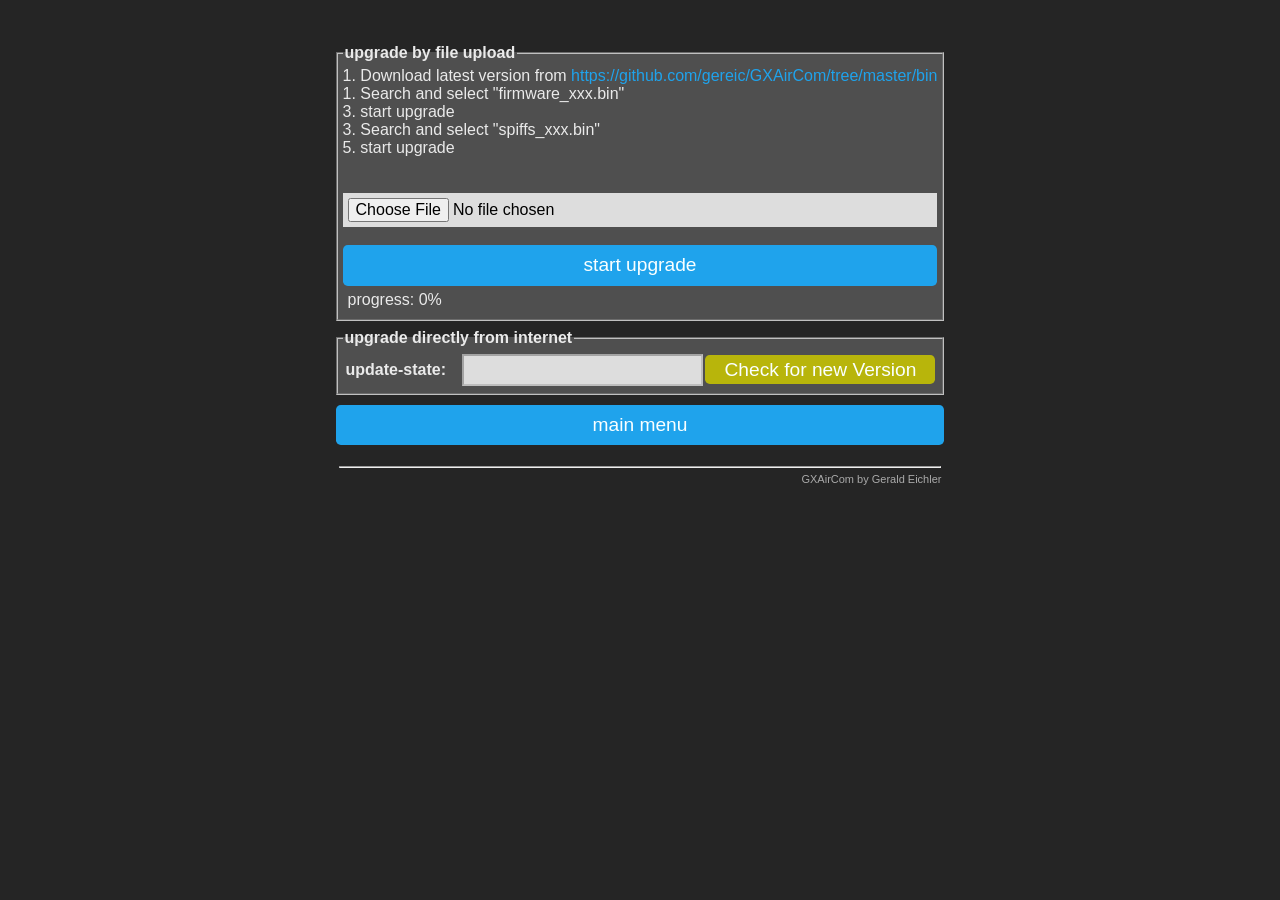
<file: src/web/stripped/fwupdate.html>
<!doctype html><link rel=stylesheet href=style.css><meta charset=utf-8><meta name=viewport content="width=device-width,initial-scale=1,user-scalable=no"><title>GXAirCom</title><script language=javascript>var pageNumber=5,UpdState=0,newVersion="";function onMessage(e){console.log("Received: "+e.data);var t,n=JSON.parse(e.data);for(t of Object.keys(n)){if(console.log(t+" -> "+n[t]),t=="updateState"){UpdState=n[t];continue}if(t=="nVers"){newVersion=n[t];continue}setElement(t,n[t])}setUpdateState()}function setUpdateState(){switch(e=document.getElementById("updstate"),UpdState){case 0:e.value="";break;case 1:e.value="checking for new Version";break;case 2:e.value="no new Version avaiable.";break;case 10:document.getElementById("btnOnlineUpdate").innerText="update",e.value="new Version: "+newVersion;break;case 200:document.getElementById("btnOnlineUpdate").innerText="ready",e.value="update completed",document.getElementById("btnUpdate").innerText="rebooting ...";var t=5e3;setTimeout(callMainPage,t);break;case 255:document.getElementById("btnOnlineUpdate").innerText="Check for new Version",e.value="update error",document.getElementById("btnUpdate").innerText="rebooting ...",t=5e3,setTimeout(callMainPage,t);break;default:break}}function btnUpdClick(){UpdState==10?(UpdState=100,document.getElementById("updstate").value="update is running, please wait",document.getElementById("btnOnlineUpdate").innerText="updating"):UpdState=1;var e={updateState:UpdState};doSend(JSON.stringify(e)),setUpdateState()}function updateProgress(e){if(e.lengthComputable){let t=e.loaded/e.total*100;console.log(`Upload: ${t.toFixed(2)}%`),document.getElementById("prg").innerText=`Upload: ${t.toFixed(0)}%`}}function uploadFirmware(){const s=document.getElementById("fwfile"),t=s.files[0];if(!t)return alert("Select a file");const o="/fwupdate",n=new FormData;n.append("file",t);const e=new XMLHttpRequest;e.upload.onprogress=updateProgress,e.open("POST",o,!0),e.onload=()=>{console.log(e.responseText)},e.onreadystatechange=function(){if(e.readyState==4){document.getElementById("btnUpdate").innerText="rebooting ...";var n=5e3;setTimeout(callMainPage,n),console.log("success!")}},e.send(n)}</script><script src=scripts.js></script><div style=text-align:left;display:inline-block;color:#eaeaea;min-width:340px><div style=text-align:center;color:#eaeaea><noscript>JavaScript aktivieren um GXAirCom benutzen zu können<br></noscript><h1 id=appname></h1><h3 id=buildDate></h3><h3 id=pilot></h3><h3 id=myIP></h3></div><fieldset><legend><b>upgrade by file upload</b></legend>1. Download latest version from <a href=https://github.com/gereic/GXAirCom/tree/master/bin target=_blank>https://github.com/gereic/GXAirCom/tree/master/bin</a><br>1. Search and select "firmware_xxx.bin"<br>3. start upgrade<br>3. Search and select "spiffs_xxx.bin"<br>5. start upgrade<br><br><br><input type=file id=fwfile><br><br><button type=button id=btnUpdate onclick=uploadFirmware()>start upgrade</button><div id=prg>progress: 0%</div></fieldset><p><p><fieldset><legend><b>upgrade directly from internet</b></legend><table style=width:100%><tbody><tr><th>update-state:<td><input id=updstate disabled><td><button type=button id=btnOnlineUpdate onclick=btnUpdClick() class="button byel" style=line-height:1.7rem>Check for new Version</button></table></fieldset><p><p><table style=width:100%><tr><td style=width:100%><button onclick='location.href="/index.html"'>main menu</button></table><p><div style=text-align:right;font-size:11px><hr><a href=https://www.getronix.at target=_blank style=color:#aaa>GXAirCom by Gerald Eichler</a></div></div>
</file>
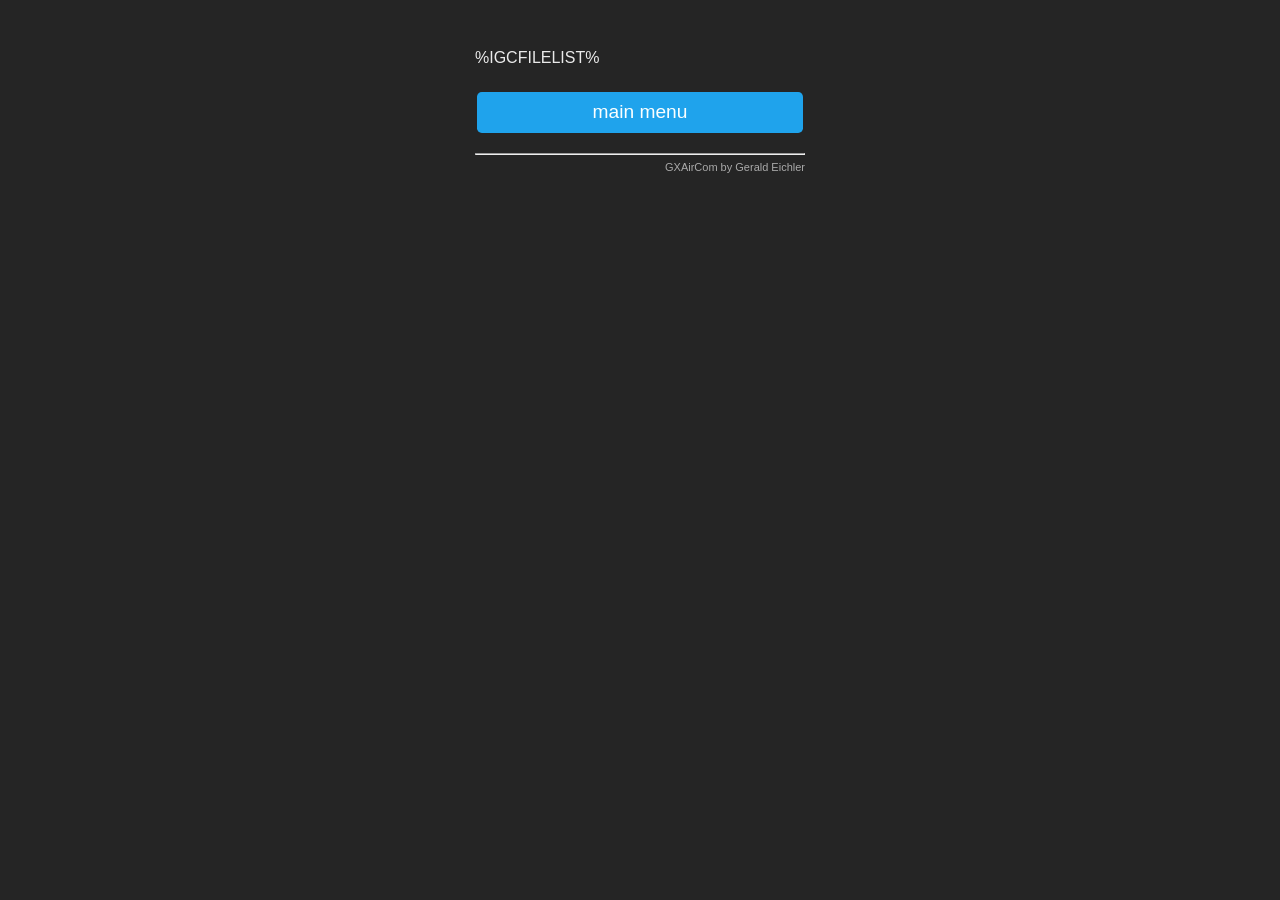
<file: src/web/stripped/igclogs.html>
<!doctype html><link rel=stylesheet href=style.css><meta charset=utf-8><meta name=viewport content="width=device-width,initial-scale=1,user-scalable=no"><meta http-equiv=Refresh content="10"><title>GXAirCom</title><div style=text-align:left;display:inline-block;color:#eaeaea;min-width:340px><div style=text-align:center;color:#eaeaea><noscript>JavaScript aktivieren um GXAirCom benutzen zu können<br></noscript><h1 id=appname></h1><h3 id=buildDate></h3><h3 id=pilot></h3><h3 id=myIP></h3></div><style>td{padding:0 5px}</style><div><table style=width:100%><tbody>%IGCFILELIST%</table></div><div></div><p><table style=width:100%><tr><td style=width:100%><button onclick='location.href="/index.html"'>main menu</button></table><p><div style=text-align:right;font-size:11px><hr><a href=https://www.getronix.at target=_blank style=color:#aaa>GXAirCom by Gerald Eichler</a></div></div>
</file>
<file: src/web/orig/style.css>
div,fieldset,input,select{padding:5px;font-size:1em;}
fieldset{background: #4f4f4f;}
p{margin:0.5em 0;}
input{width:100%;box-sizing:border-box;-webkit-box-sizing:border-box;-moz-box-sizing:border-box;background:#dddddd;color:#000000;}
input[type=checkbox],input[type=radio]{width:1em;margin-right:6px;vertical-align:-1px;}
input[type=range]{width:99%;}
select{width:100%;background:#dddddd;color:#000000;}
textarea{resize:vertical;width:98%;height:318px;padding:5px;overflow:auto;background:#1f1f1f;color:#65c115;}
body{text-align:center;font-family:verdana,sans-serif;background:#252525;}
td{padding:0px;}
.list td {padding: 10px;}
button{border:0;border-radius:0.3rem;background:#1fa3ec;color:#faffff;line-height:2.4rem;font-size:1.2rem;width:100%;-webkit-transition-duration:0.4s;transition-duration:0.4s;cursor:pointer;}
button:hover{background:#0e70a4;}
.bred{background:#d43535;}
.bred:hover{background:#931f1f;}
.bgrn{background:#47c266;}
.bgrn:hover{background:#5aaf6f;}
.byel{background:#b8b50b;}
.byel:hover{background:#ddda09;}
.bsil{background:#eee;}
.bsil:hover{background: #bbb;}
a{color:#1fa3ec;text-decoration:none;}
.p{float:left;text-align:left;}
.q{float:right;text-align:right;}
.r{border-radius:0.3em;padding:2px;margin:6px 2px;}
</file>
